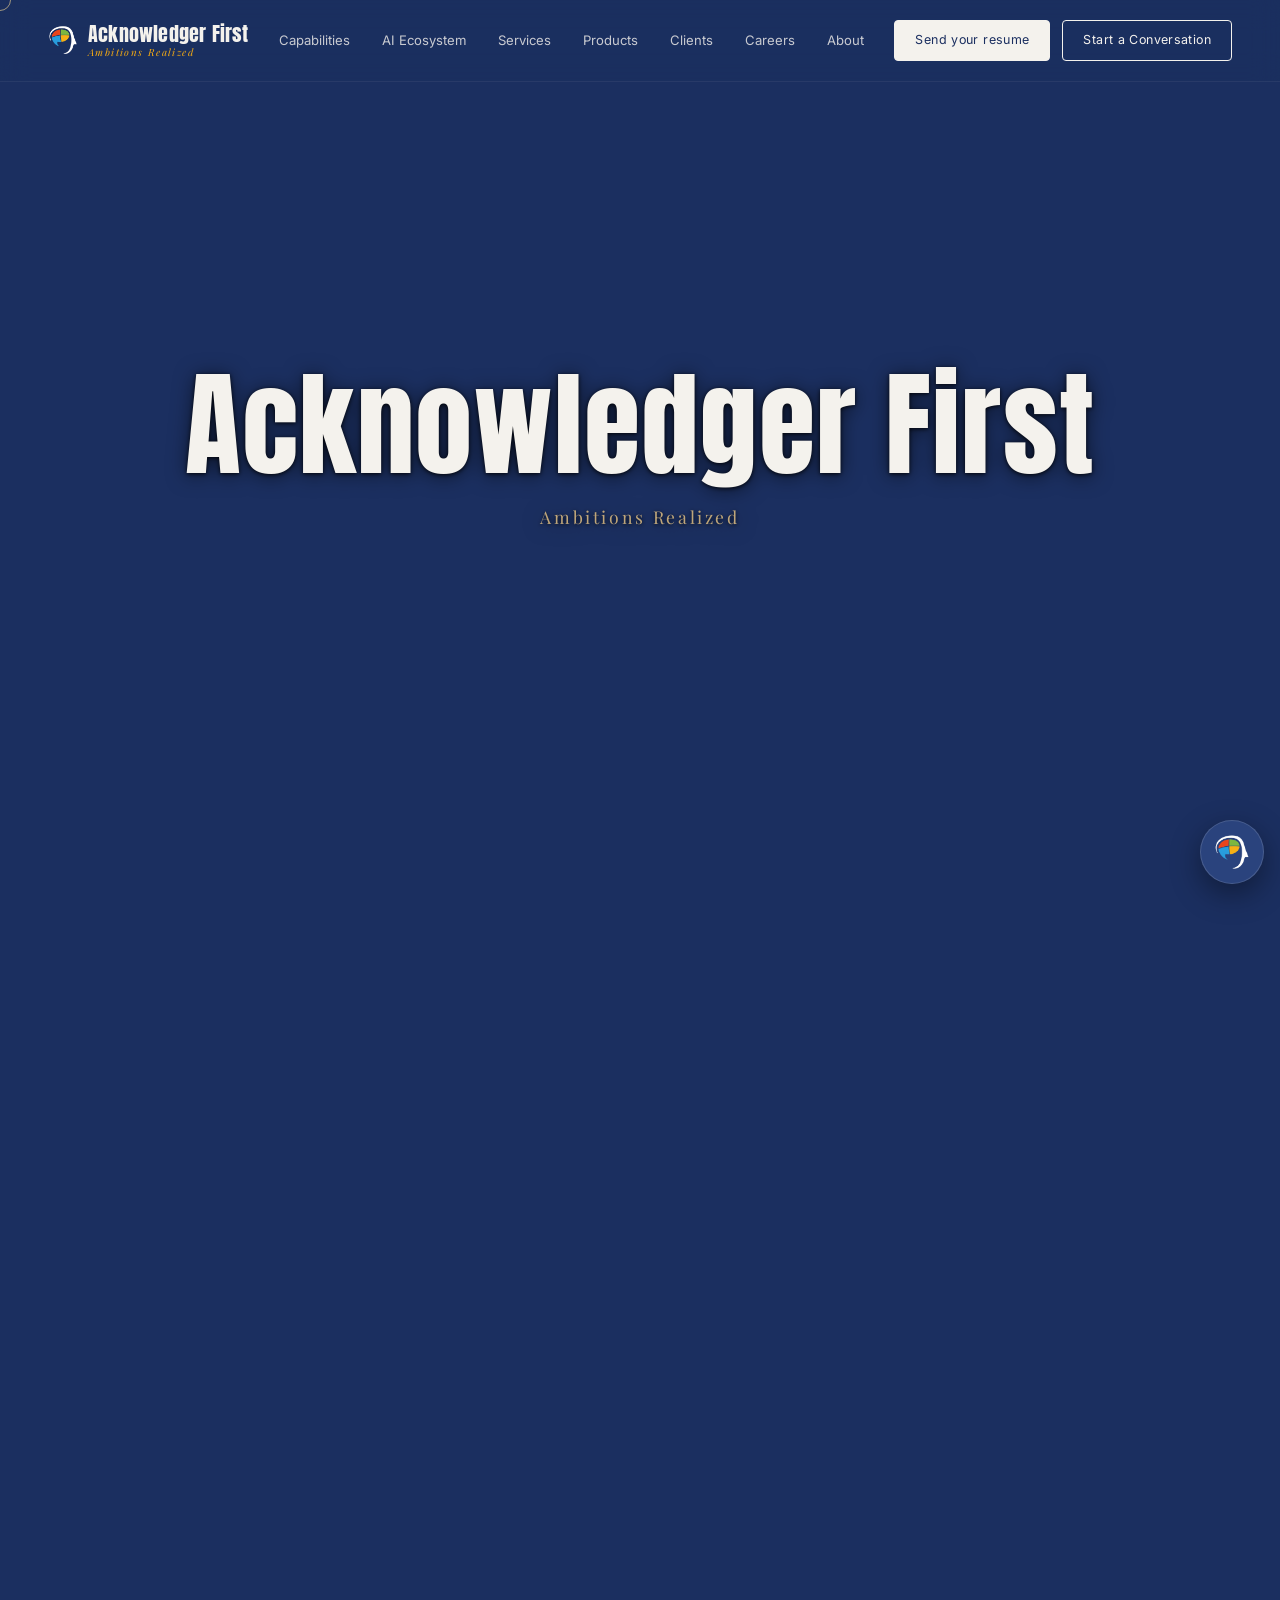
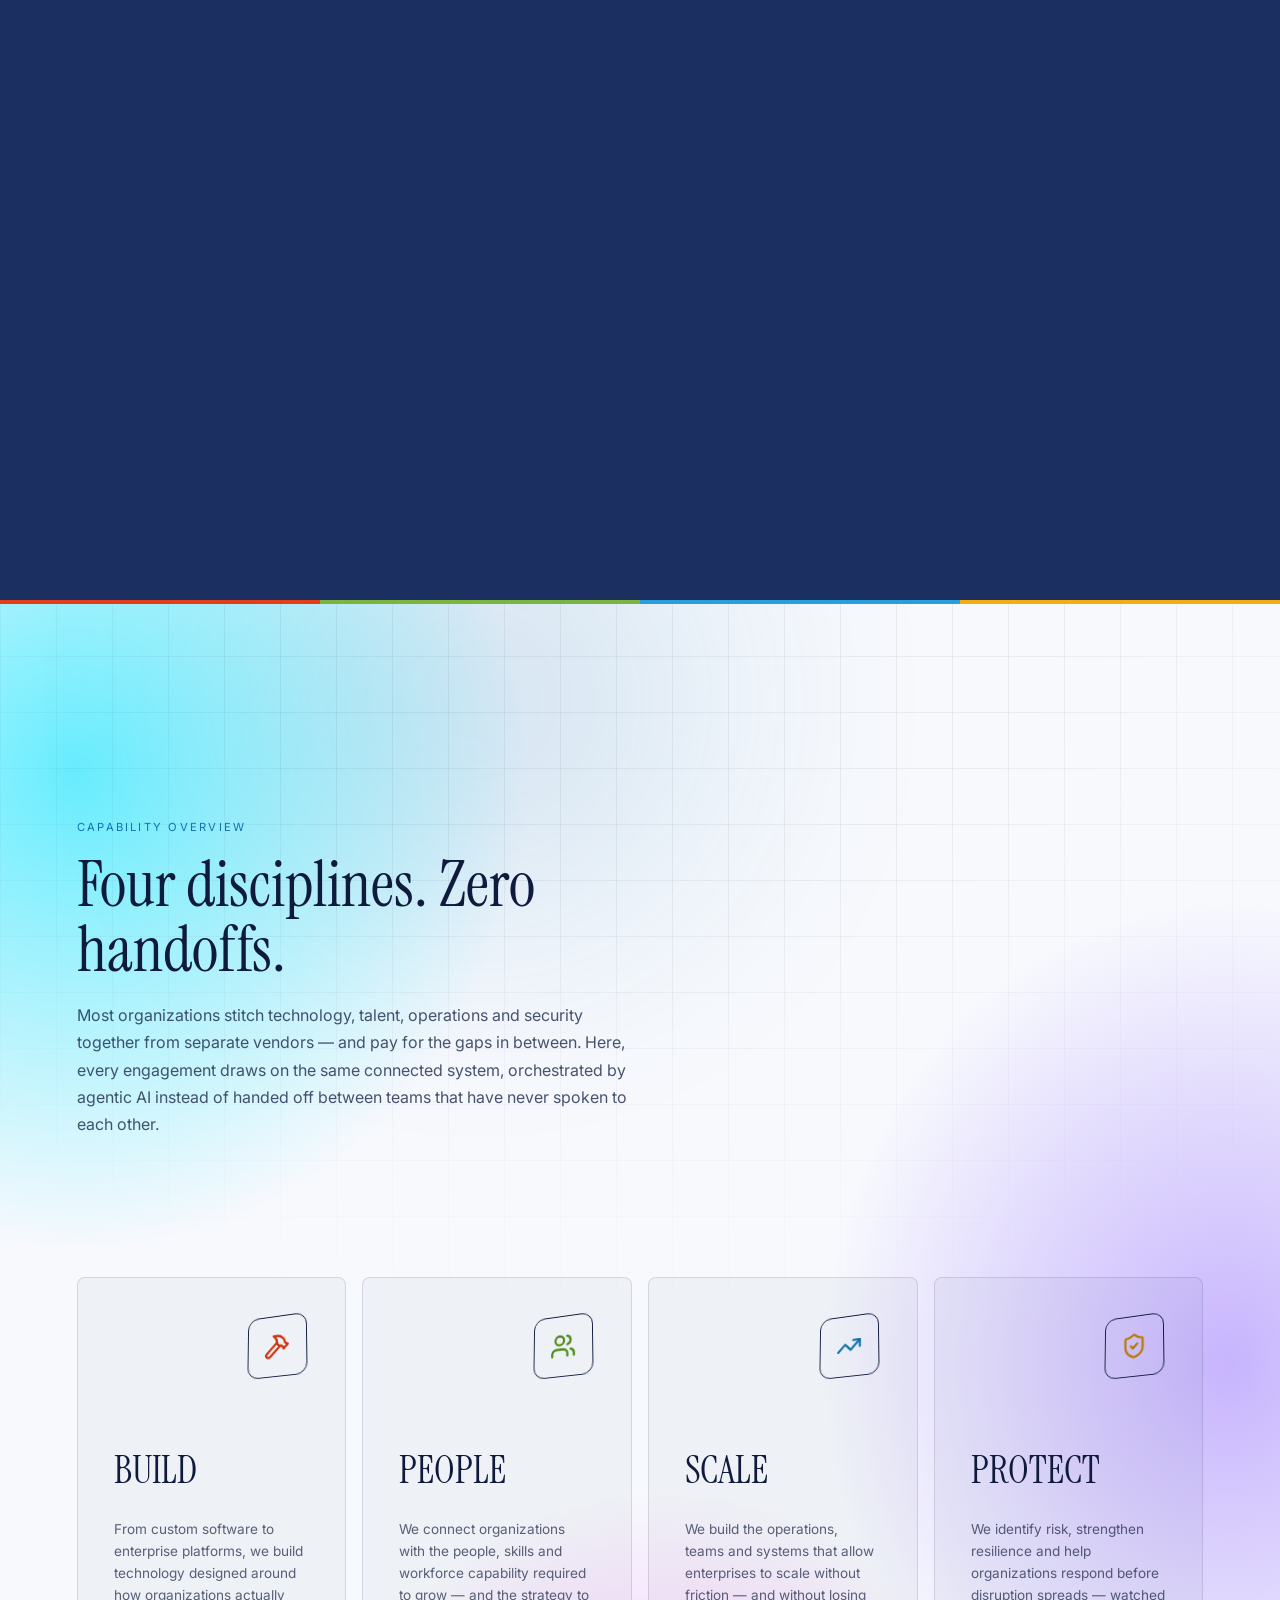
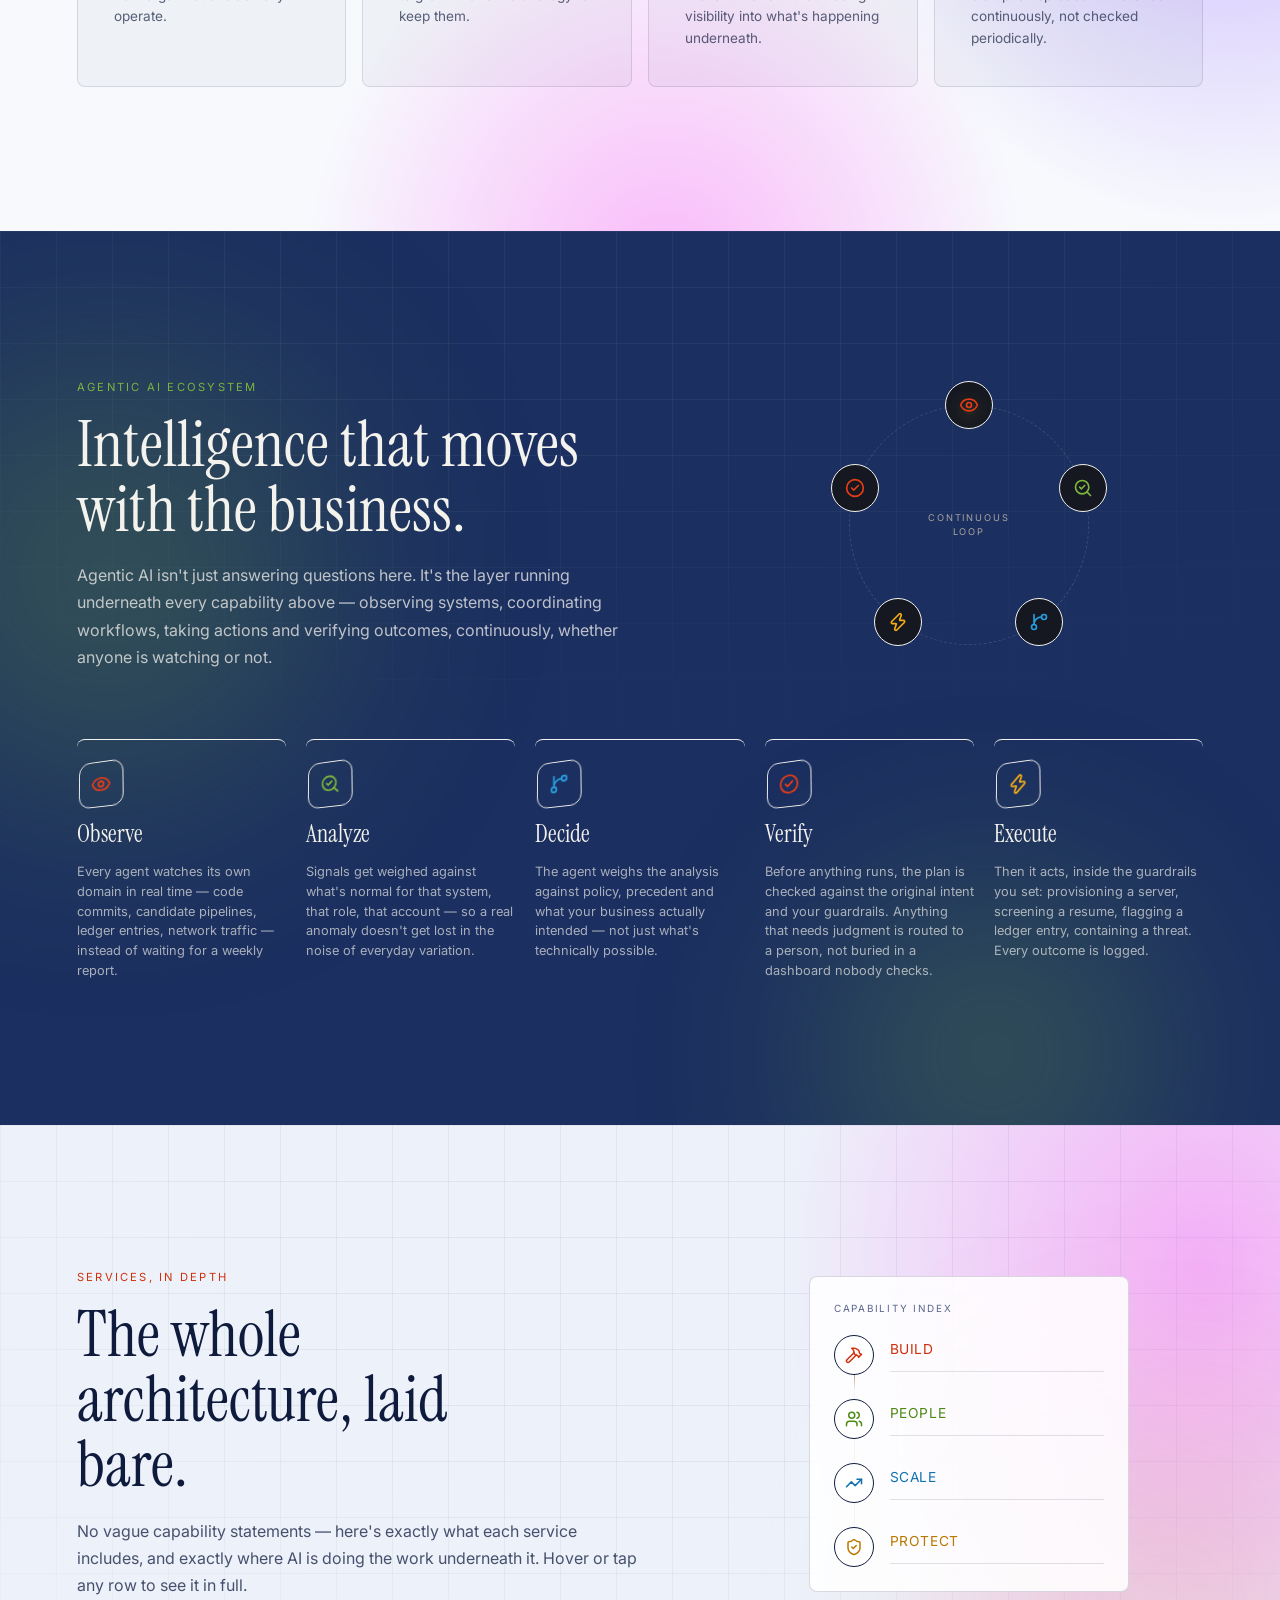
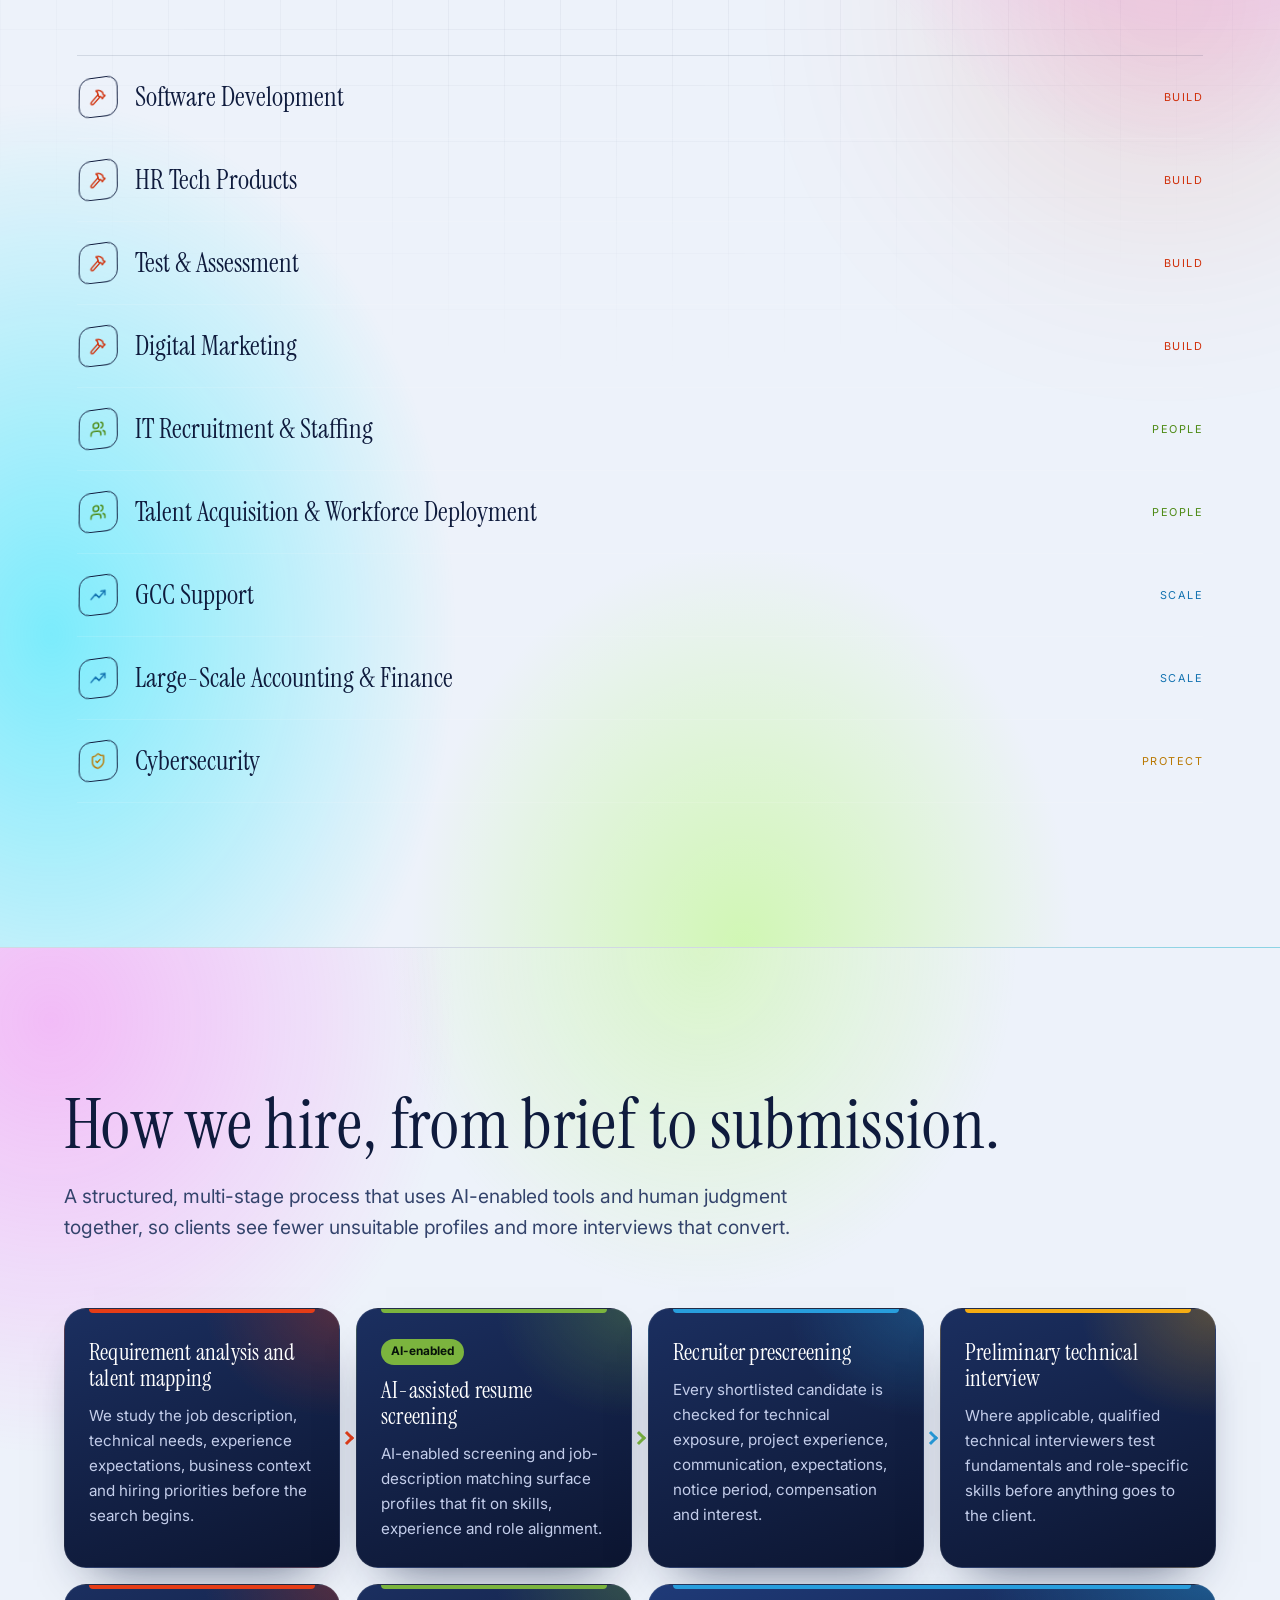
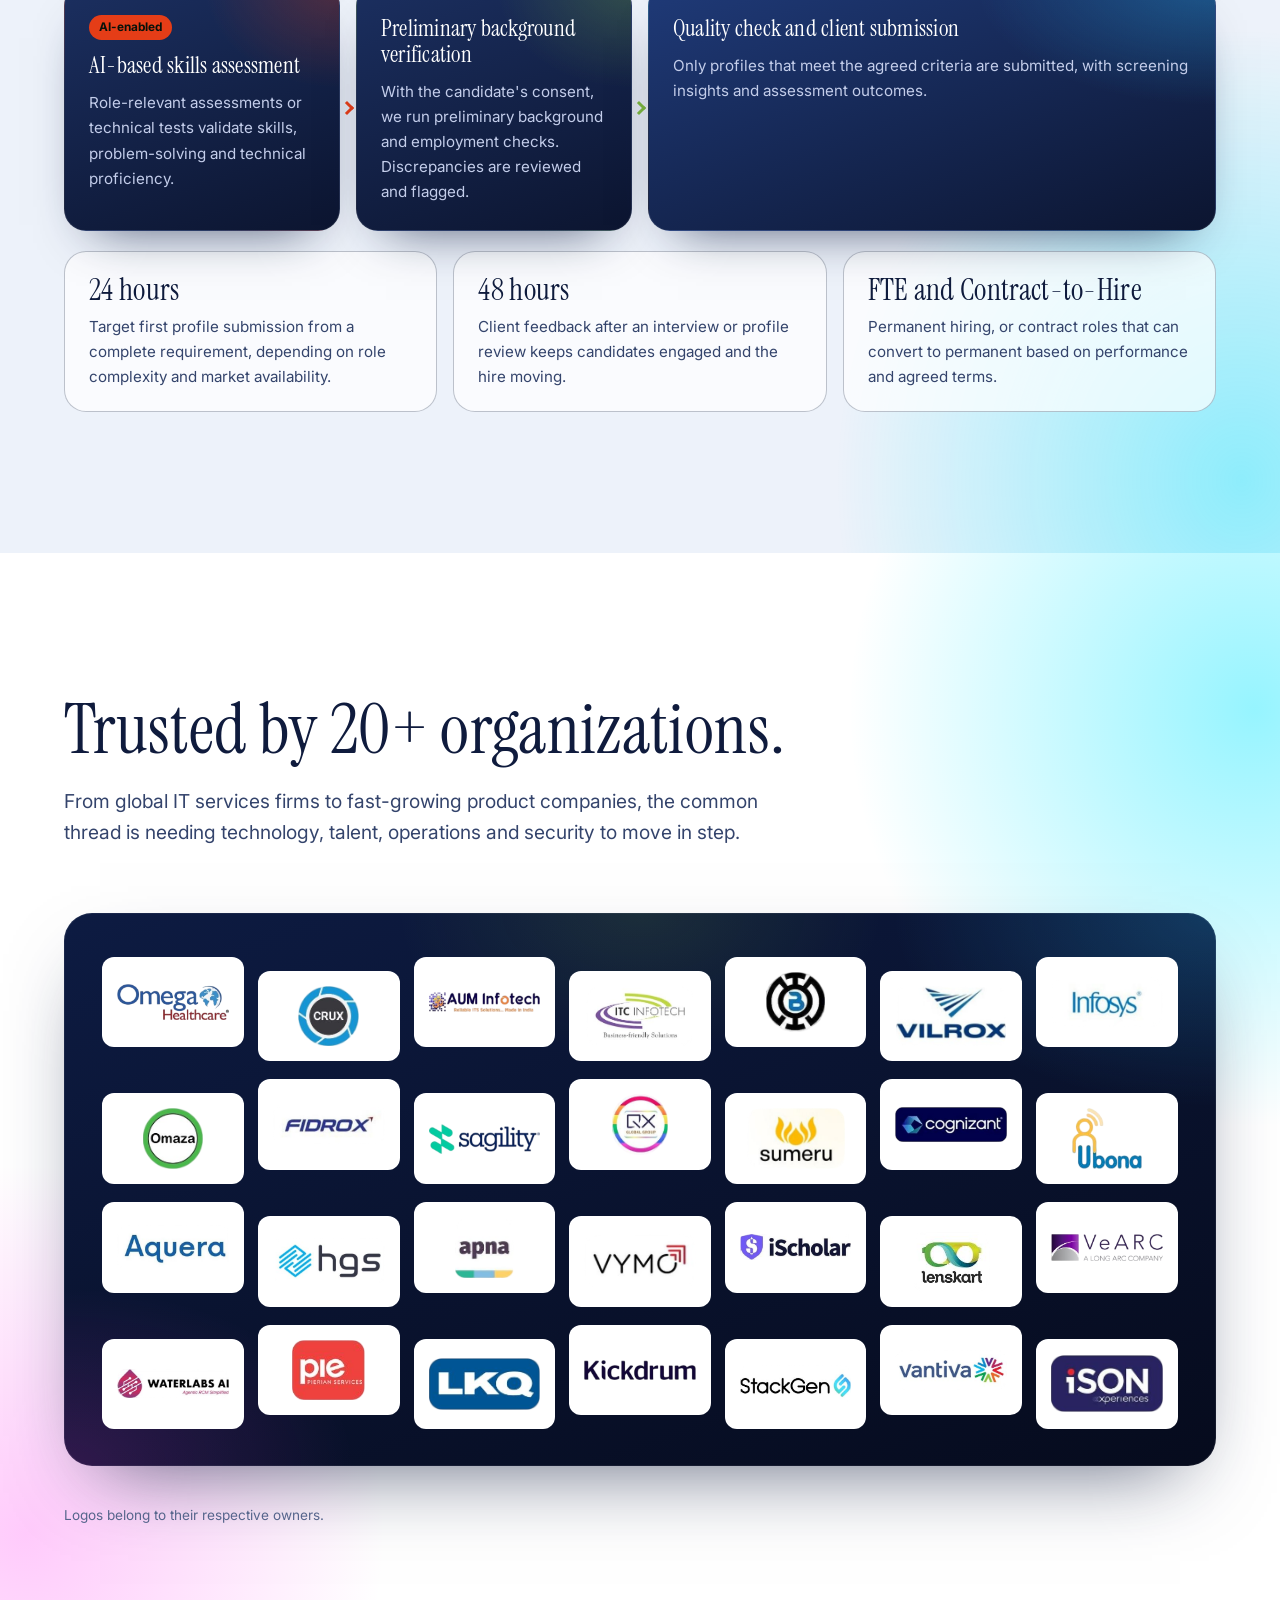
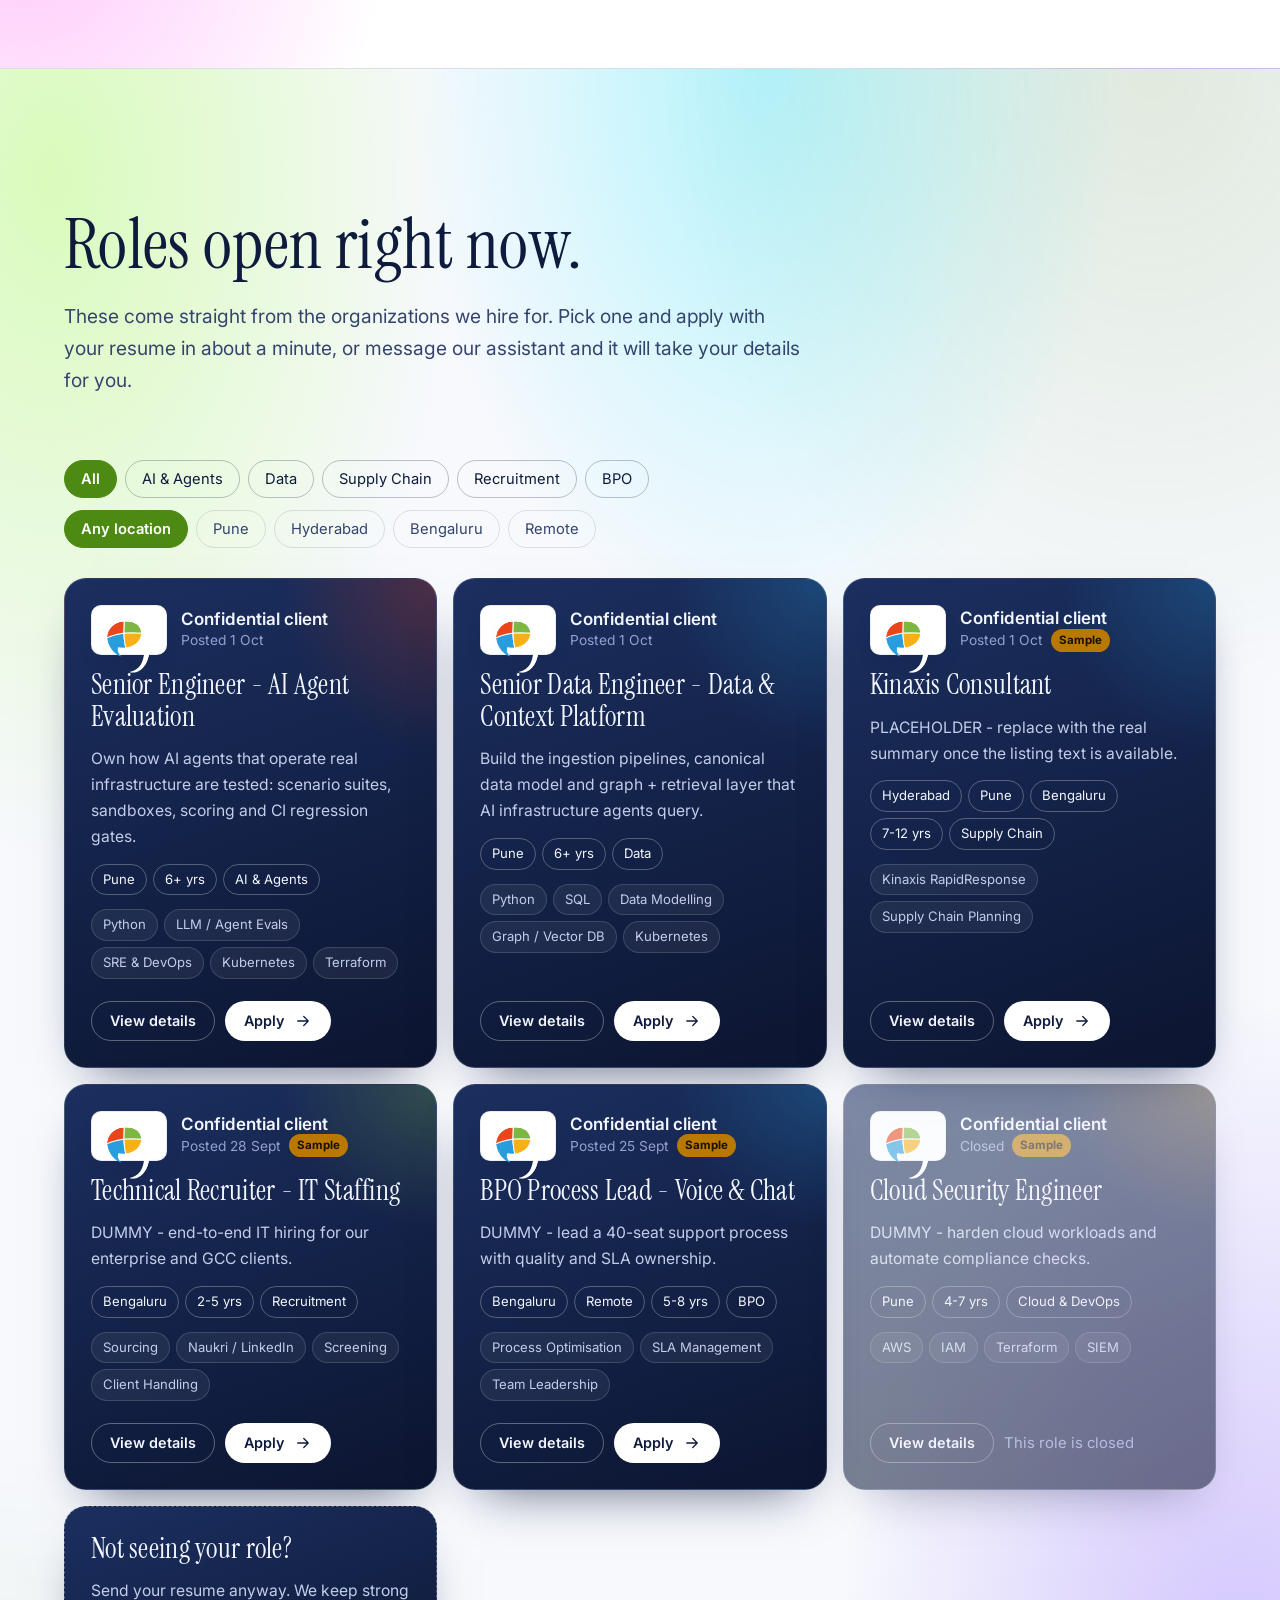
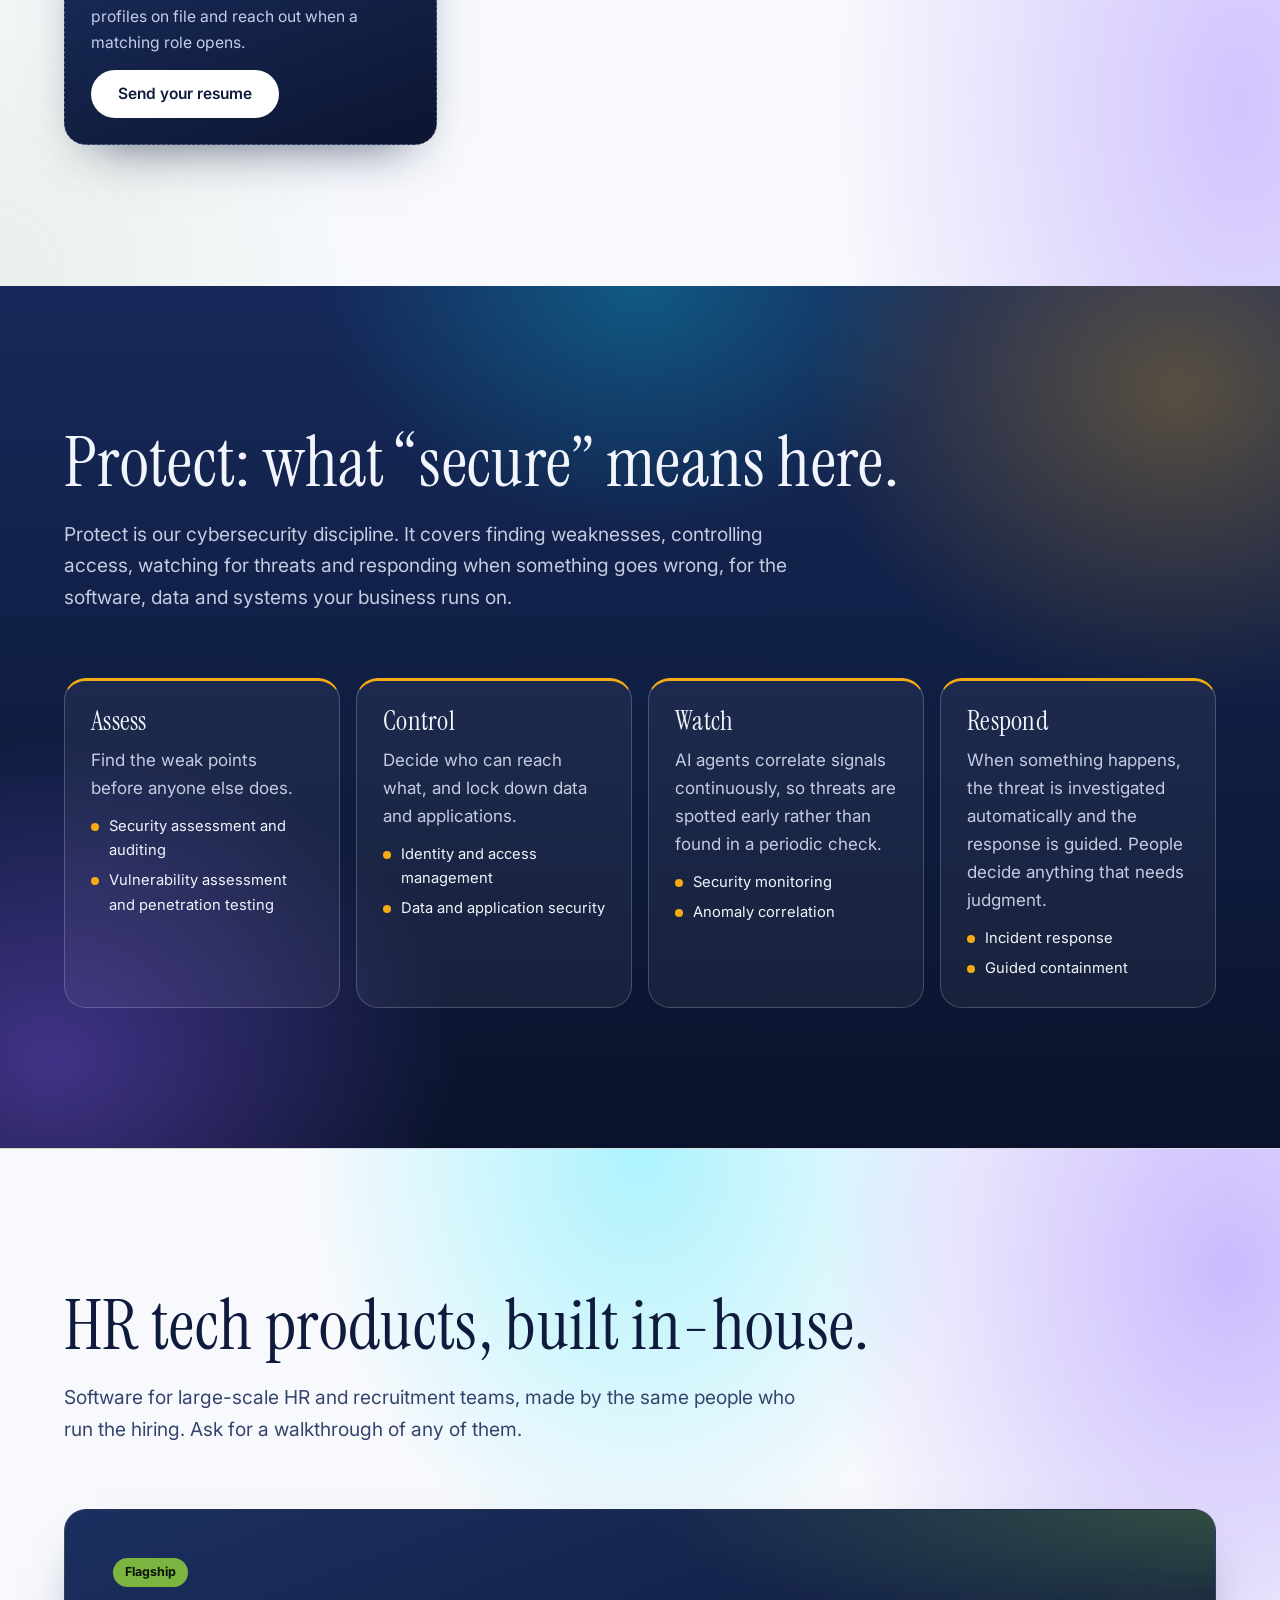
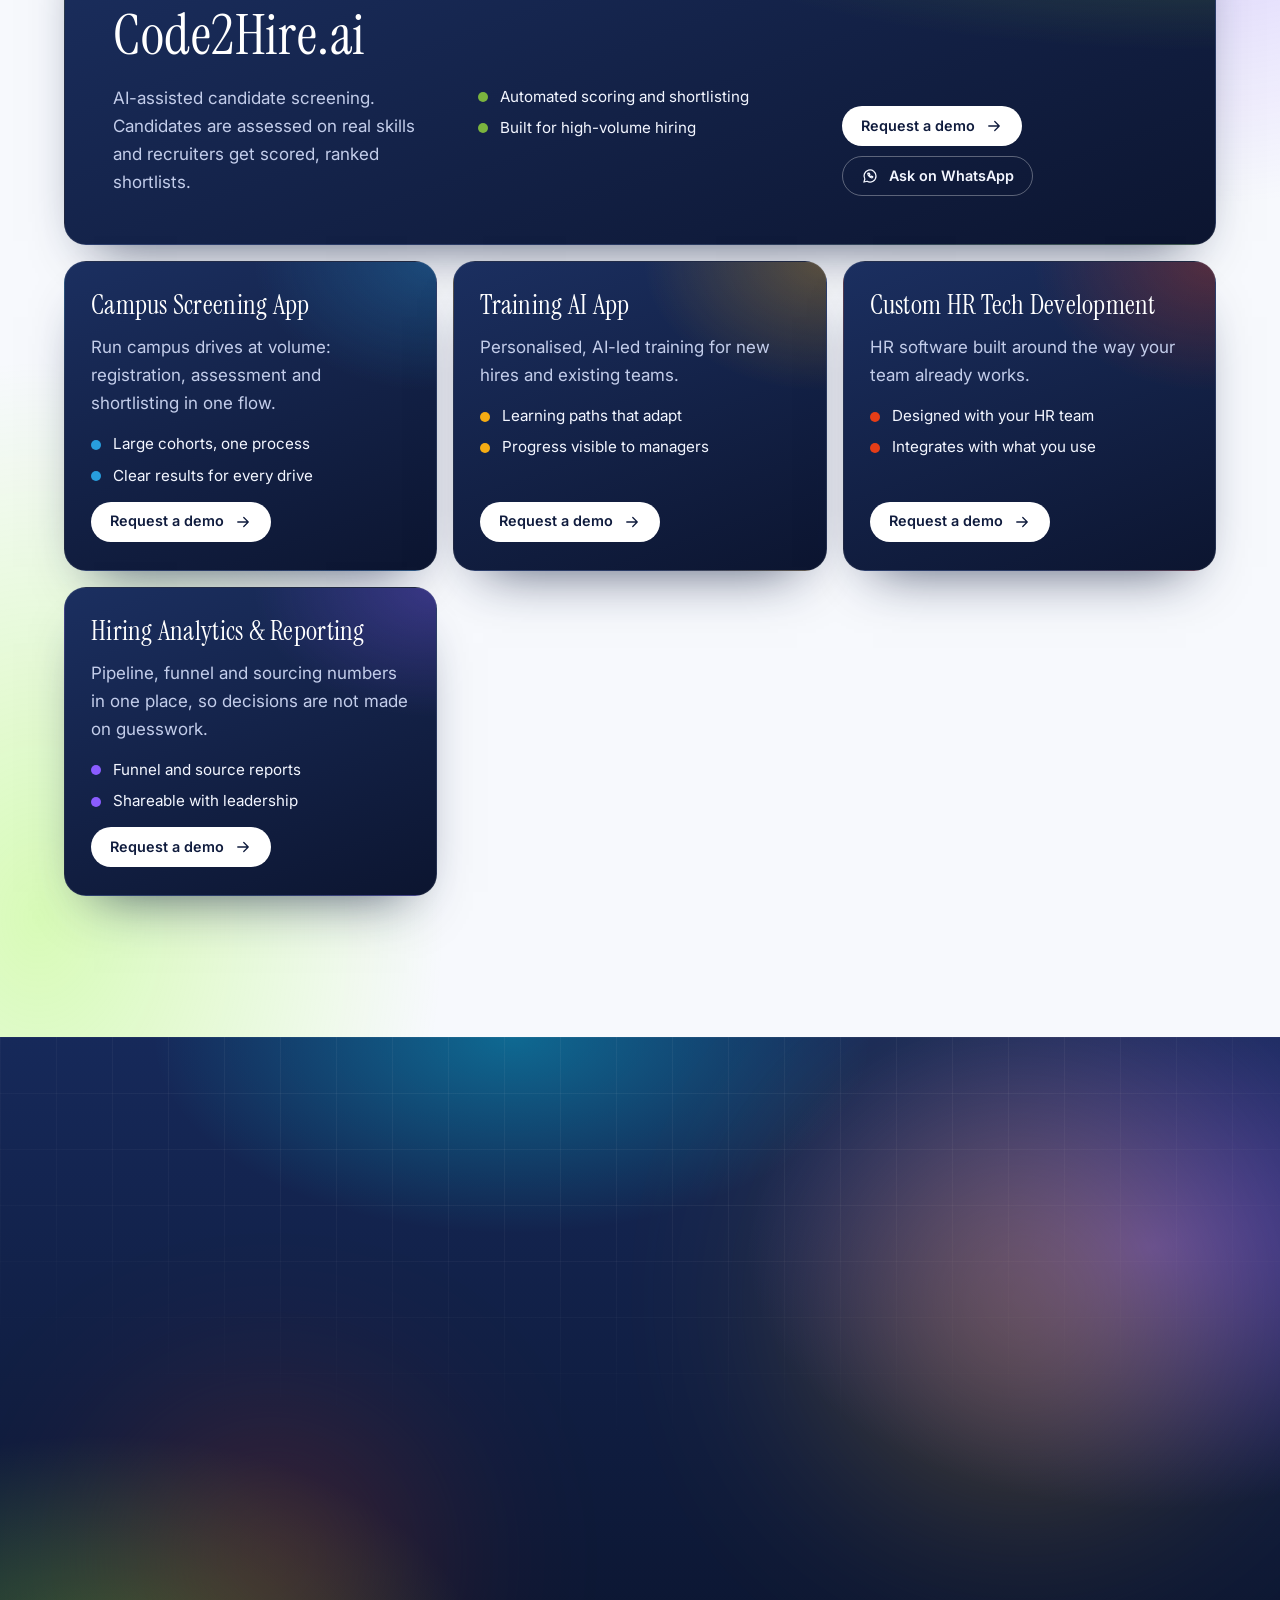
<file: index.html>
<!DOCTYPE html><html lang="en"><head><meta charSet="utf-8"/><meta name="viewport" content="width=device-width, initial-scale=1"/><link rel="preload" as="image" href="/brand/logo-full.png"/><link rel="preload" as="image" href="/brand/icon.png"/><link rel="stylesheet" href="/_next/static/chunks/2e3ytyjhpi22k.css" data-precedence="next"/><link rel="preload" as="script" fetchPriority="low" href="/_next/static/chunks/12aruqaur5huj.js"/><script src="/_next/static/chunks/3rx7jmld6eggj.js" async=""></script><script src="/_next/static/chunks/1mkbuudhndal5.js" async=""></script><script src="/_next/static/chunks/turbopack-2fm7fvga8k8ai.js" async=""></script><script src="/_next/static/chunks/3fntmmi971322.js" async="" crossorigin=""></script><script src="/_next/static/chunks/3tq503u7byb-t.js" async="" crossorigin=""></script><link rel="preload" href="https://fonts.googleapis.com/css2?family=Instrument+Serif:ital@0;1&amp;family=Inter:wght@400;500;600;700&amp;family=Anton&amp;family=Playfair+Display:ital@0;1&amp;display=swap" as="style"/><title>Acknowledger First — Build. People. Scale. Protect.</title><meta name="description" content="One intelligent ecosystem for modern business — software, talent, operations and security, orchestrated by agentic AI."/><link rel="preconnect" href="https://fonts.googleapis.com"/><link rel="preconnect" href="https://fonts.gstatic.com" crossorigin="anonymous"/><link href="https://fonts.googleapis.com/css2?family=Instrument+Serif:ital@0;1&amp;family=Inter:wght@400;500;600;700&amp;family=Anton&amp;family=Playfair+Display:ital@0;1&amp;display=swap" rel="stylesheet"/><script src="/_next/static/chunks/0cz1d0mv5g_q7.js" noModule=""></script><style id="af-theme">/* Light sections. v11's own sections read their colours from CSS variables, so re-pointing the variables
   inside a section flips its text, cards and brand colours to a light palette. The hero, the AI loop,
   and the closing call-to-action keep the deep-navy cinematic look. */
:root { --af-paper: #f7f9fd; --af-paper-2: #edf2fa; --af-ink: #0f1b3d; --af-ink-2: #34446c; --af-rule: rgba(15, 27, 61, .12); }

#capabilities, #services {
  --color-soft-white: var(--af-ink);
  --color-warm-gray: #56658c;
  --color-near-black: var(--af-paper);
  --color-graphite: #ffffff;
  --color-glass: #ffffffe0;
  --color-glass-border: rgba(15, 27, 61, .16);
  --color-gold: #8a6a2a;
  --color-logo-red: #d02f0a;
  --color-logo-green: #4d8a14;
  --color-logo-blue: #1272b0;
  --color-logo-yellow: #b97800;
  color: var(--af-ink);
}
/* paper + neon light leaking in from behind (cyan, violet, magenta, lime) */
:root {
  --neon-cyan: 0, 229, 255; --neon-violet: 138, 92, 255; --neon-magenta: 255, 61, 242; --neon-lime: 160, 255, 60;
}
#capabilities {
  background-color: var(--af-paper) !important;
  background-image:
    radial-gradient(49% 54% at 6% 14%, rgba(var(--neon-cyan), 0.58), transparent 72%),
    radial-gradient(44% 52% at 96% 62%, rgba(var(--neon-violet), 0.44), transparent 72%),
    radial-gradient(39% 44% at 52% 104%, rgba(var(--neon-magenta), 0.34), transparent 72%) !important;
}
#services {
  background-color: var(--af-paper-2) !important;
  background-image:
    radial-gradient(46% 49% at 94% 10%, rgba(var(--neon-magenta), 0.37), transparent 72%),
    radial-gradient(44% 52% at 4% 78%, rgba(var(--neon-cyan), 0.48), transparent 72%),
    radial-gradient(36% 39% at 58% 100%, rgba(var(--neon-lime), 0.37), transparent 72%) !important;
}
#why {
  background-color: #0d1936 !important;
  background-image:
    radial-gradient(44% 52% at 90% 30%, rgba(var(--neon-violet), 0.50), transparent 72%),
    radial-gradient(41% 46% at 8% 90%, rgba(var(--neon-lime), 0.30), transparent 72%),
    radial-gradient(39% 39% at 40% 0%, rgba(var(--neon-cyan), 0.34), transparent 72%),
    linear-gradient(180deg, #16295a 0%, #0a132b 100%) !important;
}

/* literal white borders / fills in v11's utilities */
:is(#capabilities, #services) [class*="border-white"] { border-color: var(--af-rule) !important; }
:is(#capabilities, #services) [class*="bg-white"] { background-color: rgba(15, 27, 61, .035) !important; }
:is(#capabilities, #services) .grid-texture {
  background-image: linear-gradient(rgba(15, 27, 61, .06) 1px, transparent 1px), linear-gradient(90deg, rgba(15, 27, 61, .06) 1px, transparent 1px);
}
/* cards get depth instead of glow */
#capabilities [class*="bg-graphite"] { box-shadow: 0 14px 40px -18px rgba(15, 27, 61, .28); }
:is(#capabilities, #services) [class*="blur-["] { opacity: .16 !important; }
:is(#capabilities, #services) [style*="rgba(22,23,26"] { background: rgba(255, 255, 255, .94) !important; color: var(--af-ink); border: 1px solid var(--af-rule); }
:is(#capabilities, #services) [style*="color-mix"] { color-scheme: light; }

/* a thin four-colour rule where the cinematic hero hands over to the light sections */
#capabilities::before {
  content: ""; position: absolute; left: 0; right: 0; top: 0; height: 4px; z-index: 5;
  background: linear-gradient(90deg, #e53d17 0 25%, #7bb43e 25% 50%, #289edd 50% 75%, #f5ac13 75% 100%);
}

/* sections added from v12 */
/* Clients: pale section; the dark stage lives behind the logo wall (see extras base.css) */
#clients {
  background-color: #ffffff;
  background-image:
    radial-gradient(44% 52% at 98% 14%, rgba(var(--neon-cyan), 0.41), transparent 72%),
    radial-gradient(39% 46% at 2% 88%, rgba(var(--neon-magenta), 0.27), transparent 72%);
  color: var(--af-ink);
}
/* Open roles: deep bluish */
#careers {
  background-color: var(--af-paper);
  background-image:
    radial-gradient(44% 52% at 4% 6%, rgba(var(--neon-lime), 0.34), transparent 72%),
    radial-gradient(44% 54% at 97% 90%, rgba(var(--neon-violet), 0.34), transparent 72%),
    radial-gradient(39% 44% at 60% 0%, rgba(var(--neon-cyan), 0.27), transparent 72%);
  border-top: 1px solid var(--af-rule); color: var(--af-ink);
}
#leadership {
  background-color: var(--af-paper); border-top: 1px solid var(--af-rule);
  background-image:
    radial-gradient(44% 52% at 92% 10%, rgba(var(--neon-magenta), 0.34), transparent 72%),
    radial-gradient(44% 52% at 6% 92%, rgba(var(--neon-cyan), 0.44), transparent 72%);
}
#leadership { color: var(--af-ink); }

/* hero: keep the left-hand story only; the orchestration panels on the right are hidden */
#cinematic-zone [class*="right-[clamp(1.2rem,4vw,3rem)]"] { display: none !important; }

/* no numbering anywhere */
#services span[class*="text-[0.66rem]"][class*="text-warm-gray"] { display: none !important; }
#capabilities [class*="mb-8"][class*="justify-between"] > span:first-child { display: none !important; }
#capabilities [class*="mb-8"][class*="justify-between"] > :last-child { margin-left: auto; }
#ai span[class*="mt-3"][class*="tracking-[0.16em]"] { display: none !important; }
#cinematic-zone button > span[class*="tracking-[0.05em]"] { display: none !important; }

/* Protect (dark) and Products (light) sections */
#protect {
  background-color: #0d1936;
  background-image:
    radial-gradient(40% 50% at 92% 12%, rgba(245,172,19,.30), transparent 72%),
    radial-gradient(44% 52% at 4% 90%, rgba(var(--neon-violet), .42), transparent 72%),
    radial-gradient(34% 40% at 50% 0%, rgba(var(--neon-cyan), .26), transparent 72%),
    linear-gradient(180deg, #16295a 0%, #0a132b 100%);
  color: #f3f6ff;
}
#products {
  background-color: var(--af-paper);
  background-image:
    radial-gradient(44% 50% at 96% 8%, rgba(var(--neon-violet), .40), transparent 72%),
    radial-gradient(44% 52% at 3% 92%, rgba(var(--neon-lime), .36), transparent 72%),
    radial-gradient(36% 40% at 50% 0%, rgba(var(--neon-cyan), .30), transparent 72%);
  border-top: 1px solid var(--af-rule); color: var(--af-ink);
}
/* tagline under the brand name in the navigation (pure CSS: no change to the hydrated markup) */
nav > div:first-child span.font-brand { display: inline-flex; flex-direction: column; line-height: 1.05; }
nav > div:first-child span.font-brand::after {
  content: "Ambitions Realized"; margin-top: 3px; font-family: 'Playfair Display', Georgia, serif; font-style: italic;
  font-size: .62rem; letter-spacing: .14em; color: #F5AC13; font-weight: 400;
}

#process {
  background-color: var(--af-paper-2);
  background-image:
    radial-gradient(44% 50% at 4% 6%, rgba(var(--neon-magenta), .30), transparent 72%),
    radial-gradient(44% 52% at 97% 94%, rgba(var(--neon-cyan), .40), transparent 72%),
    radial-gradient(34% 40% at 55% 0%, rgba(var(--neon-lime), .26), transparent 72%);
  border-top: 1px solid var(--af-rule); color: var(--af-ink);
}
</style><style id="af-shell">html:not(.af-ready):not(.af-failsafe) #clients,html:not(.af-ready):not(.af-failsafe) section:has(+ #clients),html:not(.af-ready):not(.af-failsafe) #leadership,html:not(.af-ready):not(.af-failsafe) #cta,html:not(.af-ready):not(.af-failsafe) #cta + footer{visibility:hidden}@media(max-width:700px){.af-nav-actions a{display:none}}</style><script>setTimeout(function(){document.documentElement.classList.add("af-failsafe")},12000)</script></head><body><div hidden=""><!--$--><!--/$--></div><div class="fixed inset-0 z-[10000] flex flex-col items-center justify-center gap-8 bg-near-black transition-opacity duration-[900ms]" style="opacity:1;visibility:visible;pointer-events:auto" aria-hidden="false"><img alt="" width="280" height="144" decoding="async" data-nimg="1" class="h-auto w-[220px]" style="color:transparent" src="/brand/logo-full.png"/><div class="text-[0.68rem] tracking-[0.26em] text-warm-gray">INITIALIZING ECOSYSTEM</div><div class="flex flex-col gap-1.5"><div class="flex items-center justify-between gap-8 text-[0.72rem] tracking-[0.1em] transition-opacity duration-[400ms]" style="opacity:0.35"><span class="text-soft-white">BUILD</span><span style="color:var(--color-warm-gray)">···</span></div><div class="flex items-center justify-between gap-8 text-[0.72rem] tracking-[0.1em] transition-opacity duration-[400ms]" style="opacity:0.35"><span class="text-soft-white">PEOPLE</span><span style="color:var(--color-warm-gray)">···</span></div><div class="flex items-center justify-between gap-8 text-[0.72rem] tracking-[0.1em] transition-opacity duration-[400ms]" style="opacity:0.35"><span class="text-soft-white">SCALE</span><span style="color:var(--color-warm-gray)">···</span></div><div class="flex items-center justify-between gap-8 text-[0.72rem] tracking-[0.1em] transition-opacity duration-[400ms]" style="opacity:0.35"><span class="text-soft-white">PROTECT</span><span style="color:var(--color-warm-gray)">···</span></div></div><div class="relative mt-2 h-px w-[220px] overflow-hidden bg-white/[0.12]"><span class="absolute top-0 left-0 block h-full bg-gold" style="width:0%"></span></div></div><nav class="fixed top-0 right-0 left-0 z-[500] flex items-center justify-between border-b border-white/[0.06] px-[clamp(1.2rem,4vw,3rem)] py-5 text-soft-white backdrop-blur-[14px] transition-[transform,background] duration-500" style="background:rgba(27,47,96,0.15);transform:translateY(0)"><div class="flex items-center gap-2.5"><img alt="" width="30" height="30" decoding="async" data-nimg="1" class="h-7.5 w-7.5" style="color:transparent" src="/brand/icon.png"/><span class="font-brand text-[1.25rem] tracking-[0.01em] text-soft-white">Acknowledger First</span></div><div class="hidden gap-8 text-[0.82rem] md:flex"><a href="#capabilities" class="relative opacity-80 transition-opacity hover:opacity-100">Capabilities</a><a href="#ai" class="relative opacity-80 transition-opacity hover:opacity-100">AI Ecosystem</a><a href="#services" class="relative opacity-80 transition-opacity hover:opacity-100">Services</a><a href="#products" class="relative opacity-80 transition-opacity hover:opacity-100">Products</a><a href="#clients" class="relative opacity-80 transition-opacity hover:opacity-100">Clients</a><a href="#careers" class="relative opacity-80 transition-opacity hover:opacity-100">Careers</a><a href="#leadership" class="relative opacity-80 transition-opacity hover:opacity-100">About</a></div><div class="af-nav-actions" style="display:flex;align-items:center;gap:12px"><button type="button" data-cursor="OPEN" class="af-resume rounded-sm border border-current px-4 py-2.5 text-[0.78rem] tracking-[0.03em] md:px-5" style="background:#f4f2ed;color:#1b2f60;border-color:#f4f2ed">Send your resume</button><a href="https://wa.me/916366183696" target="_blank" rel="noopener noreferrer" data-cursor="OPEN" class="rounded-sm border border-current px-4 py-2.5 text-[0.78rem] tracking-[0.03em] md:px-5">Start a Conversation</a></div></nav><div id="cinematic-zone" class="relative h-[600vh]"><div class="sticky top-0 h-screen w-full overflow-hidden bg-near-black"><video muted="" playsInline="" preload="auto" class="absolute inset-0 h-full w-full object-cover transition-opacity duration-500" style="opacity:1;filter:saturate(1.1) contrast(1.02) brightness(1.2);object-position:50% 50%"><source src="/video/enterprise.mp4" type="video/mp4"/></video><div class="absolute inset-0 transition-opacity duration-600" style="opacity:0;background:radial-gradient(120% 90% at 50% 30%, #2a2113, var(--color-near-black) 72%)"></div><div class="pointer-events-none absolute inset-0" style="background:linear-gradient(180deg, rgba(27,47,96,.55) 0%, rgba(27,47,96,0) 22%, rgba(27,47,96,0) 68%, rgba(27,47,96,.75) 100%)"></div><div class="pointer-events-none absolute inset-y-0 left-0 hidden w-[46%] md:block" style="background:linear-gradient(90deg, rgba(27,47,96,0.62) 0%, rgba(27,47,96,0.28) 55%, rgba(27,47,96,0) 100%)"></div><div class="pointer-events-none absolute inset-0 z-10 flex flex-col items-center justify-center gap-6 text-center transition-all duration-[1200ms] ease-out" style="opacity:1;filter:blur(0px);transform:scale(1)"><h1 class="cine-text-shadow px-4 leading-[0.95] tracking-[0.01em] text-soft-white" style="font-size:clamp(2.6rem, 9vw, 8.5rem);font-family:&#x27;Anton&#x27;, &#x27;Arial Narrow&#x27;, sans-serif;font-weight:400">Acknowledger First</h1><p class="cine-text-shadow text-[0.95rem] tracking-[0.15em] text-gold md:text-[1.1rem]" style="font-family:&#x27;Playfair Display&#x27;, Georgia, serif">Ambitions Realized</p></div><div class="cine-text-shadow pointer-events-none absolute top-1/2 left-[clamp(1.2rem,4vw,3.5rem)] z-10 hidden max-w-105 -translate-y-1/2 transition-opacity duration-700 md:block" style="opacity:0;visibility:hidden"><h2 class="mb-4 font-serif text-[clamp(3.2rem,7vw,6.2rem)] leading-[0.95] text-soft-white">ENTER</h2></div><div class="absolute top-1/2 right-[clamp(1.2rem,4vw,3rem)] z-10 hidden -translate-y-1/2 flex-col gap-4 transition-opacity duration-700 md:flex" style="opacity:0;visibility:hidden"><div class="w-65 rounded-md border border-glass-border bg-glass p-6 backdrop-blur-[10px]"><div class="mb-1 flex items-center gap-2 text-[0.64rem] tracking-[0.18em] text-warm-gray"><span class="agent-dot h-1 w-1 rounded-full bg-gold"></span></div><div class="mb-4 text-[0.9rem] tracking-[0.02em] text-soft-white">ENTER</div><div class="mt-4 border-t border-white/[0.09] pt-3.5 text-[0.62rem] tracking-[0.14em] text-warm-gray"></div></div><div class="w-65 rounded-md border border-glass-border bg-glass p-5 backdrop-blur-[10px] transition-all duration-700" style="opacity:0;max-height:0;padding:0;border:none;overflow:hidden;transform:translateY(10px)"></div></div><div class="absolute bottom-28 left-1/2 z-11 hidden -translate-x-1/2 overflow-hidden rounded-md border-2 backdrop-blur-[16px] transition-opacity duration-500 md:flex" style="opacity:0;visibility:hidden;border-color:var(--color-gold)55;background:linear-gradient(135deg, rgba(10,20,40,0.96), rgba(5,8,16,0.98) 55%, var(--color-gold)30);box-shadow:0 12px 40px -8px var(--color-gold)70, 0 0 0 1px rgba(255,255,255,0.04) inset"></div><div class="absolute inset-x-0 bottom-9 z-10 hidden justify-center transition-opacity duration-500 md:flex" style="opacity:0"><div class="flex items-center gap-6 rounded-md border border-glass-border bg-glass px-6 py-3.5 backdrop-blur-[10px]"><button data-cursor="JUMP" class="flex items-center gap-2.5 text-left transition-opacity duration-300" style="opacity:0.45"><span class="text-[0.68rem] tracking-[0.05em] text-warm-gray">01</span><span class="text-[0.78rem] tracking-[0.02em] text-soft-white">BUILD</span><span class="relative block h-px w-8 overflow-hidden bg-white/15"></span></button><button data-cursor="JUMP" class="flex items-center gap-2.5 text-left transition-opacity duration-300" style="opacity:0.45"><span class="text-[0.68rem] tracking-[0.05em] text-warm-gray">02</span><span class="text-[0.78rem] tracking-[0.02em] text-soft-white">PEOPLE</span><span class="relative block h-px w-8 overflow-hidden bg-white/15"></span></button><button data-cursor="JUMP" class="flex items-center gap-2.5 text-left transition-opacity duration-300" style="opacity:0.45"><span class="text-[0.68rem] tracking-[0.05em] text-warm-gray">03</span><span class="text-[0.78rem] tracking-[0.02em] text-soft-white">SCALE</span><span class="relative block h-px w-8 overflow-hidden bg-white/15"></span></button><button data-cursor="JUMP" class="flex items-center gap-2.5 text-left transition-opacity duration-300" style="opacity:0.45"><span class="text-[0.68rem] tracking-[0.05em] text-warm-gray">04</span><span class="text-[0.78rem] tracking-[0.02em] text-soft-white">PROTECT</span><span class="relative block h-px w-8 overflow-hidden bg-white/15"></span></button></div></div><div class="fixed inset-x-0 bottom-0 z-[300] px-5 pt-6 pb-8 transition-opacity duration-500 md:hidden" style="opacity:0;background:linear-gradient(180deg, rgba(27,47,96,0) 0%, rgba(27,47,96,0.92) 30%, rgba(27,47,96,0.97) 100%)"><div class="mb-1 text-[0.68rem] tracking-[0.2em] text-gold"></div><div class="mb-2 font-serif text-[2.4rem] leading-none">ENTER</div><div class="mb-3.5 font-serif text-[0.95rem] text-warm-gray italic"></div><div class="mb-3 flex items-center gap-1.5 text-[0.68rem] tracking-[0.08em] text-gold"><span class="agent-dot h-1.25 w-1.25 rounded-full bg-gold"></span>0<!-- --> AI AGENTS ACTIVE</div><div class="flex flex-col gap-2"></div></div></div></div><div class="fixed inset-0 z-[800] flex items-center justify-center bg-near-black/72 backdrop-blur-[6px] transition-opacity duration-400" style="opacity:0;visibility:hidden"><div class="relative flex min-h-[440px] w-[min(660px,88vw)] flex-col overflow-hidden rounded-xl border p-[clamp(1.8rem,4vw,2.8rem)] transition-transform duration-400" style="transform:translateY(14px);border-color:var(--color-gold)40;background:linear-gradient(160deg, #0d1a30 0%, #070a12 55%, #05060a 100%);box-shadow:0 30px 80px -20px var(--color-gold)40, 0 0 0 1px rgba(255,255,255,0.03) inset"><div class="pointer-events-none absolute -top-24 -right-16 h-72 w-72 rounded-full opacity-30 blur-[90px]" style="background:var(--color-gold)"></div><div class="pointer-events-none absolute -bottom-28 -left-16 h-64 w-64 rounded-full opacity-25 blur-[90px]" style="background:var(--color-neon-cyan)"></div><button data-cursor="CLOSE" class="absolute top-5 right-5 z-10 flex h-8 w-8 items-center justify-center rounded-full border border-white/15 bg-black/30 text-[1.05rem] text-warm-gray backdrop-blur-sm transition-colors hover:border-white/30 hover:text-soft-white" aria-label="Close">×</button></div></div><section id="capabilities" class="relative isolate overflow-hidden px-[clamp(1.2rem,6vw,6rem)] py-36" style="background-color:var(--color-logo-blue)4d"><div class="grid-texture pointer-events-none absolute inset-0"></div><div class="pointer-events-none absolute top-[-10%] left-[20%] h-[28rem] w-[28rem] rounded-full opacity-30 blur-[130px]" style="background:var(--color-logo-blue)"></div><div class="relative"><div class="grid grid-cols-1 items-center gap-12 lg:grid-cols-[1.3fr_1fr]"><div><div class="reveal-init  " style="transition-delay:0ms"><div class="mb-4 text-[0.7rem] tracking-[0.2em]" style="color:var(--color-logo-blue)">CAPABILITY OVERVIEW</div></div><div class="reveal-init  " style="transition-delay:80ms"><h2 class="mb-5 max-w-[16ch] font-serif text-[clamp(2.4rem,5vw,4.4rem)] leading-[1.02]">Four disciplines. Zero handoffs.</h2></div><div class="reveal-init  " style="transition-delay:160ms"><p class="max-w-[56ch] text-[1rem] leading-[1.7] text-soft-white/75">Most organizations stitch technology, talent, operations and security together from separate vendors — and pay for the gaps in between. Here, every engagement draws on the same connected system, orchestrated by agentic AI instead of handed off between teams that have never spoken to each other.</p></div></div><div class="reveal-init  flex justify-center" style="transition-delay:140ms"><div class="relative mx-auto" style="width:360px;height:360px;max-width:100%;perspective:1400px"><div class="absolute inset-0" style="transform-style:preserve-3d;transform:rotateX(58deg)"><div class="absolute top-1/2 left-1/2 flex h-16 w-16 items-center justify-center rounded-full border border-gold/40 bg-graphite" style="transform:translate(-50%, -50%) rotateX(-58deg);box-shadow:0 0 34px 6px rgba(191,166,122,0.3)"><img alt="" loading="lazy" width="30" height="30" decoding="async" data-nimg="1" class="glow-pulse h-7.5 w-7.5" style="color:transparent" src="/brand/icon.png"/></div><div class="absolute top-1/2 left-1/2 rounded-full border border-dashed border-white/[0.14]" style="width:128px;height:128px;margin-left:-64px;margin-top:-64px;transform-style:preserve-3d;animation:spin-2d 13s linear infinite"><div class="absolute top-1/2 left-full" style="transform:translate(-50%, -50%)"><div style="transform:rotateX(-58deg);transform-style:preserve-3d"><div class="flex h-11 w-11 items-center justify-center rounded-full border backdrop-blur-sm" style="animation:spin-2d 13s linear infinite reverse;border-color:var(--color-gold)55;background:rgba(22,23,26,0.92);box-shadow:0 0 16px var(--color-gold)45"><svg xmlns="http://www.w3.org/2000/svg" width="24" height="24" viewBox="0 0 24 24" fill="none" stroke="currentColor" stroke-width="2" stroke-linecap="round" stroke-linejoin="round" class="lucide lucide-hammer h-5 w-5" aria-hidden="true" style="color:var(--color-gold)"><path d="m15 12-9.373 9.373a1 1 0 0 1-3.001-3L12 9"></path><path d="m18 15 4-4"></path><path d="m21.5 11.5-1.914-1.914A2 2 0 0 1 19 8.172v-.344a2 2 0 0 0-.586-1.414l-1.657-1.657A6 6 0 0 0 12.516 3H9l1.243 1.243A6 6 0 0 1 12 8.485V10l2 2h1.172a2 2 0 0 1 1.414.586L18.5 14.5"></path></svg></div></div></div></div><div class="absolute top-1/2 left-1/2 rounded-full border border-dashed border-white/[0.14]" style="width:192px;height:192px;margin-left:-96px;margin-top:-96px;transform-style:preserve-3d;animation:spin-2d 19s linear infinite"><div class="absolute top-1/2 left-full" style="transform:translate(-50%, -50%)"><div style="transform:rotateX(-58deg);transform-style:preserve-3d"><div class="flex h-11 w-11 items-center justify-center rounded-full border backdrop-blur-sm" style="animation:spin-2d 19s linear infinite reverse;border-color:var(--color-neon-rose)55;background:rgba(22,23,26,0.92);box-shadow:0 0 16px var(--color-neon-rose)45"><svg xmlns="http://www.w3.org/2000/svg" width="24" height="24" viewBox="0 0 24 24" fill="none" stroke="currentColor" stroke-width="2" stroke-linecap="round" stroke-linejoin="round" class="lucide lucide-users h-5 w-5" aria-hidden="true" style="color:var(--color-neon-rose)"><path d="M16 21v-2a4 4 0 0 0-4-4H6a4 4 0 0 0-4 4v2"></path><path d="M16 3.128a4 4 0 0 1 0 7.744"></path><path d="M22 21v-2a4 4 0 0 0-3-3.87"></path><circle cx="9" cy="7" r="4"></circle></svg></div></div></div></div><div class="absolute top-1/2 left-1/2 rounded-full border border-dashed border-white/[0.14]" style="width:260px;height:260px;margin-left:-130px;margin-top:-130px;transform-style:preserve-3d;animation:spin-2d 26s linear infinite"><div class="absolute top-1/2 left-full" style="transform:translate(-50%, -50%)"><div style="transform:rotateX(-58deg);transform-style:preserve-3d"><div class="flex h-11 w-11 items-center justify-center rounded-full border backdrop-blur-sm" style="animation:spin-2d 26s linear infinite reverse;border-color:var(--color-neon-violet)55;background:rgba(22,23,26,0.92);box-shadow:0 0 16px var(--color-neon-violet)45"><svg xmlns="http://www.w3.org/2000/svg" width="24" height="24" viewBox="0 0 24 24" fill="none" stroke="currentColor" stroke-width="2" stroke-linecap="round" stroke-linejoin="round" class="lucide lucide-trending-up h-5 w-5" aria-hidden="true" style="color:var(--color-neon-violet)"><path d="M16 7h6v6"></path><path d="m22 7-8.5 8.5-5-5L2 17"></path></svg></div></div></div></div><div class="absolute top-1/2 left-1/2 rounded-full border border-dashed border-white/[0.14]" style="width:328px;height:328px;margin-left:-164px;margin-top:-164px;transform-style:preserve-3d;animation:spin-2d 34s linear infinite"><div class="absolute top-1/2 left-full" style="transform:translate(-50%, -50%)"><div style="transform:rotateX(-58deg);transform-style:preserve-3d"><div class="flex h-11 w-11 items-center justify-center rounded-full border backdrop-blur-sm" style="animation:spin-2d 34s linear infinite reverse;border-color:var(--color-neon-cyan)55;background:rgba(22,23,26,0.92);box-shadow:0 0 16px var(--color-neon-cyan)45"><svg xmlns="http://www.w3.org/2000/svg" width="24" height="24" viewBox="0 0 24 24" fill="none" stroke="currentColor" stroke-width="2" stroke-linecap="round" stroke-linejoin="round" class="lucide lucide-shield-check h-5 w-5" aria-hidden="true" style="color:var(--color-neon-cyan)"><path d="M20 13c0 5-3.5 7.5-7.66 8.95a1 1 0 0 1-.67-.01C7.5 20.5 4 18 4 13V6a1 1 0 0 1 1-1c2 0 4.5-1.2 6.24-2.72a1.17 1.17 0 0 1 1.52 0C14.51 3.81 17 5 19 5a1 1 0 0 1 1 1z"></path><path d="m9 12 2 2 4-4"></path></svg></div></div></div></div></div></div></div></div><div class="mt-16 grid grid-cols-1 items-stretch gap-4 md:grid-cols-4"><div class="reveal-init  h-full" style="transition-delay:200ms"><div class="group relative flex h-full min-h-85 flex-col overflow-hidden rounded-lg border border-white/[0.08] bg-white/[0.02] p-9 transition-all duration-500 hover:-translate-y-1.5 hover:border-white/[0.16] hover:shadow-[0_20px_50px_-12px_var(--card-accent)]" style="--card-accent:var(--color-logo-red)66"><div class="pointer-events-none absolute -top-10 -right-10 h-32 w-32 rounded-full opacity-0 blur-3xl transition-opacity duration-500 group-hover:opacity-25" style="background:var(--color-logo-red)"></div><div class="relative mb-8 flex items-start justify-between"><span class="text-[0.68rem] tracking-[0.15em]" style="color:var(--color-logo-red)">0<!-- -->01</span><div style="perspective:700px;height:64px;width:64px" class="shrink-0"><div class="icon3d-tile flex h-full w-full items-center justify-center rounded-xl border" style="background:linear-gradient(135deg, var(--color-logo-red)2e, rgba(255,255,255,0.02) 70%);border-color:var(--color-logo-red)4d;box-shadow:8px 10px 26px -10px var(--color-logo-red)66, inset 0 0 20px var(--color-logo-red)14"><svg xmlns="http://www.w3.org/2000/svg" width="24" height="24" viewBox="0 0 24 24" fill="none" stroke="currentColor" stroke-width="2" stroke-linecap="round" stroke-linejoin="round" class="lucide lucide-hammer" aria-hidden="true" style="color:var(--color-logo-red);height:28px;width:28px"><path d="m15 12-9.373 9.373a1 1 0 0 1-3.001-3L12 9"></path><path d="m18 15 4-4"></path><path d="m21.5 11.5-1.914-1.914A2 2 0 0 1 19 8.172v-.344a2 2 0 0 0-.586-1.414l-1.657-1.657A6 6 0 0 0 12.516 3H9l1.243 1.243A6 6 0 0 1 12 8.485V10l2 2h1.172a2 2 0 0 1 1.414.586L18.5 14.5"></path></svg></div></div></div><div class="relative mt-8"><h3 class="font-serif text-[2.4rem]">BUILD</h3><p class="mt-5 text-[0.85rem] leading-[1.6] text-soft-white/68">From custom software to enterprise platforms, we build technology designed around how organizations actually operate.</p></div></div></div><div class="reveal-init  h-full" style="transition-delay:300ms"><div class="group relative flex h-full min-h-85 flex-col overflow-hidden rounded-lg border border-white/[0.08] bg-white/[0.02] p-9 transition-all duration-500 hover:-translate-y-1.5 hover:border-white/[0.16] hover:shadow-[0_20px_50px_-12px_var(--card-accent)]" style="--card-accent:var(--color-logo-green)66"><div class="pointer-events-none absolute -top-10 -right-10 h-32 w-32 rounded-full opacity-0 blur-3xl transition-opacity duration-500 group-hover:opacity-25" style="background:var(--color-logo-green)"></div><div class="relative mb-8 flex items-start justify-between"><span class="text-[0.68rem] tracking-[0.15em]" style="color:var(--color-logo-green)">0<!-- -->02</span><div style="perspective:700px;height:64px;width:64px" class="shrink-0"><div class="icon3d-tile flex h-full w-full items-center justify-center rounded-xl border" style="background:linear-gradient(135deg, var(--color-logo-green)2e, rgba(255,255,255,0.02) 70%);border-color:var(--color-logo-green)4d;box-shadow:8px 10px 26px -10px var(--color-logo-green)66, inset 0 0 20px var(--color-logo-green)14"><svg xmlns="http://www.w3.org/2000/svg" width="24" height="24" viewBox="0 0 24 24" fill="none" stroke="currentColor" stroke-width="2" stroke-linecap="round" stroke-linejoin="round" class="lucide lucide-users" aria-hidden="true" style="color:var(--color-logo-green);height:28px;width:28px"><path d="M16 21v-2a4 4 0 0 0-4-4H6a4 4 0 0 0-4 4v2"></path><path d="M16 3.128a4 4 0 0 1 0 7.744"></path><path d="M22 21v-2a4 4 0 0 0-3-3.87"></path><circle cx="9" cy="7" r="4"></circle></svg></div></div></div><div class="relative mt-8"><h3 class="font-serif text-[2.4rem]">PEOPLE</h3><p class="mt-5 text-[0.85rem] leading-[1.6] text-soft-white/68">We connect organizations with the people, skills and workforce capability required to grow — and the strategy to keep them.</p></div></div></div><div class="reveal-init  h-full" style="transition-delay:400ms"><div class="group relative flex h-full min-h-85 flex-col overflow-hidden rounded-lg border border-white/[0.08] bg-white/[0.02] p-9 transition-all duration-500 hover:-translate-y-1.5 hover:border-white/[0.16] hover:shadow-[0_20px_50px_-12px_var(--card-accent)]" style="--card-accent:var(--color-logo-blue)66"><div class="pointer-events-none absolute -top-10 -right-10 h-32 w-32 rounded-full opacity-0 blur-3xl transition-opacity duration-500 group-hover:opacity-25" style="background:var(--color-logo-blue)"></div><div class="relative mb-8 flex items-start justify-between"><span class="text-[0.68rem] tracking-[0.15em]" style="color:var(--color-logo-blue)">0<!-- -->03</span><div style="perspective:700px;height:64px;width:64px" class="shrink-0"><div class="icon3d-tile flex h-full w-full items-center justify-center rounded-xl border" style="background:linear-gradient(135deg, var(--color-logo-blue)2e, rgba(255,255,255,0.02) 70%);border-color:var(--color-logo-blue)4d;box-shadow:8px 10px 26px -10px var(--color-logo-blue)66, inset 0 0 20px var(--color-logo-blue)14"><svg xmlns="http://www.w3.org/2000/svg" width="24" height="24" viewBox="0 0 24 24" fill="none" stroke="currentColor" stroke-width="2" stroke-linecap="round" stroke-linejoin="round" class="lucide lucide-trending-up" aria-hidden="true" style="color:var(--color-logo-blue);height:28px;width:28px"><path d="M16 7h6v6"></path><path d="m22 7-8.5 8.5-5-5L2 17"></path></svg></div></div></div><div class="relative mt-8"><h3 class="font-serif text-[2.4rem]">SCALE</h3><p class="mt-5 text-[0.85rem] leading-[1.6] text-soft-white/68">We build the operations, teams and systems that allow enterprises to scale without friction — and without losing visibility into what&#x27;s happening underneath.</p></div></div></div><div class="reveal-init  h-full" style="transition-delay:500ms"><div class="group relative flex h-full min-h-85 flex-col overflow-hidden rounded-lg border border-white/[0.08] bg-white/[0.02] p-9 transition-all duration-500 hover:-translate-y-1.5 hover:border-white/[0.16] hover:shadow-[0_20px_50px_-12px_var(--card-accent)]" style="--card-accent:var(--color-logo-yellow)66"><div class="pointer-events-none absolute -top-10 -right-10 h-32 w-32 rounded-full opacity-0 blur-3xl transition-opacity duration-500 group-hover:opacity-25" style="background:var(--color-logo-yellow)"></div><div class="relative mb-8 flex items-start justify-between"><span class="text-[0.68rem] tracking-[0.15em]" style="color:var(--color-logo-yellow)">0<!-- -->04</span><div style="perspective:700px;height:64px;width:64px" class="shrink-0"><div class="icon3d-tile flex h-full w-full items-center justify-center rounded-xl border" style="background:linear-gradient(135deg, var(--color-logo-yellow)2e, rgba(255,255,255,0.02) 70%);border-color:var(--color-logo-yellow)4d;box-shadow:8px 10px 26px -10px var(--color-logo-yellow)66, inset 0 0 20px var(--color-logo-yellow)14"><svg xmlns="http://www.w3.org/2000/svg" width="24" height="24" viewBox="0 0 24 24" fill="none" stroke="currentColor" stroke-width="2" stroke-linecap="round" stroke-linejoin="round" class="lucide lucide-shield-check" aria-hidden="true" style="color:var(--color-logo-yellow);height:28px;width:28px"><path d="M20 13c0 5-3.5 7.5-7.66 8.95a1 1 0 0 1-.67-.01C7.5 20.5 4 18 4 13V6a1 1 0 0 1 1-1c2 0 4.5-1.2 6.24-2.72a1.17 1.17 0 0 1 1.52 0C14.51 3.81 17 5 19 5a1 1 0 0 1 1 1z"></path><path d="m9 12 2 2 4-4"></path></svg></div></div></div><div class="relative mt-8"><h3 class="font-serif text-[2.4rem]">PROTECT</h3><p class="mt-5 text-[0.85rem] leading-[1.6] text-soft-white/68">We identify risk, strengthen resilience and help organizations respond before disruption spreads — watched continuously, not checked periodically.</p></div></div></div></div></div></section><section id="ai" class="relative isolate overflow-hidden px-[clamp(1.2rem,6vw,6rem)] py-36" style="background-color:var(--color-logo-green)4d"><div class="grid-texture pointer-events-none absolute inset-0"></div><div class="pointer-events-none absolute top-[15%] left-[-8%] h-[26rem] w-[26rem] rounded-full opacity-30 blur-[130px]" style="background:var(--color-logo-green)"></div><div class="pointer-events-none absolute bottom-[-10%] right-[10%] h-80 w-80 rounded-full opacity-30 blur-[110px]" style="background:var(--color-logo-green)"></div><div class="relative"><div class="grid grid-cols-1 items-center gap-12 lg:grid-cols-[1.3fr_1fr]"><div><div class="reveal-init  " style="transition-delay:0ms"><div class="mb-4 text-[0.7rem] tracking-[0.2em]" style="color:var(--color-logo-green)">AGENTIC AI ECOSYSTEM</div></div><div class="reveal-init  " style="transition-delay:80ms"><h2 class="mb-5 max-w-[20ch] font-serif text-[clamp(2.4rem,5vw,4.4rem)] leading-[1.02]">Intelligence that moves with the business.</h2></div><div class="reveal-init  " style="transition-delay:160ms"><p class="max-w-[56ch] text-[1rem] leading-[1.7] text-soft-white/75">Agentic AI isn&#x27;t just answering questions here. It&#x27;s the layer running underneath every capability above — observing systems, coordinating workflows, taking actions and verifying outcomes, continuously, whether anyone is watching or not.</p></div></div><div class="reveal-init  flex justify-center" style="transition-delay:140ms"><div class="relative mx-auto" style="width:300px;height:300px;max-width:100%"><div class="absolute inset-[30px] rounded-full border border-dashed border-white/[0.14]"></div><div class="spin-slow absolute inset-0"><span class="glow-pulse absolute top-[30px] left-1/2 h-2.5 w-2.5 -translate-x-1/2 rounded-full" style="background:var(--color-gold);box-shadow:0 0 14px 3px var(--color-gold)"></span></div><div class="absolute flex h-12 w-12 items-center justify-center rounded-full border backdrop-blur-sm" style="left:calc(50% + 7.34788079488412e-15px - 24px);top:calc(50% + -120px - 24px);border-color:var(--color-logo-red)55;background:rgba(22,23,26,0.9);box-shadow:0 0 16px var(--color-logo-red)38"><svg xmlns="http://www.w3.org/2000/svg" width="24" height="24" viewBox="0 0 24 24" fill="none" stroke="currentColor" stroke-width="2" stroke-linecap="round" stroke-linejoin="round" class="lucide lucide-eye h-5 w-5" aria-hidden="true" style="color:var(--color-logo-red)"><path d="M2.062 12.348a1 1 0 0 1 0-.696 10.75 10.75 0 0 1 19.876 0 1 1 0 0 1 0 .696 10.75 10.75 0 0 1-19.876 0"></path><circle cx="12" cy="12" r="3"></circle></svg></div><div class="absolute flex h-12 w-12 items-center justify-center rounded-full border backdrop-blur-sm" style="left:calc(50% + 114.12678195541842px - 24px);top:calc(50% + -37.08203932499369px - 24px);border-color:var(--color-logo-green)55;background:rgba(22,23,26,0.9);box-shadow:0 0 16px var(--color-logo-green)38"><svg xmlns="http://www.w3.org/2000/svg" width="24" height="24" viewBox="0 0 24 24" fill="none" stroke="currentColor" stroke-width="2" stroke-linecap="round" stroke-linejoin="round" class="lucide lucide-search-check h-5 w-5" aria-hidden="true" style="color:var(--color-logo-green)"><path d="m8 11 2 2 4-4"></path><circle cx="11" cy="11" r="8"></circle><path d="m21 21-4.3-4.3"></path></svg></div><div class="absolute flex h-12 w-12 items-center justify-center rounded-full border backdrop-blur-sm" style="left:calc(50% + 70.53423027509677px - 24px);top:calc(50% + 97.0820393249937px - 24px);border-color:var(--color-logo-blue)55;background:rgba(22,23,26,0.9);box-shadow:0 0 16px var(--color-logo-blue)38"><svg xmlns="http://www.w3.org/2000/svg" width="24" height="24" viewBox="0 0 24 24" fill="none" stroke="currentColor" stroke-width="2" stroke-linecap="round" stroke-linejoin="round" class="lucide lucide-git-branch h-5 w-5" aria-hidden="true" style="color:var(--color-logo-blue)"><path d="M15 6a9 9 0 0 0-9 9V3"></path><circle cx="18" cy="6" r="3"></circle><circle cx="6" cy="18" r="3"></circle></svg></div><div class="absolute flex h-12 w-12 items-center justify-center rounded-full border backdrop-blur-sm" style="left:calc(50% + -70.53423027509676px - 24px);top:calc(50% + 97.0820393249937px - 24px);border-color:var(--color-logo-yellow)55;background:rgba(22,23,26,0.9);box-shadow:0 0 16px var(--color-logo-yellow)38"><svg xmlns="http://www.w3.org/2000/svg" width="24" height="24" viewBox="0 0 24 24" fill="none" stroke="currentColor" stroke-width="2" stroke-linecap="round" stroke-linejoin="round" class="lucide lucide-zap h-5 w-5" aria-hidden="true" style="color:var(--color-logo-yellow)"><path d="M15.914 4a1.5 1.5 0 00-2.474-1.561l-9 9A1.5 1.5 0 005.5 14h4.002a.5.5 0 01.471.666L8.086 20a1.5 1.5 0 002.475 1.56l9-9A1.5 1.5 0 0018.5 10h-3.997a.5.5 0 01-.472-.667z"></path></svg></div><div class="absolute flex h-12 w-12 items-center justify-center rounded-full border backdrop-blur-sm" style="left:calc(50% + -114.12678195541842px - 24px);top:calc(50% + -37.08203932499373px - 24px);border-color:var(--color-logo-red)55;background:rgba(22,23,26,0.9);box-shadow:0 0 16px var(--color-logo-red)38"><svg xmlns="http://www.w3.org/2000/svg" width="24" height="24" viewBox="0 0 24 24" fill="none" stroke="currentColor" stroke-width="2" stroke-linecap="round" stroke-linejoin="round" class="lucide lucide-circle-check h-5 w-5" aria-hidden="true" style="color:var(--color-logo-red)"><circle cx="12" cy="12" r="10"></circle><path d="m16 9-5.5 5.5L8 12"></path></svg></div><div class="absolute inset-0 flex items-center justify-center text-center"><span class="text-[0.58rem] tracking-[0.2em] text-warm-gray">CONTINUOUS<br/>LOOP</span></div></div></div></div><div class="mt-16 grid grid-cols-2 gap-5 md:grid-cols-5"><div class="reveal-init  " style="transition-delay:200ms"><div class="group relative rounded-lg border-t pt-5 transition-transform duration-500 hover:-translate-y-1" style="border-color:var(--color-logo-red)55"><div style="perspective:700px;height:48px;width:48px" class="shrink-0"><div class="icon3d-tile flex h-full w-full items-center justify-center rounded-xl border" style="background:linear-gradient(135deg, var(--color-logo-red)2e, rgba(255,255,255,0.02) 70%);border-color:var(--color-logo-red)4d;box-shadow:8px 10px 26px -10px var(--color-logo-red)66, inset 0 0 20px var(--color-logo-red)14"><svg xmlns="http://www.w3.org/2000/svg" width="24" height="24" viewBox="0 0 24 24" fill="none" stroke="currentColor" stroke-width="2" stroke-linecap="round" stroke-linejoin="round" class="lucide lucide-eye" aria-hidden="true" style="color:var(--color-logo-red);height:22px;width:22px"><path d="M2.062 12.348a1 1 0 0 1 0-.696 10.75 10.75 0 0 1 19.876 0 1 1 0 0 1 0 .696 10.75 10.75 0 0 1-19.876 0"></path><circle cx="12" cy="12" r="3"></circle></svg></div></div><span class="mt-3 block text-[0.7rem] tracking-[0.16em]" style="color:var(--color-logo-red)">01</span><h4 class="mt-2 mb-2.5 font-serif text-[1.5rem]">Observe</h4><p class="text-[0.8rem] leading-[1.55] text-soft-white/65">Every agent watches its own domain in real time — code commits, candidate pipelines, ledger entries, network traffic — instead of waiting for a weekly report.</p></div></div><div class="reveal-init  " style="transition-delay:290ms"><div class="group relative rounded-lg border-t pt-5 transition-transform duration-500 hover:-translate-y-1" style="border-color:var(--color-logo-green)55"><div style="perspective:700px;height:48px;width:48px" class="shrink-0"><div class="icon3d-tile flex h-full w-full items-center justify-center rounded-xl border" style="background:linear-gradient(135deg, var(--color-logo-green)2e, rgba(255,255,255,0.02) 70%);border-color:var(--color-logo-green)4d;box-shadow:8px 10px 26px -10px var(--color-logo-green)66, inset 0 0 20px var(--color-logo-green)14"><svg xmlns="http://www.w3.org/2000/svg" width="24" height="24" viewBox="0 0 24 24" fill="none" stroke="currentColor" stroke-width="2" stroke-linecap="round" stroke-linejoin="round" class="lucide lucide-search-check" aria-hidden="true" style="color:var(--color-logo-green);height:22px;width:22px"><path d="m8 11 2 2 4-4"></path><circle cx="11" cy="11" r="8"></circle><path d="m21 21-4.3-4.3"></path></svg></div></div><span class="mt-3 block text-[0.7rem] tracking-[0.16em]" style="color:var(--color-logo-green)">02</span><h4 class="mt-2 mb-2.5 font-serif text-[1.5rem]">Analyze</h4><p class="text-[0.8rem] leading-[1.55] text-soft-white/65">Signals get weighed against what&#x27;s normal for that system, that role, that account — so a real anomaly doesn&#x27;t get lost in the noise of everyday variation.</p></div></div><div class="reveal-init  " style="transition-delay:380ms"><div class="group relative rounded-lg border-t pt-5 transition-transform duration-500 hover:-translate-y-1" style="border-color:var(--color-logo-blue)55"><div style="perspective:700px;height:48px;width:48px" class="shrink-0"><div class="icon3d-tile flex h-full w-full items-center justify-center rounded-xl border" style="background:linear-gradient(135deg, var(--color-logo-blue)2e, rgba(255,255,255,0.02) 70%);border-color:var(--color-logo-blue)4d;box-shadow:8px 10px 26px -10px var(--color-logo-blue)66, inset 0 0 20px var(--color-logo-blue)14"><svg xmlns="http://www.w3.org/2000/svg" width="24" height="24" viewBox="0 0 24 24" fill="none" stroke="currentColor" stroke-width="2" stroke-linecap="round" stroke-linejoin="round" class="lucide lucide-git-branch" aria-hidden="true" style="color:var(--color-logo-blue);height:22px;width:22px"><path d="M15 6a9 9 0 0 0-9 9V3"></path><circle cx="18" cy="6" r="3"></circle><circle cx="6" cy="18" r="3"></circle></svg></div></div><span class="mt-3 block text-[0.7rem] tracking-[0.16em]" style="color:var(--color-logo-blue)">03</span><h4 class="mt-2 mb-2.5 font-serif text-[1.5rem]">Decide</h4><p class="text-[0.8rem] leading-[1.55] text-soft-white/65">The agent weighs the analysis against policy, precedent and what your business actually intended — not just what&#x27;s technically possible.</p></div></div><div class="reveal-init  " style="transition-delay:470ms"><div class="group relative rounded-lg border-t pt-5 transition-transform duration-500 hover:-translate-y-1" style="border-color:var(--color-logo-yellow)55"><div style="perspective:700px;height:48px;width:48px" class="shrink-0"><div class="icon3d-tile flex h-full w-full items-center justify-center rounded-xl border" style="background:linear-gradient(135deg, var(--color-logo-yellow)2e, rgba(255,255,255,0.02) 70%);border-color:var(--color-logo-yellow)4d;box-shadow:8px 10px 26px -10px var(--color-logo-yellow)66, inset 0 0 20px var(--color-logo-yellow)14"><svg xmlns="http://www.w3.org/2000/svg" width="24" height="24" viewBox="0 0 24 24" fill="none" stroke="currentColor" stroke-width="2" stroke-linecap="round" stroke-linejoin="round" class="lucide lucide-zap" aria-hidden="true" style="color:var(--color-logo-yellow);height:22px;width:22px"><path d="M15.914 4a1.5 1.5 0 00-2.474-1.561l-9 9A1.5 1.5 0 005.5 14h4.002a.5.5 0 01.471.666L8.086 20a1.5 1.5 0 002.475 1.56l9-9A1.5 1.5 0 0018.5 10h-3.997a.5.5 0 01-.472-.667z"></path></svg></div></div><span class="mt-3 block text-[0.7rem] tracking-[0.16em]" style="color:var(--color-logo-yellow)">04</span><h4 class="mt-2 mb-2.5 font-serif text-[1.5rem]">Execute</h4><p class="text-[0.8rem] leading-[1.55] text-soft-white/65">Then it acts, inside guardrails you set: provisioning a server, screening a resume, flagging a ledger entry, containing a threat.</p></div></div><div class="reveal-init  " style="transition-delay:560ms"><div class="group relative rounded-lg border-t pt-5 transition-transform duration-500 hover:-translate-y-1" style="border-color:var(--color-logo-red)55"><div style="perspective:700px;height:48px;width:48px" class="shrink-0"><div class="icon3d-tile flex h-full w-full items-center justify-center rounded-xl border" style="background:linear-gradient(135deg, var(--color-logo-red)2e, rgba(255,255,255,0.02) 70%);border-color:var(--color-logo-red)4d;box-shadow:8px 10px 26px -10px var(--color-logo-red)66, inset 0 0 20px var(--color-logo-red)14"><svg xmlns="http://www.w3.org/2000/svg" width="24" height="24" viewBox="0 0 24 24" fill="none" stroke="currentColor" stroke-width="2" stroke-linecap="round" stroke-linejoin="round" class="lucide lucide-circle-check" aria-hidden="true" style="color:var(--color-logo-red);height:22px;width:22px"><circle cx="12" cy="12" r="10"></circle><path d="m16 9-5.5 5.5L8 12"></path></svg></div></div><span class="mt-3 block text-[0.7rem] tracking-[0.16em]" style="color:var(--color-logo-red)">05</span><h4 class="mt-2 mb-2.5 font-serif text-[1.5rem]">Verify</h4><p class="text-[0.8rem] leading-[1.55] text-soft-white/65">Every outcome is checked against the original intent and logged. Anything that needs judgment is routed to a person — not buried in a dashboard nobody checks.</p></div></div></div></div></section><section id="services" class="relative isolate overflow-hidden px-[clamp(1.2rem,6vw,6rem)] py-36" style="background-color:var(--color-logo-red)4d"><div class="grid-texture pointer-events-none absolute inset-0"></div><div class="pointer-events-none absolute top-[20%] right-[-6%] h-96 w-96 rounded-full opacity-[0.25] blur-[130px]" style="background:var(--color-logo-red)"></div><div class="relative"><div class="grid grid-cols-1 items-center gap-12 lg:grid-cols-[1.3fr_1fr]"><div><div class="reveal-init  " style="transition-delay:0ms"><div class="mb-4 text-[0.7rem] tracking-[0.2em]" style="color:var(--color-logo-red)">SERVICES, IN DEPTH</div></div><div class="reveal-init  " style="transition-delay:80ms"><h2 class="mb-5 max-w-[16ch] font-serif text-[clamp(2.4rem,5vw,4.4rem)] leading-[1.02]">The whole architecture, laid bare.</h2></div><div class="reveal-init  " style="transition-delay:160ms"><p class="max-w-[56ch] text-[1rem] leading-[1.7] text-soft-white/75">No vague capability statements — here&#x27;s exactly what each service includes, and exactly where AI is doing the work underneath it. Hover or tap any row to see it in full.</p></div></div><div class="reveal-init  flex justify-center" style="transition-delay:140ms"><div class="relative mx-auto w-full max-w-[320px] rounded-lg border border-glass-border bg-glass p-6 backdrop-blur-sm"><div class="mb-5 text-[0.62rem] tracking-[0.18em] text-warm-gray">CAPABILITY INDEX</div><div class="relative flex flex-col gap-6"><div class="absolute top-1 bottom-1 left-5 w-px bg-white/[0.08]"></div><div class="index-beam absolute left-5 h-14 w-px" style="background:linear-gradient(180deg, transparent, var(--color-gold), transparent)"></div><div class="relative z-10 flex items-center gap-4"><div class="flex h-10 w-10 shrink-0 items-center justify-center rounded-full border" style="border-color:var(--color-logo-red)55;background:var(--color-graphite);box-shadow:0 0 14px var(--color-logo-red)30"><svg xmlns="http://www.w3.org/2000/svg" width="24" height="24" viewBox="0 0 24 24" fill="none" stroke="currentColor" stroke-width="2" stroke-linecap="round" stroke-linejoin="round" class="lucide lucide-hammer h-4.5 w-4.5" aria-hidden="true" style="color:var(--color-logo-red)"><path d="m15 12-9.373 9.373a1 1 0 0 1-3.001-3L12 9"></path><path d="m18 15 4-4"></path><path d="m21.5 11.5-1.914-1.914A2 2 0 0 1 19 8.172v-.344a2 2 0 0 0-.586-1.414l-1.657-1.657A6 6 0 0 0 12.516 3H9l1.243 1.243A6 6 0 0 1 12 8.485V10l2 2h1.172a2 2 0 0 1 1.414.586L18.5 14.5"></path></svg></div><div class="flex flex-1 items-baseline justify-between border-b border-white/[0.08] pb-3"><span class="text-[0.86rem] tracking-[0.04em]" style="color:var(--color-logo-red)">BUILD</span><span class="text-[0.66rem] text-warm-gray">4<!-- --> service<!-- -->s</span></div></div><div class="relative z-10 flex items-center gap-4"><div class="flex h-10 w-10 shrink-0 items-center justify-center rounded-full border" style="border-color:var(--color-logo-green)55;background:var(--color-graphite);box-shadow:0 0 14px var(--color-logo-green)30"><svg xmlns="http://www.w3.org/2000/svg" width="24" height="24" viewBox="0 0 24 24" fill="none" stroke="currentColor" stroke-width="2" stroke-linecap="round" stroke-linejoin="round" class="lucide lucide-users h-4.5 w-4.5" aria-hidden="true" style="color:var(--color-logo-green)"><path d="M16 21v-2a4 4 0 0 0-4-4H6a4 4 0 0 0-4 4v2"></path><path d="M16 3.128a4 4 0 0 1 0 7.744"></path><path d="M22 21v-2a4 4 0 0 0-3-3.87"></path><circle cx="9" cy="7" r="4"></circle></svg></div><div class="flex flex-1 items-baseline justify-between border-b border-white/[0.08] pb-3"><span class="text-[0.86rem] tracking-[0.04em]" style="color:var(--color-logo-green)">PEOPLE</span><span class="text-[0.66rem] text-warm-gray">2<!-- --> service<!-- -->s</span></div></div><div class="relative z-10 flex items-center gap-4"><div class="flex h-10 w-10 shrink-0 items-center justify-center rounded-full border" style="border-color:var(--color-logo-blue)55;background:var(--color-graphite);box-shadow:0 0 14px var(--color-logo-blue)30"><svg xmlns="http://www.w3.org/2000/svg" width="24" height="24" viewBox="0 0 24 24" fill="none" stroke="currentColor" stroke-width="2" stroke-linecap="round" stroke-linejoin="round" class="lucide lucide-trending-up h-4.5 w-4.5" aria-hidden="true" style="color:var(--color-logo-blue)"><path d="M16 7h6v6"></path><path d="m22 7-8.5 8.5-5-5L2 17"></path></svg></div><div class="flex flex-1 items-baseline justify-between border-b border-white/[0.08] pb-3"><span class="text-[0.86rem] tracking-[0.04em]" style="color:var(--color-logo-blue)">SCALE</span><span class="text-[0.66rem] text-warm-gray">2<!-- --> service<!-- -->s</span></div></div><div class="relative z-10 flex items-center gap-4"><div class="flex h-10 w-10 shrink-0 items-center justify-center rounded-full border" style="border-color:var(--color-logo-yellow)55;background:var(--color-graphite);box-shadow:0 0 14px var(--color-logo-yellow)30"><svg xmlns="http://www.w3.org/2000/svg" width="24" height="24" viewBox="0 0 24 24" fill="none" stroke="currentColor" stroke-width="2" stroke-linecap="round" stroke-linejoin="round" class="lucide lucide-shield-check h-4.5 w-4.5" aria-hidden="true" style="color:var(--color-logo-yellow)"><path d="M20 13c0 5-3.5 7.5-7.66 8.95a1 1 0 0 1-.67-.01C7.5 20.5 4 18 4 13V6a1 1 0 0 1 1-1c2 0 4.5-1.2 6.24-2.72a1.17 1.17 0 0 1 1.52 0C14.51 3.81 17 5 19 5a1 1 0 0 1 1 1z"></path><path d="m9 12 2 2 4-4"></path></svg></div><div class="flex flex-1 items-baseline justify-between border-b border-white/[0.08] pb-3"><span class="text-[0.86rem] tracking-[0.04em]" style="color:var(--color-logo-yellow)">PROTECT</span><span class="text-[0.66rem] text-warm-gray">1<!-- --> service</span></div></div></div></div></div></div><div class="mt-14 border-t border-white/[0.12]"><div class="reveal-init  " style="transition-delay:0ms"><div class="svc-row border-b transition-colors duration-300 " style="border-color:rgba(255,255,255,0.12)"><button data-cursor="OPEN" class="group flex w-full items-center justify-between py-5 text-left"><div class="flex items-center gap-4"><div style="perspective:700px;height:42px;width:42px" class="shrink-0"><div class="icon3d-tile flex h-full w-full items-center justify-center rounded-xl border" style="background:linear-gradient(135deg, var(--color-logo-red)2e, rgba(255,255,255,0.02) 70%);border-color:var(--color-logo-red)4d;box-shadow:8px 10px 26px -10px var(--color-logo-red)66, inset 0 0 20px var(--color-logo-red)14"><svg xmlns="http://www.w3.org/2000/svg" width="24" height="24" viewBox="0 0 24 24" fill="none" stroke="currentColor" stroke-width="2" stroke-linecap="round" stroke-linejoin="round" class="lucide lucide-hammer" aria-hidden="true" style="color:var(--color-logo-red);height:18px;width:18px"><path d="m15 12-9.373 9.373a1 1 0 0 1-3.001-3L12 9"></path><path d="m18 15 4-4"></path><path d="m21.5 11.5-1.914-1.914A2 2 0 0 1 19 8.172v-.344a2 2 0 0 0-.586-1.414l-1.657-1.657A6 6 0 0 0 12.516 3H9l1.243 1.243A6 6 0 0 1 12 8.485V10l2 2h1.172a2 2 0 0 1 1.414.586L18.5 14.5"></path></svg></div></div><h4 class="font-serif text-[1.7rem] transition-colors duration-300">Software Development</h4></div><span class="text-[0.68rem] tracking-[0.14em]" style="color:var(--color-logo-red)">BUILD</span></button><div class="svc-body"><div class="grid grid-cols-1 gap-8 pb-8 sm:grid-cols-2"><div><h5 class="mb-2.5 text-[0.66rem] tracking-[0.14em]" style="color:var(--color-logo-red)">CAPABILITIES</h5><ul class="flex flex-col gap-1.5 text-[0.85rem] text-soft-white/75"><li>Custom Software Development</li><li>Web Application Development</li><li>Mobile App Development</li><li>Enterprise Application Development</li><li>Software Maintenance &amp; Modernization</li></ul></div><div><h5 class="mb-2.5 text-[0.66rem] tracking-[0.14em]" style="color:var(--color-logo-red)">AI LAYER</h5><ul class="flex flex-col gap-1.5 text-[0.85rem] text-soft-white/75"><li>Intelligent requirements analysis</li><li>Automated development workflows</li><li>AI-assisted testing strategies</li><li>Continuous system optimization</li></ul></div></div></div></div></div><div class="reveal-init  " style="transition-delay:60ms"><div class="svc-row border-b transition-colors duration-300 " style="border-color:rgba(255,255,255,0.12)"><button data-cursor="OPEN" class="group flex w-full items-center justify-between py-5 text-left"><div class="flex items-center gap-4"><div style="perspective:700px;height:42px;width:42px" class="shrink-0"><div class="icon3d-tile flex h-full w-full items-center justify-center rounded-xl border" style="background:linear-gradient(135deg, var(--color-logo-red)2e, rgba(255,255,255,0.02) 70%);border-color:var(--color-logo-red)4d;box-shadow:8px 10px 26px -10px var(--color-logo-red)66, inset 0 0 20px var(--color-logo-red)14"><svg xmlns="http://www.w3.org/2000/svg" width="24" height="24" viewBox="0 0 24 24" fill="none" stroke="currentColor" stroke-width="2" stroke-linecap="round" stroke-linejoin="round" class="lucide lucide-hammer" aria-hidden="true" style="color:var(--color-logo-red);height:18px;width:18px"><path d="m15 12-9.373 9.373a1 1 0 0 1-3.001-3L12 9"></path><path d="m18 15 4-4"></path><path d="m21.5 11.5-1.914-1.914A2 2 0 0 1 19 8.172v-.344a2 2 0 0 0-.586-1.414l-1.657-1.657A6 6 0 0 0 12.516 3H9l1.243 1.243A6 6 0 0 1 12 8.485V10l2 2h1.172a2 2 0 0 1 1.414.586L18.5 14.5"></path></svg></div></div><h4 class="font-serif text-[1.7rem] transition-colors duration-300">HR Tech Products</h4></div><span class="text-[0.68rem] tracking-[0.14em]" style="color:var(--color-logo-red)">BUILD</span></button><div class="svc-body"><div class="grid grid-cols-1 gap-8 pb-8 sm:grid-cols-2"><div><h5 class="mb-2.5 text-[0.66rem] tracking-[0.14em]" style="color:var(--color-logo-red)">CAPABILITIES</h5><ul class="flex flex-col gap-1.5 text-[0.85rem] text-soft-white/75"><li>Code2Hire.ai</li><li>Campus Screening App</li><li>Training AI App</li><li>Custom HR Tech Development</li><li>Hiring Analytics &amp; Reporting</li></ul></div><div><h5 class="mb-2.5 text-[0.66rem] tracking-[0.14em]" style="color:var(--color-logo-red)">AI LAYER</h5><ul class="flex flex-col gap-1.5 text-[0.85rem] text-soft-white/75"><li>AI-assisted candidate screening</li><li>Automated scoring and shortlisting</li><li>Personalised AI-led training</li></ul></div></div></div></div></div><div class="reveal-init  " style="transition-delay:120ms"><div class="svc-row border-b transition-colors duration-300 " style="border-color:rgba(255,255,255,0.12)"><button data-cursor="OPEN" class="group flex w-full items-center justify-between py-5 text-left"><div class="flex items-center gap-4"><div style="perspective:700px;height:42px;width:42px" class="shrink-0"><div class="icon3d-tile flex h-full w-full items-center justify-center rounded-xl border" style="background:linear-gradient(135deg, var(--color-logo-red)2e, rgba(255,255,255,0.02) 70%);border-color:var(--color-logo-red)4d;box-shadow:8px 10px 26px -10px var(--color-logo-red)66, inset 0 0 20px var(--color-logo-red)14"><svg xmlns="http://www.w3.org/2000/svg" width="24" height="24" viewBox="0 0 24 24" fill="none" stroke="currentColor" stroke-width="2" stroke-linecap="round" stroke-linejoin="round" class="lucide lucide-hammer" aria-hidden="true" style="color:var(--color-logo-red);height:18px;width:18px"><path d="m15 12-9.373 9.373a1 1 0 0 1-3.001-3L12 9"></path><path d="m18 15 4-4"></path><path d="m21.5 11.5-1.914-1.914A2 2 0 0 1 19 8.172v-.344a2 2 0 0 0-.586-1.414l-1.657-1.657A6 6 0 0 0 12.516 3H9l1.243 1.243A6 6 0 0 1 12 8.485V10l2 2h1.172a2 2 0 0 1 1.414.586L18.5 14.5"></path></svg></div></div><h4 class="font-serif text-[1.7rem] transition-colors duration-300">Test &amp; Assessment</h4></div><span class="text-[0.68rem] tracking-[0.14em]" style="color:var(--color-logo-red)">BUILD</span></button><div class="svc-body"><div class="grid grid-cols-1 gap-8 pb-8 sm:grid-cols-2"><div><h5 class="mb-2.5 text-[0.66rem] tracking-[0.14em]" style="color:var(--color-logo-red)">CAPABILITIES</h5><ul class="flex flex-col gap-1.5 text-[0.85rem] text-soft-white/75"><li>Technical Skill Assessments</li><li>Aptitude &amp; Cognitive Assessments</li><li>Communication &amp; Behavioral Assessments</li><li>Role-Based Assessments</li><li>Pre-Employment Testing</li></ul></div><div><h5 class="mb-2.5 text-[0.66rem] tracking-[0.14em]" style="color:var(--color-logo-red)">AI LAYER</h5><ul class="flex flex-col gap-1.5 text-[0.85rem] text-soft-white/75"><li>Adaptive question routing</li><li>Automated scoring</li><li>Bias-aware review flags</li></ul></div></div></div></div></div><div class="reveal-init  " style="transition-delay:180ms"><div class="svc-row border-b transition-colors duration-300 " style="border-color:rgba(255,255,255,0.12)"><button data-cursor="OPEN" class="group flex w-full items-center justify-between py-5 text-left"><div class="flex items-center gap-4"><div style="perspective:700px;height:42px;width:42px" class="shrink-0"><div class="icon3d-tile flex h-full w-full items-center justify-center rounded-xl border" style="background:linear-gradient(135deg, var(--color-logo-red)2e, rgba(255,255,255,0.02) 70%);border-color:var(--color-logo-red)4d;box-shadow:8px 10px 26px -10px var(--color-logo-red)66, inset 0 0 20px var(--color-logo-red)14"><svg xmlns="http://www.w3.org/2000/svg" width="24" height="24" viewBox="0 0 24 24" fill="none" stroke="currentColor" stroke-width="2" stroke-linecap="round" stroke-linejoin="round" class="lucide lucide-hammer" aria-hidden="true" style="color:var(--color-logo-red);height:18px;width:18px"><path d="m15 12-9.373 9.373a1 1 0 0 1-3.001-3L12 9"></path><path d="m18 15 4-4"></path><path d="m21.5 11.5-1.914-1.914A2 2 0 0 1 19 8.172v-.344a2 2 0 0 0-.586-1.414l-1.657-1.657A6 6 0 0 0 12.516 3H9l1.243 1.243A6 6 0 0 1 12 8.485V10l2 2h1.172a2 2 0 0 1 1.414.586L18.5 14.5"></path></svg></div></div><h4 class="font-serif text-[1.7rem] transition-colors duration-300">Digital Marketing</h4></div><span class="text-[0.68rem] tracking-[0.14em]" style="color:var(--color-logo-red)">BUILD</span></button><div class="svc-body"><div class="grid grid-cols-1 gap-8 pb-8 sm:grid-cols-2"><div><h5 class="mb-2.5 text-[0.66rem] tracking-[0.14em]" style="color:var(--color-logo-red)">CAPABILITIES</h5><ul class="flex flex-col gap-1.5 text-[0.85rem] text-soft-white/75"><li>Search Engine Optimization</li><li>Social Media Marketing</li><li>Performance Marketing</li><li>Content Marketing</li><li>Email &amp; Marketing Automation</li></ul></div><div><h5 class="mb-2.5 text-[0.66rem] tracking-[0.14em]" style="color:var(--color-logo-red)">AI LAYER</h5><ul class="flex flex-col gap-1.5 text-[0.85rem] text-soft-white/75"><li>Campaign optimization agents</li><li>Content generation assist</li><li>Automated reporting</li></ul></div></div></div></div></div><div class="reveal-init  " style="transition-delay:240ms"><div class="svc-row border-b transition-colors duration-300 " style="border-color:rgba(255,255,255,0.12)"><button data-cursor="OPEN" class="group flex w-full items-center justify-between py-5 text-left"><div class="flex items-center gap-4"><div style="perspective:700px;height:42px;width:42px" class="shrink-0"><div class="icon3d-tile flex h-full w-full items-center justify-center rounded-xl border" style="background:linear-gradient(135deg, var(--color-logo-green)2e, rgba(255,255,255,0.02) 70%);border-color:var(--color-logo-green)4d;box-shadow:8px 10px 26px -10px var(--color-logo-green)66, inset 0 0 20px var(--color-logo-green)14"><svg xmlns="http://www.w3.org/2000/svg" width="24" height="24" viewBox="0 0 24 24" fill="none" stroke="currentColor" stroke-width="2" stroke-linecap="round" stroke-linejoin="round" class="lucide lucide-users" aria-hidden="true" style="color:var(--color-logo-green);height:18px;width:18px"><path d="M16 21v-2a4 4 0 0 0-4-4H6a4 4 0 0 0-4 4v2"></path><path d="M16 3.128a4 4 0 0 1 0 7.744"></path><path d="M22 21v-2a4 4 0 0 0-3-3.87"></path><circle cx="9" cy="7" r="4"></circle></svg></div></div><h4 class="font-serif text-[1.7rem] transition-colors duration-300">IT Recruitment &amp; Staffing</h4></div><span class="text-[0.68rem] tracking-[0.14em]" style="color:var(--color-logo-green)">PEOPLE</span></button><div class="svc-body"><div class="grid grid-cols-1 gap-8 pb-8 sm:grid-cols-2"><div><h5 class="mb-2.5 text-[0.66rem] tracking-[0.14em]" style="color:var(--color-logo-green)">CAPABILITIES</h5><ul class="flex flex-col gap-1.5 text-[0.85rem] text-soft-white/75"><li>IT Talent Sourcing</li><li>Contract Staffing</li><li>Permanent Staffing</li><li>Technical Screening &amp; Evaluation</li><li>Recruitment Process Outsourcing</li></ul></div><div><h5 class="mb-2.5 text-[0.66rem] tracking-[0.14em]" style="color:var(--color-logo-green)">AI LAYER</h5><ul class="flex flex-col gap-1.5 text-[0.85rem] text-soft-white/75"><li>Candidate matching agents</li><li>Automated technical screening</li><li>Pipeline health signals</li></ul></div></div></div></div></div><div class="reveal-init  " style="transition-delay:300ms"><div class="svc-row border-b transition-colors duration-300 " style="border-color:rgba(255,255,255,0.12)"><button data-cursor="OPEN" class="group flex w-full items-center justify-between py-5 text-left"><div class="flex items-center gap-4"><div style="perspective:700px;height:42px;width:42px" class="shrink-0"><div class="icon3d-tile flex h-full w-full items-center justify-center rounded-xl border" style="background:linear-gradient(135deg, var(--color-logo-green)2e, rgba(255,255,255,0.02) 70%);border-color:var(--color-logo-green)4d;box-shadow:8px 10px 26px -10px var(--color-logo-green)66, inset 0 0 20px var(--color-logo-green)14"><svg xmlns="http://www.w3.org/2000/svg" width="24" height="24" viewBox="0 0 24 24" fill="none" stroke="currentColor" stroke-width="2" stroke-linecap="round" stroke-linejoin="round" class="lucide lucide-users" aria-hidden="true" style="color:var(--color-logo-green);height:18px;width:18px"><path d="M16 21v-2a4 4 0 0 0-4-4H6a4 4 0 0 0-4 4v2"></path><path d="M16 3.128a4 4 0 0 1 0 7.744"></path><path d="M22 21v-2a4 4 0 0 0-3-3.87"></path><circle cx="9" cy="7" r="4"></circle></svg></div></div><h4 class="font-serif text-[1.7rem] transition-colors duration-300">Talent Acquisition &amp; Workforce Deployment</h4></div><span class="text-[0.68rem] tracking-[0.14em]" style="color:var(--color-logo-green)">PEOPLE</span></button><div class="svc-body"><div class="grid grid-cols-1 gap-8 pb-8 sm:grid-cols-2"><div><h5 class="mb-2.5 text-[0.66rem] tracking-[0.14em]" style="color:var(--color-logo-green)">CAPABILITIES</h5><ul class="flex flex-col gap-1.5 text-[0.85rem] text-soft-white/75"><li>Strategic Talent Acquisition</li><li>Workforce Planning</li><li>Learning &amp; Development</li><li>Leadership &amp; Management Development</li><li>Employee Skill Assessment &amp; Development</li></ul></div><div><h5 class="mb-2.5 text-[0.66rem] tracking-[0.14em]" style="color:var(--color-logo-green)">AI LAYER</h5><ul class="flex flex-col gap-1.5 text-[0.85rem] text-soft-white/75"><li>Skill-gap analysis</li><li>Personalized learning paths</li><li>Workforce planning models</li></ul></div></div></div></div></div><div class="reveal-init  " style="transition-delay:300ms"><div class="svc-row border-b transition-colors duration-300 " style="border-color:rgba(255,255,255,0.12)"><button data-cursor="OPEN" class="group flex w-full items-center justify-between py-5 text-left"><div class="flex items-center gap-4"><div style="perspective:700px;height:42px;width:42px" class="shrink-0"><div class="icon3d-tile flex h-full w-full items-center justify-center rounded-xl border" style="background:linear-gradient(135deg, var(--color-logo-blue)2e, rgba(255,255,255,0.02) 70%);border-color:var(--color-logo-blue)4d;box-shadow:8px 10px 26px -10px var(--color-logo-blue)66, inset 0 0 20px var(--color-logo-blue)14"><svg xmlns="http://www.w3.org/2000/svg" width="24" height="24" viewBox="0 0 24 24" fill="none" stroke="currentColor" stroke-width="2" stroke-linecap="round" stroke-linejoin="round" class="lucide lucide-trending-up" aria-hidden="true" style="color:var(--color-logo-blue);height:18px;width:18px"><path d="M16 7h6v6"></path><path d="m22 7-8.5 8.5-5-5L2 17"></path></svg></div></div><h4 class="font-serif text-[1.7rem] transition-colors duration-300">GCC Support</h4></div><span class="text-[0.68rem] tracking-[0.14em]" style="color:var(--color-logo-blue)">SCALE</span></button><div class="svc-body"><div class="grid grid-cols-1 gap-8 pb-8 sm:grid-cols-2"><div><h5 class="mb-2.5 text-[0.66rem] tracking-[0.14em]" style="color:var(--color-logo-blue)">CAPABILITIES</h5><ul class="flex flex-col gap-1.5 text-[0.85rem] text-soft-white/75"><li>GCC Setup &amp; Advisory</li><li>GCC Talent &amp; Recruitment</li><li>Technology &amp; Infrastructure Support</li><li>Process &amp; Operations Support</li><li>GCC Workforce Scaling</li></ul></div><div><h5 class="mb-2.5 text-[0.66rem] tracking-[0.14em]" style="color:var(--color-logo-blue)">AI LAYER</h5><ul class="flex flex-col gap-1.5 text-[0.85rem] text-soft-white/75"><li>Automated onboarding workflows</li><li>Operations monitoring agents</li></ul></div></div></div></div></div><div class="reveal-init  " style="transition-delay:300ms"><div class="svc-row border-b transition-colors duration-300 " style="border-color:rgba(255,255,255,0.12)"><button data-cursor="OPEN" class="group flex w-full items-center justify-between py-5 text-left"><div class="flex items-center gap-4"><div style="perspective:700px;height:42px;width:42px" class="shrink-0"><div class="icon3d-tile flex h-full w-full items-center justify-center rounded-xl border" style="background:linear-gradient(135deg, var(--color-logo-blue)2e, rgba(255,255,255,0.02) 70%);border-color:var(--color-logo-blue)4d;box-shadow:8px 10px 26px -10px var(--color-logo-blue)66, inset 0 0 20px var(--color-logo-blue)14"><svg xmlns="http://www.w3.org/2000/svg" width="24" height="24" viewBox="0 0 24 24" fill="none" stroke="currentColor" stroke-width="2" stroke-linecap="round" stroke-linejoin="round" class="lucide lucide-trending-up" aria-hidden="true" style="color:var(--color-logo-blue);height:18px;width:18px"><path d="M16 7h6v6"></path><path d="m22 7-8.5 8.5-5-5L2 17"></path></svg></div></div><h4 class="font-serif text-[1.7rem] transition-colors duration-300">Large-Scale Accounting &amp; Finance</h4></div><span class="text-[0.68rem] tracking-[0.14em]" style="color:var(--color-logo-blue)">SCALE</span></button><div class="svc-body"><div class="grid grid-cols-1 gap-8 pb-8 sm:grid-cols-2"><div><h5 class="mb-2.5 text-[0.66rem] tracking-[0.14em]" style="color:var(--color-logo-blue)">CAPABILITIES</h5><ul class="flex flex-col gap-1.5 text-[0.85rem] text-soft-white/75"><li>Accounts Payable &amp; Receivable Management</li><li>General Ledger &amp; Bookkeeping</li><li>Financial Reporting &amp; MIS</li><li>Payroll &amp; Expense Management</li><li>Finance Process Outsourcing &amp; Shared Services</li></ul></div><div><h5 class="mb-2.5 text-[0.66rem] tracking-[0.14em]" style="color:var(--color-logo-blue)">AI LAYER</h5><ul class="flex flex-col gap-1.5 text-[0.85rem] text-soft-white/75"><li>Document processing agents</li><li>Reconciliation automation</li><li>Anomaly flagging in ledgers</li></ul></div></div></div></div></div><div class="reveal-init  " style="transition-delay:300ms"><div class="svc-row border-b transition-colors duration-300 " style="border-color:rgba(255,255,255,0.12)"><button data-cursor="OPEN" class="group flex w-full items-center justify-between py-5 text-left"><div class="flex items-center gap-4"><div style="perspective:700px;height:42px;width:42px" class="shrink-0"><div class="icon3d-tile flex h-full w-full items-center justify-center rounded-xl border" style="background:linear-gradient(135deg, var(--color-logo-yellow)2e, rgba(255,255,255,0.02) 70%);border-color:var(--color-logo-yellow)4d;box-shadow:8px 10px 26px -10px var(--color-logo-yellow)66, inset 0 0 20px var(--color-logo-yellow)14"><svg xmlns="http://www.w3.org/2000/svg" width="24" height="24" viewBox="0 0 24 24" fill="none" stroke="currentColor" stroke-width="2" stroke-linecap="round" stroke-linejoin="round" class="lucide lucide-shield-check" aria-hidden="true" style="color:var(--color-logo-yellow);height:18px;width:18px"><path d="M20 13c0 5-3.5 7.5-7.66 8.95a1 1 0 0 1-.67-.01C7.5 20.5 4 18 4 13V6a1 1 0 0 1 1-1c2 0 4.5-1.2 6.24-2.72a1.17 1.17 0 0 1 1.52 0C14.51 3.81 17 5 19 5a1 1 0 0 1 1 1z"></path><path d="m9 12 2 2 4-4"></path></svg></div></div><h4 class="font-serif text-[1.7rem] transition-colors duration-300">Cybersecurity</h4></div><span class="text-[0.68rem] tracking-[0.14em]" style="color:var(--color-logo-yellow)">PROTECT</span></button><div class="svc-body"><div class="grid grid-cols-1 gap-8 pb-8 sm:grid-cols-2"><div><h5 class="mb-2.5 text-[0.66rem] tracking-[0.14em]" style="color:var(--color-logo-yellow)">CAPABILITIES</h5><ul class="flex flex-col gap-1.5 text-[0.85rem] text-soft-white/75"><li>Security Assessment &amp; Auditing</li><li>Vulnerability Assessment &amp; Penetration Testing</li><li>Identity &amp; Access Management</li><li>Security Monitoring &amp; Incident Response</li><li>Data &amp; Application Security</li></ul></div><div><h5 class="mb-2.5 text-[0.66rem] tracking-[0.14em]" style="color:var(--color-logo-yellow)">AI LAYER</h5><ul class="flex flex-col gap-1.5 text-[0.85rem] text-soft-white/75"><li>Anomaly correlation agents</li><li>Automated threat investigation</li><li>Guided incident response</li></ul></div></div></div></div></div></div></div></section><section class="relative isolate overflow-hidden px-[clamp(1.2rem,6vw,6rem)] py-36"><div class="grid-texture pointer-events-none absolute inset-0"></div><div class="pointer-events-none absolute top-[10%] right-[8%] h-96 w-96 rounded-full opacity-[0.16] blur-[130px]" style="background:var(--color-neon-rose)"></div><div class="relative grid grid-cols-1 items-center gap-16 lg:grid-cols-2"><div><div class="reveal-init  " style="transition-delay:0ms"><div class="mb-4 text-[0.7rem] tracking-[0.2em] text-gold">TALENT ACQUISITION &amp; PLACEMENTS</div></div><div class="reveal-init  " style="transition-delay:80ms"><h2 class="mb-5 max-w-[18ch] font-serif text-[clamp(2.4rem,5vw,4.4rem)] leading-[1.02]">People, placed. Roles, open.</h2></div><div class="reveal-init  " style="transition-delay:160ms"><p class="max-w-[56ch] text-[1rem] leading-[1.7] text-soft-white/75">Every placement runs through the same screening and matching agents that power the rest of the ecosystem — sourcing, technical evaluation, and fit assessment, coordinated rather than handed between disconnected recruiters. What&#x27;s shown here updates continuously: roles that just opened, and placements that just closed.</p></div><div class="reveal-init  " style="transition-delay:240ms"><div class="mt-8 flex gap-8"><div><div class="font-serif text-[2.2rem] text-gold">3–5</div><div class="text-[0.7rem] tracking-[0.08em] text-warm-gray">WEEKS TO PLACEMENT</div></div><div><div class="font-serif text-[2.2rem]" style="color:var(--color-neon-cyan)">92%</div><div class="text-[0.7rem] tracking-[0.08em] text-warm-gray">ROLE-FIT ACCURACY</div></div></div></div></div><div class="reveal-init  flex justify-center" style="transition-delay:140ms"><div class="orbit-wrap relative mx-auto" style="width:420px;height:300px;max-width:100%;perspective:1500px"><div class="ring-step-stage absolute inset-0" style="transform-style:preserve-3d"><div class="orbit-face absolute top-1/2 left-1/2 rounded-lg border" style="width:230px;margin-left:-115px;margin-top:-75px;transform:rotateY(0deg) translateZ(340px);background:rgba(22,23,26,0.9);border-color:var(--color-gold)55;box-shadow:0 20px 50px -14px var(--color-gold)55"><div class="card-focus flex flex-col gap-2 p-5" style="animation-delay:-0s"><span class="w-fit rounded-full border px-2.5 py-0.5 text-[0.6rem] tracking-[0.12em]" style="border-color:var(--color-gold)55;color:var(--color-gold)">RECENT PLACEMENT</span><h4 class="font-serif text-[1.3rem] leading-tight text-soft-white">Senior Backend Engineer</h4><p class="text-[0.76rem] text-warm-gray">FinTech client · placed in 3 weeks</p></div></div><div class="orbit-face absolute top-1/2 left-1/2 rounded-lg border" style="width:230px;margin-left:-115px;margin-top:-75px;transform:rotateY(72deg) translateZ(340px);background:rgba(22,23,26,0.9);border-color:var(--color-neon-cyan)55;box-shadow:0 20px 50px -14px var(--color-neon-cyan)55"><div class="card-focus flex flex-col gap-2 p-5" style="animation-delay:-20s"><span class="w-fit rounded-full border px-2.5 py-0.5 text-[0.6rem] tracking-[0.12em]" style="border-color:var(--color-neon-cyan)55;color:var(--color-neon-cyan)">OPEN ROLE</span><h4 class="font-serif text-[1.3rem] leading-tight text-soft-white">Product Designer</h4><p class="text-[0.76rem] text-warm-gray">SaaS client · Remote · Open now</p></div></div><div class="orbit-face absolute top-1/2 left-1/2 rounded-lg border" style="width:230px;margin-left:-115px;margin-top:-75px;transform:rotateY(144deg) translateZ(340px);background:rgba(22,23,26,0.9);border-color:var(--color-gold)55;box-shadow:0 20px 50px -14px var(--color-gold)55"><div class="card-focus flex flex-col gap-2 p-5" style="animation-delay:-15s"><span class="w-fit rounded-full border px-2.5 py-0.5 text-[0.6rem] tracking-[0.12em]" style="border-color:var(--color-gold)55;color:var(--color-gold)">RECENT PLACEMENT</span><h4 class="font-serif text-[1.3rem] leading-tight text-soft-white">Data Platform Lead</h4><p class="text-[0.76rem] text-warm-gray">Healthcare client · placed in 5 weeks</p></div></div><div class="orbit-face absolute top-1/2 left-1/2 rounded-lg border" style="width:230px;margin-left:-115px;margin-top:-75px;transform:rotateY(216deg) translateZ(340px);background:rgba(22,23,26,0.9);border-color:var(--color-neon-cyan)55;box-shadow:0 20px 50px -14px var(--color-neon-cyan)55"><div class="card-focus flex flex-col gap-2 p-5" style="animation-delay:-10s"><span class="w-fit rounded-full border px-2.5 py-0.5 text-[0.6rem] tracking-[0.12em]" style="border-color:var(--color-neon-cyan)55;color:var(--color-neon-cyan)">OPEN ROLE</span><h4 class="font-serif text-[1.3rem] leading-tight text-soft-white">DevOps Engineer</h4><p class="text-[0.76rem] text-warm-gray">Enterprise client · Hybrid · Open now</p></div></div><div class="orbit-face absolute top-1/2 left-1/2 rounded-lg border" style="width:230px;margin-left:-115px;margin-top:-75px;transform:rotateY(288deg) translateZ(340px);background:rgba(22,23,26,0.9);border-color:var(--color-gold)55;box-shadow:0 20px 50px -14px var(--color-gold)55"><div class="card-focus flex flex-col gap-2 p-5" style="animation-delay:-5s"><span class="w-fit rounded-full border px-2.5 py-0.5 text-[0.6rem] tracking-[0.12em]" style="border-color:var(--color-gold)55;color:var(--color-gold)">RECENT PLACEMENT</span><h4 class="font-serif text-[1.3rem] leading-tight text-soft-white">QA Automation Lead</h4><p class="text-[0.76rem] text-warm-gray">Retail client · placed in 4 weeks</p></div></div></div></div></div></div></section><section id="clients" class="relative overflow-hidden px-[clamp(1.2rem,6vw,6rem)] py-32"><div class="grid-texture pointer-events-none absolute inset-0"></div><div class="pointer-events-none absolute top-[-15%] left-1/2 h-80 w-[40rem] -translate-x-1/2 rounded-full opacity-[0.12] blur-[130px]" style="background:var(--color-gold)"></div><div class="relative text-center"><div class="reveal-init  " style="transition-delay:0ms"><div class="mb-4 text-[0.7rem] tracking-[0.2em] text-gold">OUR CLIENTS</div></div><div class="reveal-init  " style="transition-delay:80ms"><h2 class="mx-auto mb-5 max-w-[26ch] font-serif text-[clamp(2rem,4vw,3.4rem)] leading-[1.1]">Organizations that need every capability moving as one system.</h2></div><div class="reveal-init  " style="transition-delay:160ms"><p class="mx-auto max-w-[52ch] text-[0.95rem] leading-[1.7] text-soft-white/70">From fast-scaling startups to established enterprises — the common thread is needing technology, talent, operations and security to stay in sync, not just individually competent.</p></div></div><div class="reveal-init  " style="transition-delay:220ms"><div class="relative mt-16 overflow-hidden" style="mask-image:linear-gradient(90deg, transparent, black 12%, black 88%, transparent)"><div class="marquee-track flex w-max gap-4"><div class="flex shrink-0 items-center rounded-lg border border-white/[0.1] bg-white/[0.02] px-8 py-5 font-serif text-[1.1rem] whitespace-nowrap text-soft-white/70 transition-colors hover:border-gold/40 hover:text-soft-white">Northbridge Financial</div><div class="flex shrink-0 items-center rounded-lg border border-white/[0.1] bg-white/[0.02] px-8 py-5 font-serif text-[1.1rem] whitespace-nowrap text-soft-white/70 transition-colors hover:border-gold/40 hover:text-soft-white">Vellum Health</div><div class="flex shrink-0 items-center rounded-lg border border-white/[0.1] bg-white/[0.02] px-8 py-5 font-serif text-[1.1rem] whitespace-nowrap text-soft-white/70 transition-colors hover:border-gold/40 hover:text-soft-white">Arcadia Retail</div><div class="flex shrink-0 items-center rounded-lg border border-white/[0.1] bg-white/[0.02] px-8 py-5 font-serif text-[1.1rem] whitespace-nowrap text-soft-white/70 transition-colors hover:border-gold/40 hover:text-soft-white">Solstice Logistics</div><div class="flex shrink-0 items-center rounded-lg border border-white/[0.1] bg-white/[0.02] px-8 py-5 font-serif text-[1.1rem] whitespace-nowrap text-soft-white/70 transition-colors hover:border-gold/40 hover:text-soft-white">Ferro Manufacturing</div><div class="flex shrink-0 items-center rounded-lg border border-white/[0.1] bg-white/[0.02] px-8 py-5 font-serif text-[1.1rem] whitespace-nowrap text-soft-white/70 transition-colors hover:border-gold/40 hover:text-soft-white">Cobalt Insurance</div><div class="flex shrink-0 items-center rounded-lg border border-white/[0.1] bg-white/[0.02] px-8 py-5 font-serif text-[1.1rem] whitespace-nowrap text-soft-white/70 transition-colors hover:border-gold/40 hover:text-soft-white">Harborline Shipping</div><div class="flex shrink-0 items-center rounded-lg border border-white/[0.1] bg-white/[0.02] px-8 py-5 font-serif text-[1.1rem] whitespace-nowrap text-soft-white/70 transition-colors hover:border-gold/40 hover:text-soft-white">Greystone Capital</div><div class="flex shrink-0 items-center rounded-lg border border-white/[0.1] bg-white/[0.02] px-8 py-5 font-serif text-[1.1rem] whitespace-nowrap text-soft-white/70 transition-colors hover:border-gold/40 hover:text-soft-white">Northbridge Financial</div><div class="flex shrink-0 items-center rounded-lg border border-white/[0.1] bg-white/[0.02] px-8 py-5 font-serif text-[1.1rem] whitespace-nowrap text-soft-white/70 transition-colors hover:border-gold/40 hover:text-soft-white">Vellum Health</div><div class="flex shrink-0 items-center rounded-lg border border-white/[0.1] bg-white/[0.02] px-8 py-5 font-serif text-[1.1rem] whitespace-nowrap text-soft-white/70 transition-colors hover:border-gold/40 hover:text-soft-white">Arcadia Retail</div><div class="flex shrink-0 items-center rounded-lg border border-white/[0.1] bg-white/[0.02] px-8 py-5 font-serif text-[1.1rem] whitespace-nowrap text-soft-white/70 transition-colors hover:border-gold/40 hover:text-soft-white">Solstice Logistics</div><div class="flex shrink-0 items-center rounded-lg border border-white/[0.1] bg-white/[0.02] px-8 py-5 font-serif text-[1.1rem] whitespace-nowrap text-soft-white/70 transition-colors hover:border-gold/40 hover:text-soft-white">Ferro Manufacturing</div><div class="flex shrink-0 items-center rounded-lg border border-white/[0.1] bg-white/[0.02] px-8 py-5 font-serif text-[1.1rem] whitespace-nowrap text-soft-white/70 transition-colors hover:border-gold/40 hover:text-soft-white">Cobalt Insurance</div><div class="flex shrink-0 items-center rounded-lg border border-white/[0.1] bg-white/[0.02] px-8 py-5 font-serif text-[1.1rem] whitespace-nowrap text-soft-white/70 transition-colors hover:border-gold/40 hover:text-soft-white">Harborline Shipping</div><div class="flex shrink-0 items-center rounded-lg border border-white/[0.1] bg-white/[0.02] px-8 py-5 font-serif text-[1.1rem] whitespace-nowrap text-soft-white/70 transition-colors hover:border-gold/40 hover:text-soft-white">Greystone Capital</div></div></div></div></section><section id="why" class="relative isolate overflow-hidden px-[clamp(1.2rem,6vw,6rem)] py-36" style="background-color:var(--color-logo-yellow)4d"><div class="grid-texture pointer-events-none absolute inset-0"></div><div class="pointer-events-none absolute top-[10%] right-[5%] h-96 w-96 rounded-full opacity-30 blur-[110px]" style="background:var(--color-logo-yellow)"></div><div class="pointer-events-none absolute bottom-[5%] left-[10%] h-72 w-72 rounded-full opacity-25 blur-[100px]" style="background:var(--color-logo-red)"></div><div class="relative grid grid-cols-1 items-center gap-16 lg:grid-cols-2"><div><div class="reveal-init  " style="transition-delay:0ms"><div class="mb-4 text-[0.7rem] tracking-[0.2em]" style="color:var(--color-logo-yellow)">WHY THE ECOSYSTEM MODEL</div></div><div class="reveal-init  " style="transition-delay:80ms"><h2 class="mb-5 max-w-[16ch] font-serif text-[clamp(2.4rem,5vw,4.4rem)] leading-[1.02]">Five vendors don&#x27;t talk to each other. One system does.</h2></div><div class="reveal-init  " style="transition-delay:160ms"><p class="max-w-[56ch] text-[1rem] leading-[1.7] text-soft-white/75">Source technology, talent, operations and security separately, and they drift out of sync by default — nobody told the recruiter about the new security policy, nobody told finance the headcount plan changed. Inside one ecosystem, that information just flows: a security policy shapes how software gets built, a workforce plan shapes how a GCC scales, a hiring pipeline feeds straight into the tools that support it.</p></div></div><div class="reveal-init  flex justify-center" style="transition-delay:120ms"><div class="orbit-wrap relative mx-auto" style="width:360px;height:360px;max-width:100%"><div class="absolute top-1/2 left-1/2 z-10 flex h-24 w-24 -translate-x-1/2 -translate-y-1/2 flex-col items-center justify-center gap-1 rounded-full border border-gold/40 bg-graphite" style="box-shadow:0 0 40px 6px rgba(191,166,122,0.28), inset 0 0 20px rgba(191,166,122,0.12)"><svg xmlns="http://www.w3.org/2000/svg" width="24" height="24" viewBox="0 0 24 24" fill="none" stroke="currentColor" stroke-width="2" stroke-linecap="round" stroke-linejoin="round" class="lucide lucide-sparkles glow-pulse h-6 w-6" aria-hidden="true" style="color:var(--color-gold)"><path d="M11.017 2.814a1 1 0 0 1 1.966 0l1.051 5.558a2 2 0 0 0 1.594 1.594l5.558 1.051a1 1 0 0 1 0 1.966l-5.558 1.051a2 2 0 0 0-1.594 1.594l-1.051 5.558a1 1 0 0 1-1.966 0l-1.051-5.558a2 2 0 0 0-1.594-1.594l-5.558-1.051a1 1 0 0 1 0-1.966l5.558-1.051a2 2 0 0 0 1.594-1.594z"></path><path d="M20 2v4"></path><path d="M22 4h-4"></path><circle cx="4" cy="20" r="2"></circle></svg><span class="text-[0.55rem] tracking-[0.12em] text-warm-gray">AI CORE</span></div><div class="eco-ring absolute top-1/2 left-1/2 rounded-full border border-dashed border-white/[0.14]" style="width:300px;height:300px;margin-left:-150px;margin-top:-150px;animation:spin-2d 28s linear infinite;animation-delay:0s"><div class="absolute top-1/2 left-full" style="transform:translate(-50%, -50%)"><div class="eco-node flex flex-col items-center justify-center gap-1.5 rounded-xl border bg-graphite/95" style="width:92px;height:92px;animation:spin-2d 28s linear infinite reverse;animation-delay:0s;border-color:var(--color-logo-red)55;box-shadow:0 0 24px 2px var(--color-logo-red)33"><svg xmlns="http://www.w3.org/2000/svg" width="24" height="24" viewBox="0 0 24 24" fill="none" stroke="currentColor" stroke-width="2" stroke-linecap="round" stroke-linejoin="round" class="lucide lucide-hammer h-6 w-6" aria-hidden="true" style="color:var(--color-logo-red)"><path d="m15 12-9.373 9.373a1 1 0 0 1-3.001-3L12 9"></path><path d="m18 15 4-4"></path><path d="m21.5 11.5-1.914-1.914A2 2 0 0 1 19 8.172v-.344a2 2 0 0 0-.586-1.414l-1.657-1.657A6 6 0 0 0 12.516 3H9l1.243 1.243A6 6 0 0 1 12 8.485V10l2 2h1.172a2 2 0 0 1 1.414.586L18.5 14.5"></path></svg><span class="text-[0.6rem] font-medium tracking-[0.08em] text-soft-white">BUILD</span></div></div></div><div class="eco-ring absolute top-1/2 left-1/2 rounded-full border border-dashed border-white/[0.14]" style="width:300px;height:300px;margin-left:-150px;margin-top:-150px;animation:spin-2d 28s linear infinite;animation-delay:-7s"><div class="absolute top-1/2 left-full" style="transform:translate(-50%, -50%)"><div class="eco-node flex flex-col items-center justify-center gap-1.5 rounded-xl border bg-graphite/95" style="width:92px;height:92px;animation:spin-2d 28s linear infinite reverse;animation-delay:-7s;border-color:var(--color-logo-green)55;box-shadow:0 0 24px 2px var(--color-logo-green)33"><svg xmlns="http://www.w3.org/2000/svg" width="24" height="24" viewBox="0 0 24 24" fill="none" stroke="currentColor" stroke-width="2" stroke-linecap="round" stroke-linejoin="round" class="lucide lucide-users h-6 w-6" aria-hidden="true" style="color:var(--color-logo-green)"><path d="M16 21v-2a4 4 0 0 0-4-4H6a4 4 0 0 0-4 4v2"></path><path d="M16 3.128a4 4 0 0 1 0 7.744"></path><path d="M22 21v-2a4 4 0 0 0-3-3.87"></path><circle cx="9" cy="7" r="4"></circle></svg><span class="text-[0.6rem] font-medium tracking-[0.08em] text-soft-white">PEOPLE</span></div></div></div><div class="eco-ring absolute top-1/2 left-1/2 rounded-full border border-dashed border-white/[0.14]" style="width:300px;height:300px;margin-left:-150px;margin-top:-150px;animation:spin-2d 28s linear infinite;animation-delay:-14s"><div class="absolute top-1/2 left-full" style="transform:translate(-50%, -50%)"><div class="eco-node flex flex-col items-center justify-center gap-1.5 rounded-xl border bg-graphite/95" style="width:92px;height:92px;animation:spin-2d 28s linear infinite reverse;animation-delay:-14s;border-color:var(--color-logo-blue)55;box-shadow:0 0 24px 2px var(--color-logo-blue)33"><svg xmlns="http://www.w3.org/2000/svg" width="24" height="24" viewBox="0 0 24 24" fill="none" stroke="currentColor" stroke-width="2" stroke-linecap="round" stroke-linejoin="round" class="lucide lucide-trending-up h-6 w-6" aria-hidden="true" style="color:var(--color-logo-blue)"><path d="M16 7h6v6"></path><path d="m22 7-8.5 8.5-5-5L2 17"></path></svg><span class="text-[0.6rem] font-medium tracking-[0.08em] text-soft-white">SCALE</span></div></div></div><div class="eco-ring absolute top-1/2 left-1/2 rounded-full border border-dashed border-white/[0.14]" style="width:300px;height:300px;margin-left:-150px;margin-top:-150px;animation:spin-2d 28s linear infinite;animation-delay:-21s"><div class="absolute top-1/2 left-full" style="transform:translate(-50%, -50%)"><div class="eco-node flex flex-col items-center justify-center gap-1.5 rounded-xl border bg-graphite/95" style="width:92px;height:92px;animation:spin-2d 28s linear infinite reverse;animation-delay:-21s;border-color:var(--color-logo-yellow)55;box-shadow:0 0 24px 2px var(--color-logo-yellow)33"><svg xmlns="http://www.w3.org/2000/svg" width="24" height="24" viewBox="0 0 24 24" fill="none" stroke="currentColor" stroke-width="2" stroke-linecap="round" stroke-linejoin="round" class="lucide lucide-shield-check h-6 w-6" aria-hidden="true" style="color:var(--color-logo-yellow)"><path d="M20 13c0 5-3.5 7.5-7.66 8.95a1 1 0 0 1-.67-.01C7.5 20.5 4 18 4 13V6a1 1 0 0 1 1-1c2 0 4.5-1.2 6.24-2.72a1.17 1.17 0 0 1 1.52 0C14.51 3.81 17 5 19 5a1 1 0 0 1 1 1z"></path><path d="m9 12 2 2 4-4"></path></svg><span class="text-[0.6rem] font-medium tracking-[0.08em] text-soft-white">PROTECT</span></div></div></div></div></div></div></section><section id="leadership" class="relative isolate overflow-hidden px-[clamp(1.2rem,6vw,6rem)] py-36"><div class="grid-texture pointer-events-none absolute inset-0"></div><div class="pointer-events-none absolute top-[10%] left-1/2 h-96 w-[36rem] -translate-x-1/2 rounded-full opacity-[0.14] blur-[130px]" style="background:var(--color-gold)"></div><div class="relative text-center"><div class="reveal-init  " style="transition-delay:0ms"><div class="mb-4 text-[0.7rem] tracking-[0.2em] text-gold">LEADERSHIP</div></div><div class="reveal-init  " style="transition-delay:80ms"><h2 class="mx-auto mb-16 max-w-[26ch] font-serif text-[clamp(2rem,4vw,3.4rem)] leading-[1.1]">The people steering the ecosystem.</h2></div></div><div class="relative mx-auto flex max-w-2xl flex-wrap justify-center gap-12"><div class="reveal-init  " style="transition-delay:160ms"><div class="group w-64" style="perspective:1000px"><div class="team-tilt relative aspect-[4/5] overflow-hidden rounded-2xl border" style="border-color:var(--color-logo-red)55;box-shadow:0 24px 60px -18px var(--color-logo-red)55"><img alt="Rohith Ravish" loading="lazy" decoding="async" data-nimg="fill" class="object-cover" style="position:absolute;height:100%;width:100%;left:0;top:0;right:0;bottom:0;color:transparent" src="/team/rohith-ravish.png"/><div class="pointer-events-none absolute inset-0" style="background:linear-gradient(180deg, transparent 60%, rgba(5,10,20,0.55) 100%)"></div></div><div class="mt-6 text-center"><div class="font-serif text-[1.5rem] text-soft-white">Rohith Ravish</div><div class="mt-1.5 text-[0.7rem] tracking-[0.16em]" style="color:var(--color-logo-red)">FOUNDER - CEO</div></div></div></div><div class="reveal-init  " style="transition-delay:260ms"><div class="group w-64" style="perspective:1000px"><div class="team-tilt relative aspect-[4/5] overflow-hidden rounded-2xl border" style="border-color:var(--color-logo-green)55;box-shadow:0 24px 60px -18px var(--color-logo-green)55"><img alt="Asha G" loading="lazy" decoding="async" data-nimg="fill" class="object-cover" style="position:absolute;height:100%;width:100%;left:0;top:0;right:0;bottom:0;color:transparent" src="/team/asha-g.png"/><div class="pointer-events-none absolute inset-0" style="background:linear-gradient(180deg, transparent 60%, rgba(5,10,20,0.55) 100%)"></div></div><div class="mt-6 text-center"><div class="font-serif text-[1.5rem] text-soft-white">Asha G</div><div class="mt-1.5 text-[0.7rem] tracking-[0.16em]" style="color:var(--color-logo-green)">DIRECTOR</div></div></div></div></div></section><section id="cta" class="relative overflow-hidden px-6 py-44 text-center"><div class="pointer-events-none absolute top-1/2 left-1/2 h-[36rem] w-[36rem] -translate-x-1/2 -translate-y-1/2 rounded-full opacity-[0.14] blur-[140px]" style="background:var(--color-gold)"></div><div class="pointer-events-none absolute top-[20%] left-[15%] h-64 w-64 rounded-full opacity-[0.12] blur-[110px]" style="background:var(--color-neon-violet)"></div><div class="pointer-events-none absolute right-[15%] bottom-[10%] h-64 w-64 rounded-full opacity-[0.12] blur-[110px]" style="background:var(--color-neon-cyan)"></div><div class="relative"><div class="reveal-init  " style="transition-delay:0ms"><div class="mb-4 text-[0.7rem] tracking-[0.2em] text-gold">ONE ECOSYSTEM</div></div><div class="reveal-init  " style="transition-delay:80ms"><h2 class="mx-auto mb-6 max-w-[18ch] font-serif text-[clamp(2.6rem,7vw,5.6rem)]">Build what&#x27;s next with intelligence behind it.</h2></div><div class="reveal-init  " style="transition-delay:160ms"><p class="mx-auto mb-10 max-w-[44ch] text-soft-white/70">Technology, talent, operations and security — connected around what your organization needs next.</p></div><div class="reveal-init  " style="transition-delay:240ms"><div class="flex flex-wrap justify-center gap-4"><a href="https://wa.me/916366183696" target="_blank" rel="noopener noreferrer" class="rounded-sm bg-gold px-8 py-4 text-[0.85rem] tracking-[0.03em] text-near-black transition-all duration-300 hover:-translate-y-0.5 hover:shadow-[0_8px_34px_-6px_rgba(191,166,122,0.65)]">Start a Conversation</a><button class="rounded-sm border border-white/30 px-8 py-4 text-[0.85rem] tracking-[0.03em] text-soft-white transition-colors duration-300 hover:border-white/60">Explore Capabilities</button></div></div><div class="reveal-init  " style="transition-delay:300ms"><div class="mt-8 flex flex-wrap items-center justify-center gap-x-6 gap-y-2 text-[0.82rem] text-soft-white/60"><a href="mailto:hr@acknowledgerfirst.com" class="transition-colors hover:text-soft-white">hr@acknowledgerfirst.com</a><span class="hidden text-soft-white/30 sm:inline">·</span><a href="tel:+919844371448" class="transition-colors hover:text-soft-white">+91 9844371448</a></div></div></div></section><footer class="flex flex-wrap justify-between gap-4 border-t border-white/[0.08] px-[clamp(1.2rem,6vw,6rem)] py-12 text-[0.75rem] text-warm-gray"><div><span class="font-brand">Acknowledger First</span> — Build. People. Scale. Protect.</div><div class="flex gap-4"><a href="mailto:hr@acknowledgerfirst.com" class="transition-colors hover:text-soft-white">hr@acknowledgerfirst.com</a><a href="tel:+919844371448" class="transition-colors hover:text-soft-white">+91 9844371448</a></div><div>© 2026. One intelligent ecosystem.</div></footer><div class="fixed right-4 bottom-40 z-[900] flex w-[min(360px,88vw)] flex-col overflow-hidden rounded-lg border border-glass-border bg-graphite shadow-[0_20px_60px_rgba(0,0,0,0.45)] transition-all duration-300 md:right-4 md:bottom-26" style="opacity:0;transform:translateY(12px) scale(0.98);visibility:hidden;pointer-events:none;height:0"><div class="flex items-center justify-between border-b border-white/[0.1] px-4 py-3.5"><div class="flex items-center gap-2.5"><img alt="" loading="lazy" width="26" height="26" decoding="async" data-nimg="1" class="h-6.5 w-6.5" style="color:transparent" src="/brand/icon.png"/><div><div class="text-[0.68rem] tracking-[0.16em] text-gold">AGENTIC ASSISTANT</div><div class="font-brand text-[1rem] text-soft-white">Acknowledger First</div></div></div><button data-cursor="CLOSE" class="text-[1.1rem] text-warm-gray" aria-label="Close chat">×</button></div><div class="flex flex-1 flex-col gap-3 overflow-y-auto px-4 py-4"><div class="max-w-[85%] rounded-md px-3.5 py-2.5 text-[0.84rem] leading-[1.5]" style="align-self:flex-start;background:rgba(255,255,255,0.06);color:var(--color-soft-white)">Hi — I&#x27;m the Acknowledger First assistant. Ask me about BUILD, PEOPLE, SCALE, PROTECT, or any specific service.</div></div><div class="flex flex-wrap gap-1.5 px-4 pb-2"><button class="rounded-full border border-white/[0.16] px-2.5 py-1 text-[0.68rem] text-soft-white/85">What does BUILD include?</button><button class="rounded-full border border-white/[0.16] px-2.5 py-1 text-[0.68rem] text-soft-white/85">Tell me about cybersecurity</button><button class="rounded-full border border-white/[0.16] px-2.5 py-1 text-[0.68rem] text-soft-white/85">How does PEOPLE work?</button></div><form class="flex items-center gap-2 border-t border-white/[0.1] p-3"><input placeholder="Ask about a capability…" class="flex-1 rounded-md border border-white/[0.14] bg-white/[0.04] px-3 py-2 text-[0.82rem] text-soft-white outline-none placeholder:text-warm-gray" value=""/><button type="submit" data-cursor="SEND" class="rounded-md bg-gold px-3.5 py-2 text-[0.75rem] font-medium text-near-black">Send</button></form></div><button data-cursor="ASK" aria-label="Open assistant" class="fixed right-4 bottom-[8.5rem] z-[900] flex h-14 w-14 items-center justify-center rounded-full border border-glass-border bg-graphite text-soft-white shadow-[0_10px_30px_rgba(0,0,0,0.4)] transition-[transform] duration-300 hover:scale-105 md:right-4 md:bottom-4 md:h-16 md:w-16"><img alt="Open assistant" loading="lazy" width="34" height="34" decoding="async" data-nimg="1" class="h-9 w-9" style="color:transparent" src="/brand/icon.png"/></button><!--$--><!--/$--><script src="/_next/static/chunks/12aruqaur5huj.js" id="_R_" async=""></script><script>(self.__next_f=self.__next_f||[]).push([0])</script><script>self.__next_f.push([1,"1:\"$Sreact.fragment\"\n2:I[39756,[\"/_next/static/chunks/3fntmmi971322.js\"],\"default\"]\n3:I[37457,[\"/_next/static/chunks/3fntmmi971322.js\"],\"default\"]\n4:I[6893,[\"/_next/static/chunks/3fntmmi971322.js\",\"/_next/static/chunks/3tq503u7byb-t.js\"],\"default\"]\n5:I[43429,[\"/_next/static/chunks/3fntmmi971322.js\",\"/_next/static/chunks/3tq503u7byb-t.js\"],\"default\"]\n6:I[73195,[\"/_next/static/chunks/3fntmmi971322.js\",\"/_next/static/chunks/3tq503u7byb-t.js\"],\"default\"]\n7:I[5500,[\"/_next/static/chunks/3fntmmi971322.js\",\"/_next/static/chunks/3tq503u7byb-t.js\"],\"Image\"]\n18:I[68027,[\"/_next/static/chunks/3fntmmi971322.js\"],\"default\",1]\n:HL[\"/_next/static/chunks/2e3ytyjhpi22k.css\",\"style\"]\n:HL[\"https://fonts.googleapis.com/css2?family=Instrument+Serif:ital@0;1\u0026family=Inter:wght@400;500;600;700\u0026family=Anton\u0026family=Playfair+Display:ital@0;1\u0026display=swap\",\"style\"]\n0:{\"P\":null,\"c\":[\"\",\"\"],\"q\":\"\",\"i\":false,\"f\":[[[\"\",{\"children\":[\"__PAGE__\",{},\"$undefined\",\"$undefined\",4608]},\"$undefined\",\"$undefined\",4624],[[\"$\",\"$1\",\"c\",{\"children\":[[[\"$\",\"link\",\"0\",{\"rel\":\"stylesheet\",\"href\":\"/_next/static/chunks/2e3ytyjhpi22k.css\",\"precedence\":\"next\",\"crossOrigin\":\"$undefined\",\"nonce\":\"$undefined\"}],[\"$\",\"script\",\"script-0\",{\"src\":\"/_next/static/chunks/3fntmmi971322.js\",\"async\":true,\"nonce\":\"$undefined\"}]],[\"$\",\"html\",null,{\"lang\":\"en\",\"children\":[[\"$\",\"head\",null,{\"children\":[[\"$\",\"link\",null,{\"rel\":\"preconnect\",\"href\":\"https://fonts.googleapis.com\"}],[\"$\",\"link\",null,{\"rel\":\"preconnect\",\"href\":\"https://fonts.gstatic.com\",\"crossOrigin\":\"anonymous\"}],[\"$\",\"link\",null,{\"href\":\"https://fonts.googleapis.com/css2?family=Instrument+Serif:ital@0;1\u0026family=Inter:wght@400;500;600;700\u0026family=Anton\u0026family=Playfair+Display:ital@0;1\u0026display=swap\",\"rel\":\"stylesheet\"}]]}],[\"$\",\"body\",null,{\"children\":[\"$\",\"$L2\",null,{\"parallelRouterKey\":\"children\",\"error\":\"$undefined\",\"errorStyles\":\"$undefined\",\"errorScripts\":\"$undefined\",\"template\":[\"$\",\"$L3\",null,{}],\"templateStyles\":\"$undefined\",\"templateScripts\":\"$undefined\",\"notFound\":[[[\"$\",\"title\",null,{\"children\":\"404: This page could not be found.\"}],[\"$\",\"div\",null,{\"style\":{\"fontFamily\":\"system-ui,\\\"Segoe UI\\\",Roboto,Helvetica,Arial,sans-serif,\\\"Apple Color Emoji\\\",\\\"Segoe UI Emoji\\\"\",\"height\":\"100vh\",\"textAlign\":\"center\",\"display\":\"flex\",\"flexDirection\":\"column\",\"alignItems\":\"center\",\"justifyContent\":\"center\"},\"children\":[\"$\",\"div\",null,{\"children\":[[\"$\",\"style\",null,{\"dangerouslySetInnerHTML\":{\"__html\":\"body{color:#000;background:#fff;margin:0}.next-error-h1{border-right:1px solid rgba(0,0,0,.3)}@media (prefers-color-scheme:dark){body{color:#fff;background:#000}.next-error-h1{border-right:1px solid rgba(255,255,255,.3)}}\"}}],[\"$\",\"h1\",null,{\"className\":\"next-error-h1\",\"style\":{\"display\":\"inline-block\",\"margin\":\"0 20px 0 0\",\"padding\":\"0 23px 0 0\",\"fontSize\":24,\"fontWeight\":500,\"verticalAlign\":\"top\",\"lineHeight\":\"49px\"},\"children\":404}],[\"$\",\"div\",null,{\"style\":{\"display\":\"inline-block\"},\"children\":[\"$\",\"h2\",null,{\"style\":{\"fontSize\":14,\"fontWeight\":400,\"lineHeight\":\"49px\",\"margin\":0},\"children\":\"This page could not be found.\"}]}]]}]}]],[]],\"forbidden\":\"$undefined\",\"unauthorized\":\"$undefined\"}]}]]}]]}],{\"children\":[[\"$\",\"$1\",\"c\",{\"children\":[[[\"$\",\"$L4\",null,{}],[\"$\",\"$L5\",null,{}],[\"$\",\"section\",null,{\"id\":\"capabilities\",\"className\":\"relative isolate overflow-hidden px-[clamp(1.2rem,6vw,6rem)] py-36\",\"style\":{\"backgroundColor\":\"var(--color-logo-blue)4d\"},\"children\":[[\"$\",\"div\",null,{\"className\":\"grid-texture pointer-events-none absolute inset-0\"}],[\"$\",\"div\",null,{\"className\":\"pointer-events-none absolute top-[-10%] left-[20%] h-[28rem] w-[28rem] rounded-full opacity-30 blur-[130px]\",\"style\":{\"background\":\"var(--color-logo-blue)\"}}],[\"$\",\"div\",null,{\"className\":\"relative\",\"children\":[[\"$\",\"div\",null,{\"className\":\"grid grid-cols-1 items-center gap-12 lg:grid-cols-[1.3fr_1fr]\",\"children\":[[\"$\",\"div\",null,{\"children\":[[\"$\",\"$L6\",null,{\"children\":[\"$\",\"div\",null,{\"className\":\"mb-4 text-[0.7rem] tracking-[0.2em]\",\"style\":{\"color\":\"var(--color-logo-blue)\"},\"children\":\"CAPABILITY OVERVIEW\"}]}],[\"$\",\"$L6\",null,{\"delay\":80,\"children\":[\"$\",\"h2\",null,{\"className\":\"mb-5 max-w-[16ch] font-serif text-[clamp(2.4rem,5vw,4.4rem)] leading-[1.02]\",\"children\":\"Four disciplines. Zero handoffs.\"}]}],[\"$\",\"$L6\",null,{\"delay\":160,\"children\":[\"$\",\"p\",null,{\"className\":\"max-w-[56ch] text-[1rem] leading-[1.7] text-soft-white/75\",\"children\":\"Most organizations stitch technology, talent, operations and security together from separate vendors — and pay for the gaps in between. Here, every engagement draws on the same connected system, orchestrated by agentic AI instead of handed off between teams that have never spoken to each other.\"}]}]]}],[\"$\",\"$L6\",null,{\"delay\":140,\"className\":\"flex justify-center\",\"children\":[\"$\",\"div\",null,{\"className\":\"relative mx-auto\",\"style\":{\"width\":360,\"height\":360,\"maxWidth\":\"100%\",\"perspective\":1400},\"children\":[\"$\",\"div\",null,{\"className\":\"absolute inset-0\",\"style\":{\"transformStyle\":\"preserve-3d\",\"transform\":\"rotateX(58deg)\"},\"children\":[[\"$\",\"div\",null,{\"className\":\"absolute top-1/2 left-1/2 flex h-16 w-16 items-center justify-center rounded-full border border-gold/40 bg-graphite\",\"style\":{\"transform\":\"translate(-50%, -50%) rotateX(-58deg)\",\"boxShadow\":\"0 0 34px 6px rgba(191,166,122,0.3)\"},\"children\":[\"$\",\"$L7\",null,{\"src\":\"/brand/icon.png\",\"alt\":\"\",\"width\":30,\"height\":30,\"className\":\"glow-pulse h-7.5 w-7.5\"}]}],[\"$L8\",\"$L9\",\"$La\",\"$Lb\"]]}]}]}]]}],\"$Lc\"]}]]}],\"$Ld\",\"$Le\",\"$Lf\",\"$L10\",\"$L11\",\"$L12\",\"$L13\",\"$L14\"],[\"$L15\"],\"$L16\"]}],{},null,false,null]},null,false,null],\"$L17\",false]],\"m\":\"$undefined\",\"G\":[\"$18\",[\"$L19\"]],\"S\":true,\"h\":null,\"r\":\"$undefined\",\"s\":\"$undefined\",\"a\":\"$undefined\",\"l\":\"$undefined\",\"p\":\"$undefined\",\"d\":\"$undefined\",\"b\":\"LyMa21Wszke5gymRqBOE5\"}\n1a:I[5014,[\"/_next/static/chunks/3fntmmi971322.js\",\"/_next/static/chunks/3tq503u7byb-t.js\"],\"default\"]\n23:I[51247,[\"/_next/static/chunks/3fntmmi971322.js\",\"/_next/static/chunks/3tq503u7byb-t.js\"],\"default\"]\n24:I[52174,[\"/_next/static/chunks/3fntmmi971322.js\",\"/_next/static/chunks/3tq503u7byb-t.js\"],\"default\"]\n30:I[97109,[\"/_next/static/chunks/3fntmmi971322.js\",\"/_next/static/chunks/3tq503u7byb-t.js\"],\"default\"]\n31:I[97367,[\"/_next/static/chunks/3fntmmi971322.js\"],\"OutletBoundary\"]\n32:\"$Sreact.suspense\"\n34:I[97367,[\"/_next/static/chunks/3fntmmi971322.js\"],\"ViewportBoundary\"]\n36:I[97367,[\"/_next/static/chunks/3fntmmi971322.js\"],\"MetadataBoundary\"]\n8:[\"$\",\"div\",\"0\",{\"className\":\"absolute top-1/2 left-1/2 rounded-full border border-dashed border-white/[0.14]\",\"style\":{\"width\":128,\"height\":128,\"marginLeft\":-64,\"marginTop\":-64,\"transformStyle\":\"preserve-3d\",\"animation\":\"spin-2d 13s linear infinite\"},\"children\":[\"$\",\"div\",null,{\"className\":\"absolute top-1/2 left-full\",\"style\":{\"transform\":\"translate(-50%, -50%)\"},\"children\":[\"$\",\"div\",null,{\"style\":{\"transform\":\"rotateX(-58deg)\",\"transformStyle\":\"preserve-3d\"},\"children\":[\"$\",\"div\",null,{\"className\":\"flex h-11 w-11 items-center justify-center rounded-full border backdrop-blur-sm\",\"style\":{\"animation\":\"spin-2d 13s linear infinite reverse\",\"borderColor\":\"var(--color-gold)55\",\"background\":\"rgba(22,23,26,0.92)\",\"boxShadow\":\"0 0 16px var(--color-gold)45\"},\"children\":[\"$\",\"$L1a\",null,{\"ref\":\"$undefined\",\"iconNode\":[[\"path\",{\"d\":\"m15 12-9.373 9.373a1 1 0 0 1-3.001-3L12 9\",\"key\":\"1hayfq\"}],[\"path\",{\"d\":\"m18 15 4-4\",\"key\":\"16gjal\"}],[\"path\",{\"d\":\"m21.5 11.5-1.914-1.914A2 2 0 0 1 19 8.172v-.344a2 2 0 0 0-.586-1.414l-1.657-1.657A6 6 0 0 0 12.516 3H9l1.243 1.243A6 6 0 0 1 12 8.485V10l2 2h1.172a2 2 0 0 1 1.414.586L18.5 14.5\",\"key\":\"15ts47\"}]],\"className\":\"lucide-hammer h-5 w-5\",\"style\":{\"color\":\"var(--color-gold)\"}}]}]}]}]}]\n9:[\"$\",\"div\",\"1\",{\"className\":\"absolute top-1/2 left-1/2 rounded-full border border-dashed border-white/[0.14]\",\"style\":{\"width\":192,\"height\":192,\"marginLeft\":-96,\"marginTop\":-96,\"transformStyle\":\"preserve-3d\",\"animation\":\"spin-2d 19s linear infinite\"},\"children\":[\"$\",\"div\",null,{\"className\":\"absolute top-1/2 left-full\",\"style\":{\"transform\":\"translate(-50%, -50%)\"},\"children\":[\"$\",\"div\",null,{\"style\":{\"transform\":\"rotateX(-58deg)\",\"transformStyle\":\"preserve-3d\"},\"children\":[\"$\",\"div\",null,{\"className\":\"flex h-11 w-11 items-center justify-center rounded-full border backdrop-blur-sm\",\"style\":{\"animation\":\"spin-2d 19s linear infinite reverse\",\"borderColor\":\"var(--color-neon-rose)55\",\"background\":\"rgba(22,23,26,0.92)\",\"boxShadow\":\"0 0 16px var(--color-neon-rose)45\"},\"children\":[\"$\",\"$L1a\",null,{\"ref\":\"$undefined\",\"iconNode\":[[\"path\",{\"d\":\"M16 21v-2a4 4 0 0 0-4-4H6a4 4 0 0 0-4 4v2\",\"key\":\"1yyitq\"}],[\"path\",{\"d\":\"M16 3.128a4 4 0 0 1 0 7.744\",\"key\":\"16gr8j\"}],[\"path\",{\"d\":\"M22 21v-2a4 4 0 0 0-3-3.87\",\"key\":\"kshegd\"}],[\"circle\",{\"cx\":\"9\",\"cy\":\"7\",\"r\":\"4\",\"key\":\"nufk8\"}]],\"className\":\"lucide-users h-5 w-5\",\"style\":{\"color\":\"var(--color-neon-rose)\"}}]}]}]}]}]\na:[\"$\",\"div\",\"2\",{\"className\":\"absolute top-1/2 left-1/2 rounded-full border border-dashed border-white/[0.14]\",\"style\":{\"width\":260,\"height\":260,\"marginLeft\":-130,\"marginTop\":-130,\"transformStyle\":\"preserve-3d\",\"animation\":\"spin-2d 26s linear infinite\"},\"children\":[\"$\",\"div\",null,{\"className\":\"absolute top-1/2 left-full\",\"style\":{\"transform\":\"translate(-50%, -50%)\"},\"children\":[\"$\",\"div\",null,{\"style\":{\"transform\":\"rotateX(-58deg)\",\"transformStyle\":\"preserve-3d\"},\"children\":[\"$\",\"div\",null,{\"className\":\"flex h-11 w-11 items-center justify-center rounded-full border backdrop-blur-sm\",\"style\":{\"animation\":\"spin-2d 26s linear infinite reverse\",\"borderColor\":\"var(--color-neon-violet)55\",\"background\":\"rgba(22,23,26,0.92)\",\"boxShadow\":\"0 0 16px var(--color-neon-violet)45\"},\"children\":[\"$\",\"$L1a\",null,{\"ref\":\"$undefined\",\"iconNode\":[[\"path\",{\"d\":\"M16 7h6v6\",\"key\":\"box55l\"}],[\"path\",{\"d\":\"m22 7-8.5 8.5-5-5L2 17\",\"key\":\"1t1m79\"}]],\"className\":\"lucide-trending-up h-5 w-5\",\"style\":{\"color\":\"var(--color-neon-violet)\"}}]}]}]}]}]\nb:[\"$\",\"div\",\"3\",{\"className\":\"absolute top-1/2 left-1/2 rounded-full border border-dashed border-white/[0.14]\",\"style\":{\"width\":328,\"height\":328,\"marginLeft\":-164,\"marginTop\":-164,\"transformStyle\":\"preserve-3d\",\"animation\":\"spin-2d 34s linear infinite\"},\"children\":[\"$\",\"div\",null,{\"className\":\"absolute top-1/2 left-full\",\"style\":{\"transform\":\"translate(-50%, -50%)\"},\"children\":[\"$\",\"div\",null,{\"style\":{\"transform\":\"rotateX(-58deg)\",\"transformStyle\":\"preserve-3d\"},\"children\":[\"$\",\"div\",null,{\"className\":\"flex h-11 w-11 items-center justify-center rounded-full border backdrop-blur-sm\",\"style\":{\"animation\":\"spin-2d 34s linear infinite reverse\",\"borderColor\":\"var(--color-neon-cyan)55\",\"background\":\"rgba(22,23,26,0.92)\",\"boxShadow\":\"0 0 16px var(--color-neon-cyan)45\"},\"children\":[\"$\",\"$L1a\",null,{\"ref\":\"$undefined\",\"iconNode\":[[\"path\",{\"d\":\"M20 13c0 5-3.5 7.5-7.66 8.95a1 1 0 0 1-.67-.01C7.5 20.5 4 18 4 13V6a1 1 0 0 1 1-1c2 0 4.5-1.2 6.24-2.72a1.17 1.17 0 0 1 1.52 0C14.51 3.81 17 5 19 5a1 1 0 0 1 1 1z\",\"key\":\"oel41y\"}],[\"path\",{\"d\":\"m9 12 2 2 4-4\",\"key\":\"dzmm74\"}]],\"className\":\"lucide-shield-check h-5 w-5\",\"style\":{\"color\":\"var(--color-neon-cyan)\"}}]}]}]}]}]\nc:[\"$\",\"div\",null,{\"className\":\"mt-16 grid grid-cols-1 items-stretch gap-4 md:grid-cols-4\",\"children\":[[\"$\",\"$L6\",\"build\",{\"delay\":200,\"className\":\"h-full\",\"children\":[\"$\",\"div\",null,{\"className\":\"group relative flex h-full min-h-85 flex-col overflow-hidden rounded-lg border border-white/[0.08] bg-white/[0.02] p-9 transition-all duration-500 hover:-translate-y-1.5 hover:border-white/[0.16] hover:shadow-[0_20px_50px_-12px_var(--card-accent)]\",\"style\":{\"--card-accent\":\"var(--color-logo-red)66\"},\"children\":[[\"$\",\"div\",null,{\"className\":\"pointer-events-none absolute -top-10 -right-10 h-32 w-32 rounded-full opacity-0 blur-3xl transition-opacity duration-500 group-hover:opacity-25\",\"style\":{\"background\":\"var(--color-logo-red)\"}}],[\"$\",\"div\",null,{\"className\":\"relative mb-8 flex items-start justify-between\",\"children\":[[\"$\",\"span\",null,{\"className\":\"text-[0.68rem] tracking-[0.15em]\",\"style\":{\"color\":\"var(--color-logo-red)\"},\"children\":[\"0\",\"01\"]}],[\"$\",\"div\",null,{\"style\":{\"perspective\":\"700px\",\"height\":64,\"width\":64},\"className\":\"shrink-0\",\"children\":[\"$\",\"div\",null,{\"className\":\"icon3d-tile flex h-full w-full items-center justify-center rounded-xl border\",\"style\":{\"background\":\"linear-gradient(135deg, var(--color-logo-red)2e, rgba(255,255,255,0.02) 70%)\",\"borderColor\":\"var(--color-logo-red)4d\",\"boxShadow\":\"8px 10px 26px -10px var(--color-logo-red)66, inset 0 0 20px var(--color-logo-red)14\"},\"children\":[\"$\",\"$L1a\",null,{\"ref\":\"$undefined\",\"iconNode\":\"$8:props:children:props:children:props:children:props:children:props:iconNode\",\"className\":\"lucide-hammer\",\"style\":{\"color\":\"var(--color-logo-red)\",\"height\":28,\"width\":28}}]}]}]]}],[\"$\",\"div\",null,{\"className\":\"relative mt-8\",\"children\":[[\"$\",\"h3\",null,{\"className\":\"font-serif text-[2.4rem]\",\"children\":\"BUILD\"}],[\"$\",\"p\",null,{\"className\":\"mt-5 text-[0.85rem] leading-[1.6] text-soft-white/68\",\"children\":\"From custom software to enterprise platforms, we build technology designed around how organizations actually operate.\"}]]}]]}]}],[\"$\",\"$L6\",\"people\",{\"delay\":300,\"className\":\"h-full\",\"children\":[\"$\",\"div\",null,{\"className\":\"group relative flex h-full min-h-85 flex-col overflow-hidden rounded-lg border border-white/[0.08] bg-white/[0.02] p-9 transition-all duration-500 hover:-translate-y-1.5 hover:border-white/[0.16] hover:shadow-[0_20px_50px_-12px_var(--card-accent)]\",\"style\":{\"--card-accent\":\"var(--color-logo-green)66\"},\"children\":[[\"$\",\"div\",null,{\"className\":\"pointer-events-none absolute -top-10 -right-10 h-32 w-32 rounded-full opacity-0 blur-3xl transition-opacity duration-500 group-hover:opacity-25\",\"style\":{\"background\":\"var(--color-logo-green)\"}}],[\"$\",\"div\",null,{\"className\":\"relative mb-8 flex items-start justify-between\",\"children\":[[\"$\",\"span\",null,{\"className\":\"text-[0.68rem] tracking-[0.15em]\",\"style\":{\"color\":\"var(--color-logo-green)\"},\"children\":[\"0\",\"02\"]}],[\"$\",\"div\",null,{\"style\":{\"perspective\":\"700px\",\"height\":64,\"width\":64},\"className\":\"shrink-0\",\"children\":[\"$\",\"div\",null,{\"className\":\"icon3d-tile flex h-full w-full items-center justify-center rounded-xl border\",\"style\":{\"background\":\"linear-gradient(135deg, var(--color-logo-green)2e, rgba(255,255,255,0.02) 70%)\",\"borderColor\":\"var(--color-logo-green)4d\",\"boxShadow\":\"8px 10px 26px -10px var(--color-logo-green)66, inset 0 0 20px var(--color-logo-green)14\"},\"children\":[\"$\",\"$L1a\",null,{\"ref\":\"$undefined\",\"iconNode\":\"$9:props:children:props:children:props:children:props:children:props:iconNode\",\"className\":\"lucide-users\",\"style\":{\"color\":\"var(--color-logo-green)\",\"height\":28,\"width\":28}}]}]}]]}],[\"$\",\"div\",null,{\"className\":\"relative mt-8\",\"children\":[[\"$\",\"h3\",null,{\"className\":\"font-serif text-[2.4rem]\",\"children\":\"PEOPLE\"}],[\"$\",\"p\",null,{\"className\":\"mt-5 text-[0.85rem] leading-[1.6] text-soft-white/68\",\"children\":\"We connect organizations with the people, skills and workforce capability required to grow — and the strategy to keep them.\"}]]}]]}]}],[\"$\",\"$L6\",\"scale\",{\"delay\":400,\"className\":\"h-full\",\"children\":[\"$\",\"div\",null,{\"className\":\"group relative flex h-full min-h-85 flex-col overflow-hidden rounded-lg border border-white/[0.08] bg-white/[0.02] p-9 transition-all duration-500 hover:-translate-y-1.5 hover:border-white/[0.16] hover:shadow-[0_20px_50px_-12px_var(--card-accent)]\",\"style\":{\"--card-accent\":\"var(--color-logo-blue)66\"},\"children\":[\"$L1b\",\"$L1c\",\"$L1d\"]}]}],\"$L1e\"]}]\nd:[\"$\",\"section\",null,{\"id\":\"ai\",\"className\":\"relative isolate overflow-hidden px-[clamp(1.2rem,6vw,6rem)] py-36\",\"style\":{\"backgroundColor\":\"var(--color-logo-green)4d\"},\"children\":[[\"$\",\"div\",null,{\"className\":\"grid-texture pointer-events-none absolute inset-0\"}],[\"$\",\"div\",null,{\"className\":\"pointer-events-none absolute top-[15%] left-[-8%] h-[26rem] w-[26rem] rounded-full opacity-30 blur-[130px]\",\"style\":{\"background\":\"var(--color-logo-green)\"}}],[\"$\",\"div\",null,{\"className\":\"pointer-events-none absolute bottom-[-10%] right-[10%] h-80 w-80 rounded-full opacity-30 blur-[110px]\",\"style\":{\"background\":\"var(--color-logo-green)\"}}],[\"$\",\"div\",null,{\"className\":\"relative\",\"children\":[[\"$\",\"div\",null,{\"className\":\"grid grid-cols-1 items-center gap-12 lg:grid-cols-[1.3fr_1fr]\",\"children\":[[\"$\",\"div\",null,{\"children\":[[\"$\",\"$L6\",null,{\"children\":[\"$\",\"div\",null,{\"className\":\"mb-4 text-[0.7rem] tracking-[0.2em]\",\"style\":{\"color\":\"var(--color-logo-green)\"},\"children\":\"AGENTIC AI ECOSYSTEM\"}]}],[\"$\",\"$L6\",null,{\"delay\":80,\"children\":[\"$\",\"h2\",null,{\"className\":\"mb-5 max-w-[20ch] font-serif text-[clamp(2.4rem,5vw,4.4rem)] leading-[1.02]\",\"children\":\"Intelligence that moves with the business.\"}]}],[\"$\",\"$L6\",null,{\"delay\":160,\"children\":[\"$\",\"p\",null,{\"className\":\"max-w-[56ch] text-[1rem] leading-[1.7] text-soft-white/75\",\"children\":\"Agentic AI isn't just answering questions here. It's the layer running underneath every capability above — observing systems, coordinating workflows, taking actions and verifying outcomes, continuously, whether anyone is watching or not.\"}]}]]}],[\"$\",\"$L6\",null,{\"delay\":140,\"className\":\"flex justify-center\",\"children\":[\"$\",\"div\",null,{\"className\":\"relative mx-auto\",\"style\":{\"width\":300,\"height\":300,\"maxWidth\":\"100%\"},\"children\":[[\"$\",\"div\",null,{\"className\":\"absolute inset-[30px] rounded-full border border-dashed border-white/[0.14]\"}],[\"$\",\"div\",null,{\"className\":\"spin-slow absolute inset-0\",\"children\":[\"$\",\"span\",null,{\"className\":\"glow-pulse absolute top-[30px] left-1/2 h-2.5 w-2.5 -translate-x-1/2 rounded-full\",\"style\":{\"background\":\"var(--color-gold)\",\"boxShadow\":\"0 0 14px 3px var(--color-gold)\"}}]}],[[\"$\",\"div\",\"0\",{\"className\":\"absolute flex h-12 w-12 items-center justify-center rounded-full border backdrop-blur-sm\",\"style\":{\"left\":\"calc(50% + 7.34788079488412e-15px - 24px)\",\"top\":\"calc(50% + -120px - 24px)\",\"borderColor\":\"var(--color-logo-red)55\",\"background\":\"rgba(22,23,26,0.9)\",\"boxShadow\":\"0 0 16px var(--color-logo-red)38\"},\"children\":[\"$\",\"$L1a\",null,{\"ref\":\"$undefined\",\"iconNode\":[[\"path\",{\"d\":\"M2.062 12.348a1 1 0 0 1 0-.696 10.75 10.75 0 0 1 19.876 0 1 1 0 0 1 0 .696 10.75 10.75 0 0 1-19.876 0\",\"key\":\"1nclc0\"}],[\"circle\",{\"cx\":\"12\",\"cy\":\"12\",\"r\":\"3\",\"key\":\"1v7zrd\"}]],\"className\":\"lucide-eye h-5 w-5\",\"style\":{\"color\":\"var(--color-logo-red)\"}}]}],[\"$\",\"div\",\"1\",{\"className\":\"absolute flex h-12 w-12 items-center justify-center rounded-full border backdrop-blur-sm\",\"style\":{\"left\":\"calc(50% + 114.12678195541842px - 24px)\",\"top\":\"calc(50% + -37.08203932499369px - 24px)\",\"borderColor\":\"var(--color-logo-green)55\",\"background\":\"rgba(22,23,26,0.9)\",\"boxShadow\":\"0 0 16px var(--color-logo-green)38\"},\"children\":[\"$\",\"$L1a\",null,{\"ref\":\"$undefined\",\"iconNode\":[[\"path\",{\"d\":\"m8 11 2 2 4-4\",\"key\":\"1sed1v\"}],[\"circle\",{\"cx\":\"11\",\"cy\":\"11\",\"r\":\"8\",\"key\":\"4ej97u\"}],[\"path\",{\"d\":\"m21 21-4.3-4.3\",\"key\":\"1qie3q\"}]],\"className\":\"lucide-search-check h-5 w-5\",\"style\":{\"color\":\"var(--color-logo-green)\"}}]}],[\"$\",\"div\",\"2\",{\"className\":\"absolute flex h-12 w-12 items-center justify-center rounded-full border backdrop-blur-sm\",\"style\":{\"left\":\"calc(50% + 70.53423027509677px - 24px)\",\"top\":\"calc(50% + 97.0820393249937px - 24px)\",\"borderColor\":\"var(--color-logo-blue)55\",\"background\":\"rgba(22,23,26,0.9)\",\"boxShadow\":\"0 0 16px var(--color-logo-blue)38\"},\"children\":[\"$\",\"$L1a\",null,{\"ref\":\"$undefined\",\"iconNode\":[[\"path\",{\"d\":\"M15 6a9 9 0 0 0-9 9V3\",\"key\":\"1cii5b\"}],[\"circle\",{\"cx\":\"18\",\"cy\":\"6\",\"r\":\"3\",\"key\":\"1h7g24\"}],[\"circle\",{\"cx\":\"6\",\"cy\":\"18\",\"r\":\"3\",\"key\":\"fqmcym\"}]],\"className\":\"lucide-git-branch h-5 w-5\",\"style\":{\"color\":\"var(--color-logo-blue)\"}}]}],[\"$\",\"div\",\"3\",{\"className\":\"absolute flex h-12 w-12 items-center justify-center rounded-full border backdrop-blur-sm\",\"style\":{\"left\":\"calc(50% + -70.53423027509676px - 24px)\",\"top\":\"calc(50% + 97.0820393249937px - 24px)\",\"borderColor\":\"var(--color-logo-yellow)55\",\"background\":\"rgba(22,23,26,0.9)\",\"boxShadow\":\"0 0 16px var(--color-logo-yellow)38\"},\"children\":\"$L1f\"}],\"$L20\"],\"$L21\"]}]}]]}],\"$L22\"]}]]}]\ne:[\"$\",\"$L23\",null,{}]\nf:[\"$\",\"section\",null,{\"className\":\"relative isolate overflow-hidden px-[clamp(1.2rem,6vw,6rem)] py-36\",\"children\":[[\"$\",\"div\",null,{\"className\":\"grid-texture pointer-events-none absolute inset-0\"}],[\"$\",\"div\",null,{\"className\":\"pointer-events-none absolute top-[10%] right-[8%] h-96 w-96 rounded-full opacity-[0.16] blur-[130px]\",\"style\":{\"background\":\"var(--color-neon-rose)\"}}],[\"$\",\"div\",null,{\"className\":\"relative grid grid-cols-1 items-center gap-16 lg:grid-cols-2\",\"children\":[[\"$\",\"div\",null,{\"children\":[[\"$\",\"$L6\",null,{\"children\":[\"$\",\"div\",null,{\"className\":\"mb-4 text-[0.7rem] tracking-[0.2em] text-gold\",\"children\":\"TALENT ACQUISITION \u0026 PLACEMENTS\"}]}],[\"$\",\"$L6\",null,{\"delay\":80,\"children\":[\"$\",\"h2\",null,{\"className\":\"mb-5 max-w-[18ch] font-serif text-[clamp(2.4rem,5vw,4.4rem)] leading-[1.02]\",\"children\":\"People, placed. Roles, open.\"}]}],[\"$\",\"$L6\",null,{\"delay\":160,\"children\":[\"$\",\"p\",null,{\"className\":\"max-w-[56ch] text-[1rem] leading-[1.7] text-soft-white/75\",\"children\":\"Every placement runs through the same screening and matching agents that power the rest of the ecosystem — sourcing, technical evaluation, and fit assessment, coordinated rather than handed between disconnected recruiters. What's shown here updates continuously: roles that just opened, and placements that just closed.\"}]}],[\"$\",\"$L6\",null,{\"delay\":240,\"children\":[\"$\",\"div\",null,{\"className\":\"mt-8 flex gap-8\",\"children\":[[\"$\",\"div\",null,{\"children\":[[\"$\",\"div\",null,{\"className\":\"font-serif text-[2.2rem] text-gold\",\"children\":\"3–5\"}],[\"$\",\"div\",null,{\"className\":\"text-[0.7rem] tracking-[0.08em] text-warm-gray\",\"children\":\"WEEKS TO PLACEMENT\"}]]}],[\"$\",\"div\",null,{\"children\":[[\"$\",\"div\",null,{\"className\":\"font-serif text-[2.2rem]\",\"style\":{\"color\":\"var(--color-neon-cyan)\"},\"children\":\"92%\"}],[\"$\",\"div\",null,{\"className\":\"text-[0.7rem] tracking-[0.08em] text-warm-gray\",\"children\":\"ROLE-FIT ACCURACY\"}]]}]]}]}]]}],[\"$\",\"$L6\",null,{\"delay\":140,\"className\":\"flex justify-center\",\"children\":[\"$\",\"$L24\",null,{}]}]]}]]}]\n10:[\"$\",\"section\",null,{\"id\":\"clients\",\"className\":\"relative overflow-hidden px-[clamp(1.2rem,6vw,6rem)] py-32\",\"children\":[[\"$\",\"div\",null,{\"className\":\"grid-texture pointer-events-none absolute inset-0\"}],[\"$\",\"div\",null,{\"className\":\"pointer-events-none absolute top-[-15%] left-1/2 h-80 w-[40rem] -translate-x-1/2 rounded-full opacity-[0.12] blur-[130px]\",\"style\":{\"background\":\"var(--color-gold)\"}}],[\"$\",\"div\",null,{\"className\":\"relative text-center\",\"children\":[[\"$\",\"$L6\",null,{\"children\":[\"$\",\"div\",null,{\"className\":\"mb-4 text-[0.7rem] tracking-[0.2em] text-gold\",\"children\":\"OUR CLIENTS\"}]}],[\"$\",\"$L6\",null,{\"delay\":80,\"children\":[\"$\",\"h2\",null,{\"className\":\"mx-auto mb-5 max-w-[26ch] font-serif text-[clamp(2rem,4vw,3.4rem)] leading-[1.1]\",\"children\":\"Organizations that need every capability moving as one system.\"}]}],[\"$\",\"$L6\",null,{\"delay\":160,\"children\":[\"$\",\"p\",null,{\"className\":\"mx-auto max-w-[52ch] text-[0.95rem] leading-[1.7] text-soft-white/70\",\"children\":\"From fast-scaling startups to established enterprises — the common thread is needing technology, talent, operations and security to stay in sync, not just individually competent.\"}]}]]}],[\"$\",\"$L6\",null,{\"delay\":220,\"children\":[\"$\",\"div\",null,{\"className\":\"relative mt-16 overflow-hidden\",\"style\":{\"maskImage\":\"linear-gradient(90deg, transparent, black 12%, black 88%, transparent)\"},\"children\":[\"$\",\"div\",null,{\"className\":\"marquee-track flex w-max gap-4\",\"children\":[[\"$\",\"div\",\"Northbridge Financial-0\",{\"className\":\"flex shrink-0 items-center rounded-lg border border-white/[0.1] bg-white/[0.02] px-8 py-5 font-serif text-[1.1rem] whitespace-nowrap text-soft-white/70 transition-colors hover:border-gold/40 hover:text-soft-white\",\"children\":\"Northbridge Financial\"}],[\"$\",\"div\",\"Vellum Health-1\",{\"className\":\"flex shrink-0 items-center rounded-lg border border-white/[0.1] bg-white/[0.02] px-8 py-5 font-serif text-[1.1rem] whitespace-nowrap text-soft-white/70 transition-colors hover:border-gold/40 hover:text-soft-white\",\"children\":\"Vellum Health\"}],[\"$\",\"div\",\"Arcadia Retail-2\",{\"className\":\"flex shrink-0 items-center rounded-lg border border-white/[0.1] bg-white/[0.02] px-8 py-5 font-serif text-[1.1rem] whitespace-nowrap text-soft-white/70 transition-colors hover:border-gold/40 hover:text-soft-white\",\"children\":\"Arcadia Retail\"}],[\"$\",\"div\",\"Solstice Logistics-3\",{\"className\":\"flex shrink-0 items-center rounded-lg border border-white/[0.1] bg-white/[0.02] px-8 py-5 font-serif text-[1.1rem] whitespace-nowrap text-soft-white/70 transition-colors hover:border-gold/40 hover:text-soft-white\",\"children\":\"Solstice Logistics\"}],[\"$\",\"div\",\"Ferro Manufacturing-4\",{\"className\":\"flex shrink-0 items-center rounded-lg border border-white/[0.1] bg-white/[0.02] px-8 py-5 font-serif text-[1.1rem] whitespace-nowrap text-soft-white/70 transition-colors hover:border-gold/40 hover:text-soft-white\",\"children\":\"Ferro Manufacturing\"}],[\"$\",\"div\",\"Cobalt Insurance-5\",{\"className\":\"flex shrink-0 items-center rounded-lg border border-white/[0.1] bg-white/[0.02] px-8 py-5 font-serif text-[1.1rem] whitespace-nowrap text-soft-white/70 transition-colors hover:border-gold/40 hover:text-soft-white\",\"children\":\"Cobalt Insurance\"}],[\"$\",\"div\",\"Harborline Shipping-6\",{\"className\":\"flex shrink-0 items-center rounded-lg border border-white/[0.1] bg-white/[0.02] px-8 py-5 font-serif text-[1.1rem] whitespace-nowrap text-soft-white/70 transition-colors hover:border-gold/40 hover:text-soft-white\",\"children\":\"Harborline Shipping\"}],[\"$\",\"div\",\"Greystone Capital-7\",{\"className\":\"flex shrink-0 items-center rounded-lg border border-white/[0.1] bg-white/[0.02] px-8 py-5 font-serif text-[1.1rem] whitespace-nowrap text-soft-white/70 transition-colors hover:border-gold/40 hover:text-soft-white\",\"children\":\"Greystone Capital\"}],\"$L25\",\"$L26\",\"$L27\",\"$L28\",\"$L29\",\"$L2a\",\"$L2b\",\"$L2c\"]}]}]}]]}]\n11:[\"$\",\"section\",null,{\"id\":\"why\",\"className\":\"relative isolate overflow-hidden px-[clamp(1.2rem,6vw,6rem)] py-36\",\"style\":{\"backgroundColor\":\"var(--color-logo-yellow)4d\"},\"children\":[[\"$\",\"div\",null,{\"className\":\"grid-texture pointer-events-none absolute inset-0\"}],[\"$\",\"div\",null,{\"className\":\"pointer-events-none absolute top-[10%] right-[5%] h-96 w-96 rounded-full opacity-30 blur-[110px]\",\"style\":{\"background\":\"var(--color-logo-yellow)\"}}],[\"$\",\"div\",null,{\"className\":\"pointer-events-none absolute bottom-[5%] left-[10%] h-72 w-72 rounded-full opacity-25 blur-[100px]\",\"style\":{\"background\":\"var(--color-logo-red)\"}}],[\"$\",\"div\",null,{\"className\":\"relative grid grid-cols-1 items-center gap-16 lg:grid-cols-2\",\"children\":[[\"$\",\"div\",null,{\"children\":[[\"$\",\"$L6\",null,{\"children\":[\"$\",\"div\",null,{\"className\":\"mb-4 text-[0.7rem] tracking-[0.2em]\",\"style\":{\"color\":\"var(--color-logo-yellow)\"},\"children\":\"WHY THE ECOSYSTEM MODEL\"}]}],[\"$\",\"$L6\",null,{\"delay\":80,\"children\":[\"$\",\"h2\",null,{\"className\":\"mb-5 max-w-[16ch] font-serif text-[clamp(2.4rem,5vw,4.4rem)] leading-[1.02]\",\"children\":\"Five vendors don't talk to each other. One system does.\"}]}],[\"$\",\"$L6\",null,{\"delay\":160,\"children\":[\"$\",\"p\",null,{\"className\":\"max-w-[56ch] text-[1rem] leading-[1.7] text-soft-white/75\",\"children\":\"Source technology, talent, operations and security separately, and they drift out of sync by default — nobody told the recruiter about the new security policy, nobody told finance the headcount plan changed. Inside one ecosystem, that information just flows: a security policy shapes how software gets built, a workforce plan shapes how a GCC scales, a hiring pipeline feeds straight into the tools that support it.\"}]}]]}],[\"$\",\"$L6\",null,{\"delay\":120,\"className\":\"flex justify-center\",\"children\":[\"$\",\"div\",null,{\"className\":\"orbit-wrap relative mx-auto\",\"style\":{\"width\":360,\"height\":360,\"maxWidth\":\"100%\"},\"children\":[[\"$\",\"div\",null,{\"className\":\"absolute top-1/2 left-1/2 z-10 flex h-24 w-24 -translate-x-1/2 -translate-y-1/2 flex-col items-center justify-center gap-1 rounded-full border border-gold/40 bg-graphite\",\"style\":{\"boxShadow\":\"0 0 40px 6px rgba(191,166,122,0.28), inset 0 0 20px rgba(191,166,122,0.12)\"},\"children\":[[\"$\",\"$L1a\",null,{\"ref\":\"$undefined\",\"iconNode\":[[\"path\",{\"d\":\"M11.017 2.814a1 1 0 0 1 1.966 0l1.051 5.558a2 2 0 0 0 1.594 1.594l5.558 1.051a1 1 0 0 1 0 1.966l-5.558 1.051a2 2 0 0 0-1.594 1.594l-1.051 5.558a1 1 0 0 1-1.966 0l-1.051-5.558a2 2 0 0 0-1.594-1.594l-5.558-1.051a1 1 0 0 1 0-1.966l5.558-1.051a2 2 0 0 0 1.594-1.594z\",\"key\":\"1s2grr\"}],[\"path\",{\"d\":\"M20 2v4\",\"key\":\"1rf3ol\"}],[\"path\",{\"d\":\"M22 4h-4\",\"key\":\"gwowj6\"}],[\"circle\",{\"cx\":\"4\",\"cy\":\"20\",\"r\":\"2\",\"key\":\"6kqj1y\"}]],\"className\":\"lucide-sparkles glow-pulse h-6 w-6\",\"style\":{\"color\":\"var(--color-gold)\"}}],[\"$\",\"span\",null,{\"className\":\"text-[0.55rem] tracking-[0.12em] text-warm-gray\",\"children\":\"AI CORE\"}]]}],[[\"$\",\"div\",\"BUILD\",{\"className\":\"eco-ring absolute top-1/2 left-1/2 rounded-full border border-dashed border-white/[0.14]\",\"style\":{\"width\":300,\"height\":300,\"marginLeft\":-150,\"marginTop\":-150,\"animation\":\"spin-2d 28s linear infinite\",\"animationDelay\":\"0s\"},\"children\":[\"$\",\"div\",null,{\"className\":\"absolute top-1/2 left-full\",\"style\":{\"transform\":\"translate(-50%, -50%)\"},\"children\":[\"$\",\"div\",null,{\"className\":\"eco-node flex flex-col items-center justify-center gap-1.5 rounded-xl border bg-graphite/95\",\"style\":{\"width\":92,\"height\":92,\"animation\":\"spin-2d 28s linear infinite reverse\",\"animationDelay\":\"0s\",\"borderColor\":\"var(--color-logo-red)55\",\"boxShadow\":\"0 0 24px 2px var(--color-logo-red)33\"},\"children\":[[\"$\",\"$L1a\",null,{\"ref\":\"$undefined\",\"iconNode\":\"$8:props:children:props:children:props:children:props:children:props:iconNode\",\"className\":\"lucide-hammer h-6 w-6\",\"style\":{\"color\":\"var(--color-logo-red)\"}}],[\"$\",\"span\",null,{\"className\":\"text-[0.6rem] font-medium tracking-[0.08em] text-soft-white\",\"children\":\"BUILD\"}]]}]}]}],[\"$\",\"div\",\"PEOPLE\",{\"className\":\"eco-ring absolute top-1/2 left-1/2 rounded-full border border-dashed border-white/[0.14]\",\"style\":{\"width\":300,\"height\":300,\"marginLeft\":-150,\"marginTop\":-150,\"animation\":\"spin-2d 28s linear infinite\",\"animationDelay\":\"-7s\"},\"children\":\"$L2d\"}],\"$L2e\",\"$L2f\"]]}]}]]}]]}]\n12:[\"$\",\"section\",null,{\"id\":\"leadership\",\"className\":\"relative isolate overflow-hidden px-[clamp(1.2rem,6vw,6rem)] py-36\",\"children\":[[\"$\",\"div\",null,{\"className\":\"grid-texture pointer-events-none absolute inset-0\"}],[\"$\",\"div\",null,{\"className\":\"pointer-events-none absolute top-[10%] left-1/2 h-96 w-[36rem] -translate-x-1/2 rounded-full opacity-[0.14] blur-[130px]\",\"style\":{\"background\":\"var(--color-gold)\"}}],[\"$\",\"div\",null,{\"className\":\"relative text-center\",\"children\":[[\"$\",\"$L6\",null,{\"children\":[\"$\",\"div\",null,{\"className\":\"mb-4 text-[0.7rem] tracking-[0.2em] text-gold\",\"children\":\"LEADERSHIP\"}]}],[\"$\",\"$L6\",null,{\"delay\":80,\"children\":[\"$\",\"h2\",null,{\"className\":\"mx-auto mb-16 max-w-[26ch] font-serif text-[clamp(2rem,4vw,3.4rem)] leading-[1.1]\",\"children\":\"The people steering the ecosystem.\"}]}]]}],[\"$\",\"div\",null,{\"className\":\"relative mx-auto flex max-w-2xl flex-wrap justify-center gap-12\",\"children\":[[\"$\",\"$L6\",\"Rohith Ravish\",{\"delay\":160,\"children\":[\"$\",\"div\",null,{\"className\":\"group w-64\",\"style\":{\"perspective\":\"1000px\"},\"children\":[[\"$\",\"div\",null,{\"className\":\"team-tilt relative aspect-[4/5] overflow-hidden rounded-2xl border\",\"style\":{\"borderColor\":\"var(--color-logo-red)55\",\"boxShadow\":\"0 24px 60px -18px var(--color-logo-red)55\"},\"children\":[[\"$\",\"$L7\",null,{\"src\":\"/team/rohith-ravish.png\",\"alt\":\"Rohith Ravish\",\"fill\":true,\"sizes\":\"256px\",\"className\":\"object-cover\"}],[\"$\",\"div\",null,{\"className\":\"pointer-events-none absolute inset-0\",\"style\":{\"background\":\"linear-gradient(180deg, transparent 60%, rgba(5,10,20,0.55) 100%)\"}}]]}],[\"$\",\"div\",null,{\"className\":\"mt-6 text-center\",\"children\":[[\"$\",\"div\",null,{\"className\":\"font-serif text-[1.5rem] text-soft-white\",\"children\":\"Rohith Ravish\"}],[\"$\",\"div\",null,{\"className\":\"mt-1.5 text-[0.7rem] tracking-[0.16em]\",\"style\":{\"color\":\"var(--color-logo-red)\"},\"children\":\"FOUNDER - CEO\"}]]}]]}]}],[\"$\",\"$L6\",\"Asha G\",{\"delay\":260,\"children\":[\"$\",\"div\",null,{\"className\":\"group w-64\",\"style\":{\"perspective\":\"1000px\"},\"children\":[[\"$\",\"div\",null,{\"className\":\"team-tilt relative aspect-[4/5] overflow-hidden rounded-2xl border\",\"style\":{\"borderColor\":\"var(--color-logo-green)55\",\"boxShadow\":\"0 24px 60px -18px var(--color-logo-green)55\"},\"children\":[[\"$\",\"$L7\",null,{\"src\":\"/team/asha-g.png\",\"alt\":\"Asha G\",\"fill\":true,\"sizes\":\"256px\",\"className\":\"object-cover\"}],[\"$\",\"div\",null,{\"className\":\"pointer-events-none absolute inset-0\",\"style\":{\"background\":\"linear-gradient(180deg, transparent 60%, rgba(5,10,20,0.55) 100%)\"}}]]}],[\"$\",\"div\",null,{\"className\":\"mt-6 text-center\",\"children\":[[\"$\",\"div\",null,{\"className\":\"font-serif text-[1.5rem] text-soft-white\",\"children\":\"Asha G\"}],[\"$\",\"div\",null,{\"className\":\"mt-1.5 text-[0.7rem] tracking-[0.16em]\",\"style\":{\"color\":\"var(--color-logo-green)\"},\"children\":\"DIRECTOR\"}]]}]]}]}]]}]]}]\n13:[[\"$\",\"section\",null,{\"id\":\"cta\",\"className\":\"relative overflow-hidden px-6 py-44 text-center\",\"children\":[[\"$\",\"div\",null,{\"className\":\"pointer-events-none absolute top-1/2 left-1/2 h-[36rem] w-[36rem] -translate-x-1/2 -translate-y-1/2 rounded-full opacity-[0.14] blur-[140px]\",\"style\":{\"background\":\"var(--color-gold)\"}}],[\"$\",\"div\",null,{\"className\":\"pointer-events-none absolute top-[20%] left-[15%] h-64 w-64 rounded-full opacity-[0.12] blur-[110px]\",\"style\":{\"background\":\"var(--color-neon-violet)\"}}],[\"$\",\"div\",null,{\"className\":\"pointer-events-none absolute right-[15%] bottom-[10%] h-64 w-64 rounded-full opacity-[0.12] blur-[110px]\",\"style\":{\"background\":\"var(--color-neon-cyan)\"}}],[\"$\",\"div\",null,{\"className\":\"relative\",\"children\":[[\"$\",\"$L6\",null,{\"children\":[\"$\",\"div\",null,{\"className\":\"mb-4 text-[0.7rem] tracking-[0.2em] text-gold\",\"children\":\"ONE ECOSYSTEM\"}]}],[\"$\",\"$L6\",null,{\"delay\":80,\"children\":[\"$\",\"h2\",null,{\"className\":\"mx-auto mb-6 max-w-[18ch] font-serif text-[clamp(2.6rem,7vw,5.6rem)]\",\"children\":\"Build what's next with intelligence behind it.\"}]}],[\"$\",\"$L6\",null,{\"delay\":160,\"children\":[\"$\",\"p\",null,{\"className\":\"mx-auto mb-10 max-w-[44ch] text-soft-white/70\",\"children\":\"Technology, talent, operations and security — connected around what your organization needs next.\"}]}],[\"$\",\"$L6\",null,{\"delay\":240,\"children\":[\"$\",\"div\",null,{\"className\":\"flex flex-wrap justify-center gap-4\",\"children\":[[\"$\",\"a\",null,{\"href\":\"https://wa.me/916366183696\",\"target\":\"_blank\",\"rel\":\"noopener noreferrer\",\"className\":\"rounded-sm bg-gold px-8 py-4 text-[0.85rem] tracking-[0.03em] text-near-black transition-all duration-300 hover:-translate-y-0.5 hover:shadow-[0_8px_34px_-6px_rgba(191,166,122,0.65)]\",\"children\":\"Start a Conversation\"}],[\"$\",\"button\",null,{\"className\":\"rounded-sm border border-white/30 px-8 py-4 text-[0.85rem] tracking-[0.03em] text-soft-white transition-colors duration-300 hover:border-white/60\",\"children\":\"Explore Capabilities\"}]]}]}],[\"$\",\"$L6\",null,{\"delay\":300,\"children\":[\"$\",\"div\",null,{\"className\":\"mt-8 flex flex-wrap items-center justify-center gap-x-6 gap-y-2 text-[0.82rem] text-soft-white/60\",\"children\":[[\"$\",\"a\",null,{\"href\":\"mailto:hr@acknowledgerfirst.com\",\"className\":\"transition-colors hover:text-soft-white\",\"children\":\"hr@acknowledgerfirst.com\"}],[\"$\",\"span\",null,{\"className\":\"hidden text-soft-white/30 sm:inline\",\"children\":\"·\"}],[\"$\",\"a\",null,{\"href\":\"tel:+919844371448\",\"className\":\"transition-colors hover:text-soft-white\",\"children\":\"+91 9844371448\"}]]}]}]]}]]}],[\"$\",\"footer\",null,{\"className\":\"flex flex-wrap justify-between gap-4 border-t border-white/[0.08] px-[clamp(1.2rem,6vw,6rem)] py-12 text-[0.75rem] text-warm-gray\",\"children\":[[\"$\",\"div\",null,{\"children\":[[\"$\",\"span\",null,{\"className\":\"font-brand\",\"children\":\"Acknowledger First\"}],\" — Build. People. Scale. Protect.\"]}],[\"$\",\"div\",null,{\"className\":\"flex gap-4\",\"children\":[[\"$\",\"a\",null,{\"href\":\"mailto:hr@acknowledgerfirst.com\",\"className\":\"transition-colors hover:text-soft-white\",\"children\":\"hr@acknowledgerfirst.com\"}],[\"$\",\"a\",null,{\"href\":\"tel:+919844371448\",\"className\":\"transition-colors hover:text-soft-white\",\"children\":\"+91 9844371448\"}]]}],[\"$\",\"div\",null,{\"children\":\"© 2026. One intelligent ecosystem.\"}]]}]]\n14:[\"$\",\"$L30\",null,{}]\n15:[\"$\",\"script\",\"script-0\",{\"src\":\"/_next/static/chunks/3tq503u7byb-t.js\",\"async\":true,\"nonce\":\"$undefined\"}]\n16:[\"$\",\"$L31\",null,{\"children\":[\"$\",\"$32\",null,{\"name\":\"Next.MetadataOutlet\",\"children\":\"$@33\"}]}]\n17:[\"$\",\"$1\",\"h\",{\"children\":[null,[\"$\",\"$L34\",null,{\"children\":\"$L35\"}],[\"$\",\"div\",null,{\"hidden\":true,\"children\":[\"$\",\"$L36\",null,{\"children\":[\"$\",\"$32\",null,{\"name\":\"Next.Metadata\",\"children\":\"$L37\"}]}]}],null]}]\n19:[\"$\",\"link\",\"0\",{\"rel\":\"stylesheet\",\"href\":\"/_next/static/chunks/2e3ytyjhpi22k.css\",\"precedence\":\"next\",\"crossOrigin\":\"$undefined\",\"nonce\":\"$undefined\"}]\n1b:[\"$\",\"div\",null,{\"className\":\"pointer-events-none absolute -top-10 -right-10 h-32 w-32 rounded-full opacity-0 blur-3xl transition-opacity duration-500 group-hover:opacity-25\",\"style\":{\"background\":\"var(--color-logo-blue)\"}}]\n1c:[\"$\",\"div\",null,{\"className\":\"relative mb-8 flex items-start justify-between\",\"children\":[[\"$\",\"span\",null,{\"className\":\"text-[0.68rem] tracking-[0.15em]\",\"style\":{\"color\":\"var(--color-logo-blue)\"},\"children\":[\"0\",\"03\"]}],[\"$\",\"div\",null,{\"style\":{\"perspective\":\"700px\",\"height\":64,\"width\":64},\"className\":\"shrink-0\",\"children\":[\"$\",\"div\",null,{\"className\":\"icon3d-tile flex h-full w-full items-center justify-center rounded-xl border\",\"style\":{\"background\":\"linear-gradient(135deg, var(--color-logo-blue)2e, rgba(255,255,255,0.02) 70%)\",\"borderColor\":\"var(--color-logo-blue)4d\",\"boxShadow\":\"8px 10px 26px -10px var(--color-logo-blue)66, inset 0 0 20px var(--color-logo-blue)14\"},\"children\":[\"$\",\"$L1a\",null,{\"ref\":\"$undefined\",\"iconNode\":\"$a:props:children:props:children:props:children:props:children:props:iconNode\",\"className\":\"lucide-trending-up\",\"style\":{\"color\":\"var(--color-logo-blue)\",\"height\":28,\"width\":28}}]}]}]]}]\n1d:[\"$\",\"div\",null,{\"className\":\"relative mt-8\",\"children\":[[\"$\",\"h3\",null,{\"className\":\"font-serif text-[2.4rem]\",\"children\":\"SCALE\"}],[\"$\",\"p\",null,{\"className\":\"mt-5 text-[0.85rem] leading-[1.6] text-soft-white/68\",\"children\":\"We build the operations, teams and systems that allow enterprises to scale without friction — and without losing visibility into what's happening underneath.\"}]]}]\n1e:[\"$\",\"$L6\",\"protect\",{\"delay\":500,\"className\":\"h-full\",\"children\":[\"$\",\"div\",null,{\"className\":\"group relative flex h-full min-h-85 flex-col overflow-hidden rounded-lg border border-white/[0.08] bg-white/[0.02] p-9 transition-all duration-500 hover:-translate-y-1.5 hover:border-white/[0.16] hover:shadow-[0_20px_50px_-12px_var(--card-accent)]\",\"style\":{\"--card-accent\":\"var(--color-logo-yellow)66\"},\"children\":[[\"$\",\"div\",null,{\"className\":\"pointer-events-none absolute -top-10 -right-10 h-32 w-32 rounded-full opacity-0 blur-3xl transition-opacity duration-500 group-hover:opacity-25\",\"style\":{\"background\":\"var(--color-logo-yellow)\"}}],[\"$\",\"div\",null,{\"className\":\"relative mb-8 flex items-start justify-between\",\"children\":[[\"$\",\"span\",null,{\"className\":\"text-[0.68rem] tracking-[0.15em]\",\"style\":{\"color\":\"var(--color-logo-yellow)\"},\"children\":[\"0\",\"04\"]}],[\"$\",\"div\",null,{\"style\":{\"perspective\":\"700px\",\"height\":64,\"width\":64},\"className\":\"shrink-0\",\"children\":[\"$\",\"div\",null,{\"className\":\"icon3d-tile flex h-full w-full items-center justify-center rounded-xl border\",\"style\":{\"background\":\"linear-gradient(135deg, var(--color-logo-yellow)2e, rgba(255,255,255,0.02) 70%)\",\"borderColor\":\"var(--color-logo-yellow)4d\",\"boxShadow\":\"8px 10px 26px -10px var(--color-logo-yellow)66, inset 0 0 20px var(--color-logo-yellow)14\"},\"children\":[\"$\",\"$L1a\",null,{\"ref\":\"$undefined\",\"iconNode\":\"$b:props:children:props:children:props:children:props:children:props:iconNode\",\"className\":\"lucide-shield-check\",\"style\":{\"color\":\"var(--color-logo-yellow)\",\"height\":28,\"width\":28}}]}]}]]}],[\"$\",\"div\",null,{\"className\":\"relative mt-8\",\"children\":[[\"$\",\"h3\",null,{\"className\":\"font-serif text-[2.4rem]\",\"children\":\"PROTECT\"}],[\"$\",\"p\",null,{\"className\":\"mt-5 text-[0.85rem] leading-[1.6] text-soft-white/68\",\"children\":\"We identify risk, strengthen resilience and help organizations respond before disruption spreads — watched continuously, not checked periodically.\"}]]}]]}]}]\n1f:[\"$\",\"$L1a\",null,{\"ref\":\"$undefined\",\"iconNode\":[[\"path\",{\"d\":\"M15.914 4a1.5 1.5 0 00-2.474-1.561l-9 9A1.5 1.5 0 005.5 14h4.002a.5.5 0 01.471.666L8.086 20a1.5 1.5 0 002.475 1.56l9-9A1.5 1.5 0 0018.5 10h-3.997a.5.5 0 01-.472-.667z\",\"key\":\"1v7up4\"}]],\"className\":\"lucide-zap h-5 w-5\",\"style\":{\"color\":\"var(--color-logo-yellow)\"}}]\n20:[\"$\",\"div\",\"4\",{\"className\":\"absolute flex h-12 w-12 items-center justify-center rounded-full border backdrop-blur-sm\",\"style\":{\"left\":\"calc(50% + -114.12678195541842px - 24px)\",\"top\":\"calc(50% + -37.08203932499373px - 24px)\",\"borderColor\":\"var(--color-logo-red)55\",\"background\":\"rgba(22,23,26,0.9)\",\"boxShadow\":\"0 0 16px var(--color-logo-red)38\"},\"children\":[\"$\",\"$L1a\",null,{\"ref\":\"$undefined\",\"iconNode\":[[\"circle\",{\"cx\":\"12\",\"cy\":\"12\",\"r\":\"10\",\"key\":\"1mglay\"}],[\"path\",{\"d\":\"m16 9-5.5 5.5L8 12\",\"key\":\"xofnsj\"}]],\"className\":\"lucide-circle-check h-5 w-5\",\"style\":{\"color\":\"var(--color-logo-red)\"}}]}]\n21:[\"$\",\"div\",null,{\"className\":\"absolute inset-0 flex items-center justify-center text-center\",\"children\":[\"$\",\"span\",null,{\"className\":\"text-[0.58rem] tracking-[0.2em] text-warm-gray\",\"children\":[\"CONTINUOUS\",[\"$\",\"br\",null,{}],\"LOOP\"]}]}]\n22:[\"$\",\"div\",null,{\"className\":\"mt-16 grid grid-cols-2 gap-5 md:grid-cols-5\",\"children\":[[\"$\",\"$L6\",\"01\",{\"delay\":200,\"children\":[\"$\",\"div\",null,{\"className\":\"group relative rounded-lg border-t pt-5 transition-transform duration-500 hover:-translate-y-1\",\"style\":{\"borderColor\":\"var(--color-logo-red)55\"},\"children\":[[\"$\",\"div\",null,{\"style\":{\"perspective\":\"700px\",\"height\":48,\"width\":48},\"className\":\"shrink-0\",\"children\":[\"$\",\"div\",null,{\"className\":\"icon3d-tile flex h-full w-full items-center justify-center rounded-xl border\",\"style\":{\"background\":\"linear-gradient(135deg, var(--color-logo-red)2e, rgba(255,255,255,0.02) 70%)\",\"borderColor\":\"var(--color-logo-red)4d\",\"boxShadow\":\"8px 10px 26px -10px var(--color-logo-red)66, inset 0 0 20px var(--color-logo-red)14\"},\"children\":[\"$\",\"$L1a\",null,{\"ref\":\"$undefined\",\"iconNode\":\"$d:props:children:3:props:children:0:props:children:1:props:children:props:children:2:0:props:children:props:iconNode\",\"className\":\"lucide-eye\",\"style\":{\"color\":\"var(--color-logo-red)\",\"height\":22,\"width\":22}}]}]}],[\"$\",\"span\",null,{\"className\":\"mt-3 block text-[0.7rem] tracking-[0.16em]\",\"style\":{\"color\":\"var(--color-logo-red)\"},\"children\":\"01\"}],[\"$\",\"h4\",null,{\"className\":\"mt-2 mb-2.5 font-serif text-[1.5rem]\",\"children\":\"Observe\"}],[\"$\",\"p\",null,{\"className\":\"text-[0.8rem] leading-[1.55] text-soft-white/65\",\"children\":\"Every agent watches its own domain in real time — code commits, candidate pipelines, ledger entries, network traffic — instead of waiting for a weekly report.\"}]]}]}],[\"$\",\"$L6\",\"02\",{\"delay\":290,\"children\":[\"$\",\"div\",null,{\"className\":\"group relative rounded-lg border-t pt-5 transition-transform duration-500 hover:-translate-y-1\",\"style\":{\"borderColor\":\"var(--color-logo-green)55\"},\"children\":[[\"$\",\"div\",null,{\"style\":{\"perspective\":\"700px\",\"height\":48,\"width\":48},\"className\":\"shrink-0\",\"children\":[\"$\",\"div\",null,{\"className\":\"icon3d-tile flex h-full w-full items-center justify-center rounded-xl border\",\"style\":{\"background\":\"linear-gradient(135deg, var(--color-logo-green)2e, rgba(255,255,255,0.02) 70%)\",\"borderColor\":\"var(--color-logo-green)4d\",\"boxShadow\":\"8px 10px 26px -10px var(--color-logo-green)66, inset 0 0 20px var(--color-logo-green)14\"},\"children\":[\"$\",\"$L1a\",null,{\"ref\":\"$undefined\",\"iconNode\":\"$d:props:children:3:props:children:0:props:children:1:props:children:props:children:2:1:props:children:props:iconNode\",\"className\":\"lucide-search-check\",\"style\":{\"color\":\"var(--color-logo-green)\",\"height\":22,\"width\":22}}]}]}],[\"$\",\"span\",null,{\"className\":\"mt-3 block text-[0.7rem] tracking-[0.16em]\",\"style\":{\"color\":\"var(--color-logo-green)\"},\"children\":\"02\"}],[\"$\",\"h4\",null,{\"className\":\"mt-2 mb-2.5 font-serif text-[1.5rem]\",\"children\":\"Analyze\"}],[\"$\",\"p\",null,{\"className\":\"text-[0.8rem] leading-[1.55] text-soft-white/65\",\"children\":\"Signals get weighed against what's normal for that system, that role, that account — so a real anomaly doesn't get lost in the noise of everyday variation.\"}]]}]}],[\"$\",\"$L6\",\"03\",{\"delay\":380,\"children\":[\"$\",\"div\",null,{\"className\":\"group relative rounded-lg border-t pt-5 transition-transform duration-500 hover:-translate-y-1\",\"style\":{\"borderColor\":\"var(--color-logo-blue)55\"},\"children\":[[\"$\",\"div\",null,{\"style\":{\"perspective\":\"700px\",\"height\":48,\"width\":48},\"className\":\"shrink-0\",\"children\":[\"$\",\"div\",null,{\"className\":\"icon3d-tile flex h-full w-full items-center justify-center rounded-xl border\",\"style\":{\"background\":\"linear-gradient(135deg, var(--color-logo-blue)2e, rgba(255,255,255,0.02) 70%)\",\"borderColor\":\"var(--color-logo-blue)4d\",\"boxShadow\":\"8px 10px 26px -10px var(--color-logo-blue)66, inset 0 0 20px var(--color-logo-blue)14\"},\"children\":[\"$\",\"$L1a\",null,{\"ref\":\"$undefined\",\"iconNode\":\"$d:props:children:3:props:children:0:props:children:1:props:children:props:children:2:2:props:children:props:iconNode\",\"className\":\"lucide-git-branch\",\"style\":{\"color\":\"var(--color-logo-blue)\",\"height\":22,\"width\":22}}]}]}],[\"$\",\"span\",null,{\"className\":\"mt-3 block text-[0.7rem] tracking-[0.16em]\",\"style\":{\"color\":\"var(--color-logo-blue)\"},\"children\":\"03\"}],[\"$\",\"h4\",null,{\"className\":\"mt-2 mb-2.5 font-serif text-[1.5rem]\",\"children\":\"Decide\"}],[\"$\",\"p\",null,{\"className\":\"text-[0.8rem] leading-[1.55] text-soft-white/65\",\"children\":\"The agent weighs the analysis against policy, precedent and what your business actually intended — not just what's technically possible.\"}]]}]}],[\"$\",\"$L6\",\"04\",{\"delay\":470,\"children\":[\"$\",\"div\",null,{\"className\":\"group relative rounded-lg border-t pt-5 transition-transform duration-500 hover:-translate-y-1\",\"style\":{\"borderColor\":\"var(--color-logo-yellow)55\"},\"children\":[\"$L38\",\"$L39\",\"$L3a\",\"$L3b\"]}]}],\"$L3c\"]}]\n25:[\"$\",\"div\",\"Northbridge Financial-8\",{\"className\":\"flex shrink-0 items-center rounded-lg border border-white/[0.1] bg-white/[0.02] px-8 py-5 font-serif text-[1.1rem] whitespace-nowrap text-soft-white/70 transition-colors hover:border-gold/40 hover:text-soft-white\",\"children\":\"Northbridge Financial\"}]\n26:[\"$\",\"div\",\"Vellum Health-9\",{\"className\":\"flex shrink-0 items-center rounded-lg border border-white/[0.1] bg-white/[0.02] px-8 py-5 font-serif text-[1.1rem] whitespace-nowrap text-soft-white/70 transition-colors hover:border-gold/40 hover:text-soft-white\",\"children\":\"Vellum Health\"}]\n27:[\"$\",\"div\",\"Arcadia Retail-10\",{\"className\":\"flex shrink-0 items-center rounded-lg border border-white/[0.1] bg-white/[0.02] px-8 py-5 font-serif text-[1.1rem] whitespace-nowrap text-soft-white/70 transition-colors hover:border-gold/40 hover:text-soft-white\",\"children\":\"Arcadia Retail\"}]\n28:[\"$\",\"div\",\"Solstice Logistics-11\",{\"className\":\"flex shrink-0 items-center rounded-lg border border-white/[0.1] bg-white/[0.02] px-8 py-5 font-serif text-[1.1rem] whitespace-nowrap text-soft-white/70 transition-colors hover:border-gold/40 hover:text-soft-white\",\"children\":\"Solstice Logistics\"}]\n29:[\"$\",\"div\",\"Ferro Manufacturing-12\",{\"className\":\"flex shrink-0 items-center rounded-lg border border-white/[0.1] bg-white/[0.02] px-8 py-5 font-serif text-[1.1rem] whitespace-nowrap text-soft-white/70 transition-colors hover:border-gold/40 hover:text-soft-white\",\"children\":\"Ferro Manufacturing\"}]\n2a:[\"$\",\"div\",\"Cobalt Insurance-13\",{\"className\":\"flex shrink-0 items-center rounded-lg border border-white/[0.1] bg-white/[0.02] px-8 py-5 font-serif text-[1.1rem] whitespace-nowrap text-soft-white/70 transition-colors hover:border-gold/40 hover:text-soft-white\",\"children\":\"Cobalt Insurance\"}]\n2b:[\"$\",\"div\",\"Harborline Shipping-14\",{\"className\":\"flex shrink-0 items-center rounded-lg border border-white/[0.1] bg-white/[0.02] px-8 py-5 font-serif text-[1.1rem] whitespace-nowrap text-soft-white/70 transition-colors hover:border-gold/40 hover:text-soft-white\",\"children\":\"Harborline Shipping\"}]\n2c:[\"$\",\"div\",\"Greystone Capital-15\",{\"className\":\"flex shrink-0 items-center rounded-lg border border-white/[0.1] bg-white/[0.02] px-8 py-5 font-serif text-[1.1rem] whitespace-nowrap text-soft-white/70 transition-colors hover:border-gold/40 hover:text-soft-white\",\"children\":\"Greystone Capital\"}]\n2d:[\"$\",\"div\",null,{\"className\":\"absolute top-1/2 left-full\",\"style\":{\"transform\":\"translate(-50%, -50%)\"},\"children\":[\"$\",\"div\",null,{\"className\":\"eco-node flex flex-col items-center justify-center gap-1.5 rounded-xl border bg-graphite/95\",\"style\":{\"width\":92,\"height\":92,\"animation\":\"spin-2d 28s linear infinite reverse\",\"animationDelay\":\"-7s\",\"borderColor\":\"var(--color-logo-green)55\",\"boxShadow\":\"0 0 24px 2px var(--color-logo-green)33\"},\"children\":[[\"$\",\"$L1a\",null,{\"ref\":\"$undefined\",\"iconNode\":\"$9:props:children:props:children:props:children:props:children:props:iconNode\",\"className\":\"lucide-users h-6 w-6\",\"style\":{\"color\":\"var(--color-logo-green)\"}}],[\"$\",\"span\",null,{\"className\":\"text-[0.6rem] font-medium tracking-[0.08em] text-soft-white\",\"children\":\"PEOPLE\"}]]}]}]\n2e:[\"$\",\"div\",\"SCALE\",{\"className\":\"eco-ring absolute top-1/2 left-1/2 rounded-full border border-dashed border-white/[0.14]\",\"style\":{\"width\":300,\"height\":300,\"marginLeft\":-150,\"marginTop\":-150,\"animation\":\"spin-2d 28s linear infinite\",\"animationDelay\":\"-14s\"},\"children\":[\"$\",\"div\",null,{\"className\":\"absolute top-1/2 left-full\",\"style\":{\"transform\":\"translate(-50%, -50%)\"},\"children\":[\"$\",\"div\",null,{\"className\":\"eco-node flex flex-col items-center justify-center gap-1.5 rounded-xl border bg-graphite/95\",\"style\":{\"width\":92,\"height\":92,\"animation\":\"spin-2d 28s linear infinite reverse\",\"animationDelay\":\"-14s\",\"borderColor\":\"var(--color-logo-blue)55\",\"boxShadow\":\"0 0 24px 2px var(--color-logo-blue)33\"},\"children\":[[\"$\",\"$L1a\",null,{\"ref\":\"$undefined\",\"iconNode\":\"$a:props:children:props:children:props:children:props:children:props:iconNode\",\"className\":\"lucide-trending-up h-6 w-6\",\"style\":{\"color\":\"var(--color-logo-blue)\"}}],[\"$\",\"span\",null,{\"className\":\"text-[0.6rem] font-medium tracking-[0.08em] text-soft-white\",\"children\":\"SCALE\"}]]}]}]}]\n2f:[\"$\",\"div\",\"PROTECT\",{\"className\":\"eco-ring absolute top-1/2 left-1/2 rounded-full border border-dashed border-white/[0.14]\",\"style\":{\"width\":300,\"height\":300,\"marginLeft\":-150,\"marginTop\":-150,\"animation\":\"spin-2d 28s linear infinite\",\"animationDelay\":\"-21s\"},\"children\":[\"$\",\"div\",null,{\"className\":\"absolute top-1/2 left-full\",\"style\":{\"transform\":\"translate(-50%, -50%)\"},\"children\":[\"$\",\"div\",null,{\"className\":\"eco-node flex flex-col items-center justify-center gap-1.5 rounded-xl border bg-graphite/95\",\"style\":{\"width\":92,\"height\":92,\"animation\":\"spin-2d 28s linear infinite reverse\",\"animationDelay\":\"-21s\",\"borderColor\":\"var(--color-logo-yellow)55\",\"boxShadow\":\"0 0 24px 2px var(--color-logo-yellow)33\"},\"children\":[[\"$\",\"$L1a\",null,{\"ref\":\"$undefined\",\"iconNode\":\"$b:props:children:props:children:props:children:props:children:props:iconNode\",\"className\":\"lucide-shield-check h-6 w-6\",\"style\":{\"color\":\"var(--color-logo-yellow)\"}}],[\"$\",\"span\",null,{\"className\":\"text-[0.6rem] font-medium tracking-[0.08em] text-soft-white\",\"children\":\"PROTECT\"}]]}]}]}]\n38:[\"$\",\"div\",null,{\"style\":{\"perspective\":\"700px\",\"height\":48,\"width\":48},\"className\":\"shrink-0\",\"children\":[\"$\",\"div\",null,{\"className\":\"icon3d-tile flex h-full w-full items-center justify-center rounded-xl border\",\"style\":{\"background\":\"linear-gradient(135deg, var(--color-logo-yellow)2e, rgba(255,255,255,0.02) 70%)\",\"borderColor\":\"var(--color-logo-yellow)4d\",\"boxShadow\":\"8px 10px 26px -10px var(--color-logo-yellow)66, inset 0 0 20px var(--color-logo-yellow)14\"},\"children\":[\"$\",\"$L1a\",null,{\"ref\":\"$undefined\",\"iconNode\":\"$1f:props:iconNode\",\"className\":\"lucide-zap\",\"style\":{\"color\":\"var(--color-logo-yellow)\",\"height\":22,\"width\":22}}]}]}]\n39:[\"$\",\"span\",null,{\"className\":\"mt-3 block text-[0.7rem] tracking-[0.16em]\",\"style\":{\"color\":\"var(--color-logo-yellow)\"},\"children\":\"04\"}]\n3a:[\"$\",\"h4\",null,{\"className\":\"mt-2 mb-2.5 font-serif text-[1.5rem]\",\"children\":\"Execute\"}]\n3b:[\"$\",\"p\",null,{\"className\":\"text-[0.8rem] leading-[1.55] text-soft-white/65\",\"children\":\"Then it acts, inside guardrails you set: provisioning a server, screening a resume, flagging a ledger entry, containing a threat.\"}]\n3c:[\"$\",\"$L6\",\"05\",{\"delay\":560,\"children\":[\"$\",\"div\",null,{\"className\":\"group relative rounded-lg border-t pt-5 transition-transform duration-500 hover:-translate-y-1\",\"style\":{\"borderColor\":\"var(--color-logo-red)55\"},\"children\":[[\"$\",\"div\",null,{\"style\":{\"perspective\":\"700px\",\"height\":48,\"width\":48},\"className\":\"shrink-0\",\"children\":[\"$\",\"div\",null,{\"className\":\"icon3d-tile flex h-full w-full items-center justify-center rounded-xl border\",\"style\":{\"background\":\"linear-gradient(135deg, var(--color-logo-red)2e, rgba(255,255,255,0.02) 70%)\",\"borderColor\":\"var(--color-logo-red)4d\",\"boxShadow\":\"8px 10px 26px -10px var(--color-logo-red)66, inset 0 0 20px var(--color-logo-red)14\"},\"children\":[\"$\",\"$L1a\",null,{\"ref\":\"$undefined\",\"iconNode\":\"$20:props:children:props:iconNode\",\"className\":\"lucide-circle-check\",\"style\":{\"color\":\"var(--color-logo-red)\",\"height\":22,\"width\":22}}]}]}],[\"$\",\"span\",null,{\"className\":\"mt-3 block text-[0.7rem] tracking-[0.16em]\",\"style\":{\"color\":\"var(--color-logo-red)\"},\"children\":\"05\"}],[\"$\",\"h4\",null,{\"className\":\"mt-2 mb-2.5 font-serif text-[1.5rem]\",\"children\":\"Verify\"}],[\"$\",\"p\",null,{\"className\":\"text-[0.8rem] leading-[1.55] text-soft-white/65\",\"children\":\"Every outcome is checked against the original intent and logged. Anything that needs judgment is routed to a person — not buried in a dashboard nobody checks.\"}]]}]}]\n35:[[\"$\",\"meta\",\"0\",{\"charSet\":\"utf-8\"}],[\"$\",\"meta\",\"1\",{\"name\":\"viewport\",\"content\":\"width=device-width, initial-scale=1\"}]]\n33:null\n37:[[\"$\",\"title\",\"0\",{\"children\":\"Acknowledger First — Build. People. Scale. Protect.\"}],[\"$\",\"meta\",\"1\",{\"name\":\"description\",\"content\":\"One intelligent ecosystem for modern business — software, talent, operations and security, orchestrated by agentic AI.\"}]]\n"])</script><script src="/af-extras/extras.js?v=1793083426140" defer></script></body></html>
</file>
<file: _next/static/chunks/2e3ytyjhpi22k.css>
@layer properties{@supports (((-webkit-hyphens:none)) and (not (margin-trim:inline))) or ((-moz-orient:inline) and (not (color:rgb(from red r g b)))){*,:before,:after,::backdrop{--tw-translate-x:0;--tw-translate-y:0;--tw-translate-z:0;--tw-rotate-x:initial;--tw-rotate-y:initial;--tw-rotate-z:initial;--tw-skew-x:initial;--tw-skew-y:initial;--tw-border-style:solid;--tw-leading:initial;--tw-font-weight:initial;--tw-tracking:initial;--tw-shadow:0 0 #0000;--tw-shadow-color:initial;--tw-shadow-alpha:100%;--tw-inset-shadow:0 0 #0000;--tw-inset-shadow-color:initial;--tw-inset-shadow-alpha:100%;--tw-ring-color:initial;--tw-ring-shadow:0 0 #0000;--tw-inset-ring-color:initial;--tw-inset-ring-shadow:0 0 #0000;--tw-ring-inset:initial;--tw-ring-offset-width:0px;--tw-ring-offset-color:#fff;--tw-ring-offset-shadow:0 0 #0000;--tw-blur:initial;--tw-brightness:initial;--tw-contrast:initial;--tw-grayscale:initial;--tw-hue-rotate:initial;--tw-invert:initial;--tw-opacity:initial;--tw-saturate:initial;--tw-sepia:initial;--tw-drop-shadow:initial;--tw-drop-shadow-color:initial;--tw-drop-shadow-alpha:100%;--tw-drop-shadow-size:initial;--tw-backdrop-blur:initial;--tw-backdrop-brightness:initial;--tw-backdrop-contrast:initial;--tw-backdrop-grayscale:initial;--tw-backdrop-hue-rotate:initial;--tw-backdrop-invert:initial;--tw-backdrop-opacity:initial;--tw-backdrop-saturate:initial;--tw-backdrop-sepia:initial;--tw-duration:initial;--tw-ease:initial;--tw-scale-x:1;--tw-scale-y:1;--tw-scale-z:1}}}@layer theme{:root,:host{--font-sans:"Inter", -apple-system, BlinkMacSystemFont, sans-serif;--font-serif:"Instrument Serif", Georgia, serif;--font-mono:ui-monospace, SFMono-Regular, Menlo, Monaco, Consolas, "Liberation Mono", "Courier New", monospace;--color-black:#000;--color-white:#fff;--spacing:.25rem;--container-2xl:42rem;--font-weight-medium:500;--font-weight-semibold:600;--leading-tight:1.25;--radius-sm:.25rem;--radius-md:.375rem;--radius-lg:.5rem;--radius-xl:.75rem;--radius-2xl:1rem;--ease-out:cubic-bezier(0, 0, .2, 1);--blur-sm:8px;--blur-md:12px;--blur-3xl:64px;--default-transition-duration:.15s;--default-transition-timing-function:cubic-bezier(.4, 0, .2, 1);--default-font-family:var(--font-sans);--default-mono-font-family:var(--font-mono);--color-near-black:#1b2f60;--color-soft-white:#f4f2ed;--color-warm-gray:#a8a59f;--color-graphite:#2a437d;--color-gold:#bfa67a;--color-glass:#1b2f60b0;--color-glass-border:#ffffff24;--color-neon-cyan:#4fe8e0;--color-neon-violet:#a78bfa;--color-neon-rose:#fb7dbb;--color-logo-red:#e53d17;--color-logo-green:#7bb43e;--color-logo-blue:#289edd;--color-logo-yellow:#f5ac13;--font-brand:"Anton", "Arial Narrow", sans-serif;--font-tagline:"Playfair Display", Georgia, serif}}@layer base{*,:after,:before,::backdrop{box-sizing:border-box;border:0 solid;margin:0;padding:0}::file-selector-button{box-sizing:border-box;border:0 solid;margin:0;padding:0}html,:host{-webkit-text-size-adjust:100%;tab-size:4;line-height:1.5;font-family:var(--default-font-family,-apple-system, BlinkMacSystemFont, "Segoe UI", Roboto, "Helvetica Neue", "Noto Sans", Arial, sans-serif, "Apple Color Emoji", "Segoe UI Emoji", "Segoe UI Symbol", "Noto Color Emoji");font-feature-settings:var(--default-font-feature-settings,normal);font-variation-settings:var(--default-font-variation-settings,normal);-webkit-tap-highlight-color:transparent}hr{height:0;color:inherit;border-top-width:1px}abbr:where([title]){-webkit-text-decoration:underline dotted;text-decoration:underline dotted}h1,h2,h3,h4,h5,h6{font-size:inherit;font-weight:inherit}a{color:inherit;-webkit-text-decoration:inherit;-webkit-text-decoration:inherit;-webkit-text-decoration:inherit;-webkit-text-decoration:inherit;text-decoration:inherit}b,strong{font-weight:bolder}code,kbd,samp,pre{font-family:var(--default-mono-font-family,ui-monospace, SFMono-Regular, Menlo, Monaco, Consolas, "Liberation Mono", "Courier New", monospace);font-feature-settings:var(--default-mono-font-feature-settings,normal);font-variation-settings:var(--default-mono-font-variation-settings,normal);font-size:1em}small{font-size:80%}sub,sup{vertical-align:baseline;font-size:75%;line-height:0;position:relative}sub{bottom:-.25em}sup{top:-.5em}table{text-indent:0;border-color:inherit;border-collapse:collapse}:-moz-focusring:where(:not(iframe)){outline:auto}progress{vertical-align:baseline}summary{display:list-item}ol,ul,menu{list-style:none}img,svg,video,canvas,audio,iframe,embed,object{vertical-align:middle;display:block}img,video{max-width:100%;height:auto}button,input,select,optgroup,textarea{font:inherit;font-feature-settings:inherit;font-variation-settings:inherit;letter-spacing:inherit;color:inherit;opacity:1;background-color:#0000;border-radius:0}::file-selector-button{font:inherit;font-feature-settings:inherit;font-variation-settings:inherit;letter-spacing:inherit;color:inherit;opacity:1;background-color:#0000;border-radius:0}:where(select:is([multiple],[size])) optgroup{font-weight:bolder}:where(select:is([multiple],[size])) optgroup option{padding-inline-start:20px}::file-selector-button{margin-inline-end:4px}::placeholder{opacity:1}@supports (not ((-webkit-appearance:-apple-pay-button))) or (contain-intrinsic-size:1px){::placeholder{color:currentColor}@supports (color:color-mix(in lab, red, red)){::placeholder{color:color-mix(in oklab, currentcolor 50%, transparent)}}}textarea{resize:vertical}::-webkit-search-decoration{-webkit-appearance:none}::-webkit-date-and-time-value{min-height:1lh;text-align:inherit}::-webkit-datetime-edit{display:inline-flex}::-webkit-datetime-edit-fields-wrapper{padding:0}::-webkit-datetime-edit{padding-block:0}::-webkit-datetime-edit-year-field{padding-block:0}::-webkit-datetime-edit-month-field{padding-block:0}::-webkit-datetime-edit-day-field{padding-block:0}::-webkit-datetime-edit-hour-field{padding-block:0}::-webkit-datetime-edit-minute-field{padding-block:0}::-webkit-datetime-edit-second-field{padding-block:0}::-webkit-datetime-edit-millisecond-field{padding-block:0}::-webkit-datetime-edit-meridiem-field{padding-block:0}::-webkit-calendar-picker-indicator{line-height:1}:-moz-ui-invalid{box-shadow:none}button,input:where([type=button],[type=reset],[type=submit]){appearance:button}::file-selector-button{appearance:button}::-webkit-inner-spin-button{height:auto}::-webkit-outer-spin-button{height:auto}[hidden]:where(:not([hidden=until-found])){display:none!important}}@layer components;@layer utilities{.pointer-events-none{pointer-events:none}.visible{visibility:visible}.absolute{position:absolute}.fixed{position:fixed}.relative{position:relative}.static{position:static}.sticky{position:sticky}.inset-0{inset:0}.inset-\[30px\]{inset:30px}.inset-x-0{inset-inline:0}.inset-y-0{inset-block:0}.-top-10{top:calc(var(--spacing) * -10)}.-top-24{top:calc(var(--spacing) * -24)}.top-0{top:0}.top-1{top:var(--spacing)}.top-1\/2{top:50%}.top-5{top:calc(var(--spacing) * 5)}.top-\[-10\%\]{top:-10%}.top-\[-15\%\]{top:-15%}.top-\[10\%\]{top:10%}.top-\[15\%\]{top:15%}.top-\[20\%\]{top:20%}.top-\[30px\]{top:30px}.-right-10{right:calc(var(--spacing) * -10)}.-right-16{right:calc(var(--spacing) * -16)}.right-0{right:0}.right-4{right:calc(var(--spacing) * 4)}.right-5{right:calc(var(--spacing) * 5)}.right-\[-6\%\]{right:-6%}.right-\[5\%\]{right:5%}.right-\[8\%\]{right:8%}.right-\[10\%\]{right:10%}.right-\[15\%\]{right:15%}.right-\[clamp\(1\.2rem\,4vw\,3rem\)\]{right:clamp(1.2rem,4vw,3rem)}.-bottom-28{bottom:calc(var(--spacing) * -28)}.bottom-0{bottom:0}.bottom-1{bottom:var(--spacing)}.bottom-9{bottom:calc(var(--spacing) * 9)}.bottom-28{bottom:calc(var(--spacing) * 28)}.bottom-40{bottom:calc(var(--spacing) * 40)}.bottom-\[-10\%\]{bottom:-10%}.bottom-\[5\%\]{bottom:5%}.bottom-\[8\.5rem\]{bottom:8.5rem}.bottom-\[10\%\]{bottom:10%}.-left-16{left:calc(var(--spacing) * -16)}.left-0{left:0}.left-1\/2{left:50%}.left-5{left:calc(var(--spacing) * 5)}.left-\[-8\%\]{left:-8%}.left-\[10\%\]{left:10%}.left-\[15\%\]{left:15%}.left-\[20\%\]{left:20%}.left-\[clamp\(1\.2rem\,4vw\,3\.5rem\)\]{left:clamp(1.2rem,4vw,3.5rem)}.left-full{left:100%}.isolate{isolation:isolate}.z-10{z-index:10}.z-11{z-index:11}.z-\[300\]{z-index:300}.z-\[500\]{z-index:500}.z-\[800\]{z-index:800}.z-\[899\]{z-index:899}.z-\[900\]{z-index:900}.z-\[9999\]{z-index:9999}.z-\[10000\]{z-index:10000}.mx-auto{margin-inline:auto}.mt-0\.5{margin-top:calc(var(--spacing) * .5)}.mt-1\.5{margin-top:calc(var(--spacing) * 1.5)}.mt-2{margin-top:calc(var(--spacing) * 2)}.mt-3{margin-top:calc(var(--spacing) * 3)}.mt-4{margin-top:calc(var(--spacing) * 4)}.mt-5{margin-top:calc(var(--spacing) * 5)}.mt-6{margin-top:calc(var(--spacing) * 6)}.mt-8{margin-top:calc(var(--spacing) * 8)}.mt-14{margin-top:calc(var(--spacing) * 14)}.mt-16{margin-top:calc(var(--spacing) * 16)}.mb-1{margin-bottom:var(--spacing)}.mb-1\.5{margin-bottom:calc(var(--spacing) * 1.5)}.mb-2{margin-bottom:calc(var(--spacing) * 2)}.mb-2\.5{margin-bottom:calc(var(--spacing) * 2.5)}.mb-3{margin-bottom:calc(var(--spacing) * 3)}.mb-3\.5{margin-bottom:calc(var(--spacing) * 3.5)}.mb-4{margin-bottom:calc(var(--spacing) * 4)}.mb-5{margin-bottom:calc(var(--spacing) * 5)}.mb-6{margin-bottom:calc(var(--spacing) * 6)}.mb-7{margin-bottom:calc(var(--spacing) * 7)}.mb-8{margin-bottom:calc(var(--spacing) * 8)}.mb-10{margin-bottom:calc(var(--spacing) * 10)}.mb-16{margin-bottom:calc(var(--spacing) * 16)}.block{display:block}.flex{display:flex}.grid{display:grid}.hidden{display:none}.aspect-\[4\/5\]{aspect-ratio:4/5}.h-1{height:var(--spacing)}.h-1\.25{height:calc(var(--spacing) * 1.25)}.h-2\.5{height:calc(var(--spacing) * 2.5)}.h-3{height:calc(var(--spacing) * 3)}.h-3\.5{height:calc(var(--spacing) * 3.5)}.h-4\.5{height:calc(var(--spacing) * 4.5)}.h-5{height:calc(var(--spacing) * 5)}.h-6{height:calc(var(--spacing) * 6)}.h-6\.5{height:calc(var(--spacing) * 6.5)}.h-7{height:calc(var(--spacing) * 7)}.h-7\.5{height:calc(var(--spacing) * 7.5)}.h-8{height:calc(var(--spacing) * 8)}.h-9{height:calc(var(--spacing) * 9)}.h-10{height:calc(var(--spacing) * 10)}.h-11{height:calc(var(--spacing) * 11)}.h-12{height:calc(var(--spacing) * 12)}.h-14{height:calc(var(--spacing) * 14)}.h-16{height:calc(var(--spacing) * 16)}.h-24{height:calc(var(--spacing) * 24)}.h-32{height:calc(var(--spacing) * 32)}.h-64{height:calc(var(--spacing) * 64)}.h-72{height:calc(var(--spacing) * 72)}.h-80{height:calc(var(--spacing) * 80)}.h-96{height:calc(var(--spacing) * 96)}.h-\[26rem\]{height:26rem}.h-\[28rem\]{height:28rem}.h-\[36rem\]{height:36rem}.h-\[600vh\]{height:600vh}.h-auto{height:auto}.h-full{height:100%}.h-px{height:1px}.h-screen{height:100vh}.min-h-85{min-height:calc(var(--spacing) * 85)}.min-h-\[440px\]{min-height:440px}.w-1{width:var(--spacing)}.w-1\.25{width:calc(var(--spacing) * 1.25)}.w-2\.5{width:calc(var(--spacing) * 2.5)}.w-3{width:calc(var(--spacing) * 3)}.w-3\.5{width:calc(var(--spacing) * 3.5)}.w-4\.5{width:calc(var(--spacing) * 4.5)}.w-5{width:calc(var(--spacing) * 5)}.w-6{width:calc(var(--spacing) * 6)}.w-6\.5{width:calc(var(--spacing) * 6.5)}.w-7{width:calc(var(--spacing) * 7)}.w-7\.5{width:calc(var(--spacing) * 7.5)}.w-8{width:calc(var(--spacing) * 8)}.w-9{width:calc(var(--spacing) * 9)}.w-10{width:calc(var(--spacing) * 10)}.w-11{width:calc(var(--spacing) * 11)}.w-12{width:calc(var(--spacing) * 12)}.w-14{width:calc(var(--spacing) * 14)}.w-16{width:calc(var(--spacing) * 16)}.w-24{width:calc(var(--spacing) * 24)}.w-32{width:calc(var(--spacing) * 32)}.w-64{width:calc(var(--spacing) * 64)}.w-65{width:calc(var(--spacing) * 65)}.w-72{width:calc(var(--spacing) * 72)}.w-80{width:calc(var(--spacing) * 80)}.w-96{width:calc(var(--spacing) * 96)}.w-\[26rem\]{width:26rem}.w-\[28rem\]{width:28rem}.w-\[36rem\]{width:36rem}.w-\[40rem\]{width:40rem}.w-\[46\%\]{width:46%}.w-\[220px\]{width:220px}.w-\[min\(360px\,88vw\)\]{width:min(360px,88vw)}.w-\[min\(660px\,88vw\)\]{width:min(660px,88vw)}.w-fit{width:fit-content}.w-full{width:100%}.w-max{width:max-content}.w-px{width:1px}.max-w-2xl{max-width:var(--container-2xl)}.max-w-105{max-width:calc(var(--spacing) * 105)}.max-w-\[16ch\]{max-width:16ch}.max-w-\[18ch\]{max-width:18ch}.max-w-\[20ch\]{max-width:20ch}.max-w-\[26ch\]{max-width:26ch}.max-w-\[38ch\]{max-width:38ch}.max-w-\[44ch\]{max-width:44ch}.max-w-\[52ch\]{max-width:52ch}.max-w-\[54ch\]{max-width:54ch}.max-w-\[56ch\]{max-width:56ch}.max-w-\[85\%\]{max-width:85%}.max-w-\[320px\]{max-width:320px}.flex-1{flex:1}.shrink-0{flex-shrink:0}.grow{flex-grow:1}.-translate-x-1\/2{--tw-translate-x:calc(calc(1 / 2 * 100%) * -1);translate:var(--tw-translate-x) var(--tw-translate-y)}.-translate-y-1\/2{--tw-translate-y:calc(calc(1 / 2 * 100%) * -1);translate:var(--tw-translate-x) var(--tw-translate-y)}.transform{transform:var(--tw-rotate-x,) var(--tw-rotate-y,) var(--tw-rotate-z,) var(--tw-skew-x,) var(--tw-skew-y,)}.resize{resize:both}.grid-cols-1{grid-template-columns:repeat(1,minmax(0,1fr))}.grid-cols-2{grid-template-columns:repeat(2,minmax(0,1fr))}.flex-col{flex-direction:column}.flex-wrap{flex-wrap:wrap}.content-start{align-content:flex-start}.items-baseline{align-items:baseline}.items-center{align-items:center}.items-start{align-items:flex-start}.items-stretch{align-items:stretch}.justify-between{justify-content:space-between}.justify-center{justify-content:center}.gap-1{gap:var(--spacing)}.gap-1\.5{gap:calc(var(--spacing) * 1.5)}.gap-2{gap:calc(var(--spacing) * 2)}.gap-2\.5{gap:calc(var(--spacing) * 2.5)}.gap-3{gap:calc(var(--spacing) * 3)}.gap-4{gap:calc(var(--spacing) * 4)}.gap-5{gap:calc(var(--spacing) * 5)}.gap-6{gap:calc(var(--spacing) * 6)}.gap-7{gap:calc(var(--spacing) * 7)}.gap-8{gap:calc(var(--spacing) * 8)}.gap-12{gap:calc(var(--spacing) * 12)}.gap-16{gap:calc(var(--spacing) * 16)}.gap-x-6{column-gap:calc(var(--spacing) * 6)}.gap-y-2{row-gap:calc(var(--spacing) * 2)}.self-start{align-self:flex-start}.overflow-hidden{overflow:hidden}.overflow-y-auto{overflow-y:auto}.rounded-2xl{border-radius:var(--radius-2xl)}.rounded-full{border-radius:3.40282e38px}.rounded-lg{border-radius:var(--radius-lg)}.rounded-md{border-radius:var(--radius-md)}.rounded-sm{border-radius:var(--radius-sm)}.rounded-xl{border-radius:var(--radius-xl)}.border{border-style:var(--tw-border-style);border-width:1px}.border-2{border-style:var(--tw-border-style);border-width:2px}.border-t{border-top-style:var(--tw-border-style);border-top-width:1px}.border-r{border-right-style:var(--tw-border-style);border-right-width:1px}.border-b{border-bottom-style:var(--tw-border-style);border-bottom-width:1px}.border-dashed{--tw-border-style:dashed;border-style:dashed}.border-current{border-color:currentColor}.border-glass-border{border-color:var(--color-glass-border)}.border-gold\/40{border-color:#bfa67a66}@supports (color:color-mix(in lab, red, red)){.border-gold\/40{border-color:color-mix(in oklab, var(--color-gold) 40%, transparent)}}.border-soft-white\/70{border-color:#f4f2edb3}@supports (color:color-mix(in lab, red, red)){.border-soft-white\/70{border-color:color-mix(in oklab, var(--color-soft-white) 70%, transparent)}}.border-white\/15{border-color:#ffffff26}@supports (color:color-mix(in lab, red, red)){.border-white\/15{border-color:color-mix(in oklab, var(--color-white) 15%, transparent)}}.border-white\/30{border-color:#ffffff4d}@supports (color:color-mix(in lab, red, red)){.border-white\/30{border-color:color-mix(in oklab, var(--color-white) 30%, transparent)}}.border-white\/\[0\.1\]{border-color:#ffffff1a}@supports (color:color-mix(in lab, red, red)){.border-white\/\[0\.1\]{border-color:color-mix(in oklab, var(--color-white) 10%, transparent)}}.border-white\/\[0\.06\]{border-color:#ffffff0f}@supports (color:color-mix(in lab, red, red)){.border-white\/\[0\.06\]{border-color:color-mix(in oklab, var(--color-white) 6%, transparent)}}.border-white\/\[0\.07\]{border-color:#ffffff12}@supports (color:color-mix(in lab, red, red)){.border-white\/\[0\.07\]{border-color:color-mix(in oklab, var(--color-white) 7.0%, transparent)}}.border-white\/\[0\.08\]{border-color:#ffffff14}@supports (color:color-mix(in lab, red, red)){.border-white\/\[0\.08\]{border-color:color-mix(in oklab, var(--color-white) 8%, transparent)}}.border-white\/\[0\.09\]{border-color:#ffffff17}@supports (color:color-mix(in lab, red, red)){.border-white\/\[0\.09\]{border-color:color-mix(in oklab, var(--color-white) 9%, transparent)}}.border-white\/\[0\.12\]{border-color:#ffffff1f}@supports (color:color-mix(in lab, red, red)){.border-white\/\[0\.12\]{border-color:color-mix(in oklab, var(--color-white) 12%, transparent)}}.border-white\/\[0\.14\]{border-color:#ffffff24}@supports (color:color-mix(in lab, red, red)){.border-white\/\[0\.14\]{border-color:color-mix(in oklab, var(--color-white) 14.0%, transparent)}}.border-white\/\[0\.16\]{border-color:#ffffff29}@supports (color:color-mix(in lab, red, red)){.border-white\/\[0\.16\]{border-color:color-mix(in oklab, var(--color-white) 16%, transparent)}}.border-white\/\[0\.18\]{border-color:#ffffff2e}@supports (color:color-mix(in lab, red, red)){.border-white\/\[0\.18\]{border-color:color-mix(in oklab, var(--color-white) 18%, transparent)}}.bg-black\/30{background-color:#0000004d}@supports (color:color-mix(in lab, red, red)){.bg-black\/30{background-color:color-mix(in oklab, var(--color-black) 30%, transparent)}}.bg-glass{background-color:var(--color-glass)}.bg-gold{background-color:var(--color-gold)}.bg-graphite{background-color:var(--color-graphite)}.bg-graphite\/95{background-color:#101a30f2}@supports (color:color-mix(in lab, red, red)){.bg-graphite\/95{background-color:color-mix(in oklab, var(--color-graphite) 95%, transparent)}}.bg-near-black{background-color:var(--color-near-black)}.bg-near-black\/72{background-color:#1b2f60b8}@supports (color:color-mix(in lab, red, red)){.bg-near-black\/72{background-color:color-mix(in oklab, var(--color-near-black) 72%, transparent)}}.bg-white\/15{background-color:#ffffff26}@supports (color:color-mix(in lab, red, red)){.bg-white\/15{background-color:color-mix(in oklab, var(--color-white) 15%, transparent)}}.bg-white\/\[0\.02\]{background-color:#ffffff05}@supports (color:color-mix(in lab, red, red)){.bg-white\/\[0\.02\]{background-color:color-mix(in oklab, var(--color-white) 2%, transparent)}}.bg-white\/\[0\.04\]{background-color:#ffffff0a}@supports (color:color-mix(in lab, red, red)){.bg-white\/\[0\.04\]{background-color:color-mix(in oklab, var(--color-white) 4%, transparent)}}.bg-white\/\[0\.06\]{background-color:#ffffff0f}@supports (color:color-mix(in lab, red, red)){.bg-white\/\[0\.06\]{background-color:color-mix(in oklab, var(--color-white) 6%, transparent)}}.bg-white\/\[0\.08\]{background-color:#ffffff14}@supports (color:color-mix(in lab, red, red)){.bg-white\/\[0\.08\]{background-color:color-mix(in oklab, var(--color-white) 8%, transparent)}}.bg-white\/\[0\.12\]{background-color:#ffffff1f}@supports (color:color-mix(in lab, red, red)){.bg-white\/\[0\.12\]{background-color:color-mix(in oklab, var(--color-white) 12%, transparent)}}.object-cover{object-fit:cover}.p-3{padding:calc(var(--spacing) * 3)}.p-5{padding:calc(var(--spacing) * 5)}.p-6{padding:calc(var(--spacing) * 6)}.p-9{padding:calc(var(--spacing) * 9)}.p-\[clamp\(1\.8rem\,4vw\,2\.8rem\)\]{padding:clamp(1.8rem,4vw,2.8rem)}.px-2\.5{padding-inline:calc(var(--spacing) * 2.5)}.px-3{padding-inline:calc(var(--spacing) * 3)}.px-3\.5{padding-inline:calc(var(--spacing) * 3.5)}.px-4{padding-inline:calc(var(--spacing) * 4)}.px-5{padding-inline:calc(var(--spacing) * 5)}.px-6{padding-inline:calc(var(--spacing) * 6)}.px-8{padding-inline:calc(var(--spacing) * 8)}.px-\[clamp\(1\.2rem\,4vw\,3rem\)\]{padding-inline:clamp(1.2rem,4vw,3rem)}.px-\[clamp\(1\.2rem\,6vw\,6rem\)\]{padding-inline:clamp(1.2rem,6vw,6rem)}.py-0\.5{padding-block:calc(var(--spacing) * .5)}.py-1{padding-block:var(--spacing)}.py-1\.5{padding-block:calc(var(--spacing) * 1.5)}.py-2{padding-block:calc(var(--spacing) * 2)}.py-2\.5{padding-block:calc(var(--spacing) * 2.5)}.py-3\.5{padding-block:calc(var(--spacing) * 3.5)}.py-4{padding-block:calc(var(--spacing) * 4)}.py-5{padding-block:calc(var(--spacing) * 5)}.py-12{padding-block:calc(var(--spacing) * 12)}.py-32{padding-block:calc(var(--spacing) * 32)}.py-36{padding-block:calc(var(--spacing) * 36)}.py-44{padding-block:calc(var(--spacing) * 44)}.pt-3\.5{padding-top:calc(var(--spacing) * 3.5)}.pt-5{padding-top:calc(var(--spacing) * 5)}.pt-6{padding-top:calc(var(--spacing) * 6)}.pb-2{padding-bottom:calc(var(--spacing) * 2)}.pb-3{padding-bottom:calc(var(--spacing) * 3)}.pb-8{padding-bottom:calc(var(--spacing) * 8)}.pl-1{padding-left:var(--spacing)}.text-center{text-align:center}.text-left{text-align:left}.font-brand{font-family:var(--font-brand)}.font-serif{font-family:var(--font-serif)}.text-\[0\.6rem\]{font-size:.6rem}.text-\[0\.7rem\]{font-size:.7rem}.text-\[0\.8rem\]{font-size:.8rem}.text-\[0\.9rem\]{font-size:.9rem}.text-\[0\.55rem\]{font-size:.55rem}.text-\[0\.58rem\]{font-size:.58rem}.text-\[0\.62rem\]{font-size:.62rem}.text-\[0\.64rem\]{font-size:.64rem}.text-\[0\.66rem\]{font-size:.66rem}.text-\[0\.68rem\]{font-size:.68rem}.text-\[0\.72rem\]{font-size:.72rem}.text-\[0\.75rem\]{font-size:.75rem}.text-\[0\.76rem\]{font-size:.76rem}.text-\[0\.78rem\]{font-size:.78rem}.text-\[0\.82rem\]{font-size:.82rem}.text-\[0\.84rem\]{font-size:.84rem}.text-\[0\.85rem\]{font-size:.85rem}.text-\[0\.86rem\]{font-size:.86rem}.text-\[0\.94rem\]{font-size:.94rem}.text-\[0\.95rem\]{font-size:.95rem}.text-\[1\.1rem\]{font-size:1.1rem}.text-\[1\.3rem\]{font-size:1.3rem}.text-\[1\.05rem\]{font-size:1.05rem}.text-\[1\.5rem\]{font-size:1.5rem}.text-\[1\.7rem\]{font-size:1.7rem}.text-\[1\.18rem\]{font-size:1.18rem}.text-\[1\.25rem\]{font-size:1.25rem}.text-\[1rem\]{font-size:1rem}.text-\[2\.2rem\]{font-size:2.2rem}.text-\[2\.4rem\]{font-size:2.4rem}.text-\[2rem\]{font-size:2rem}.text-\[9px\]{font-size:9px}.text-\[clamp\(2\.4rem\,5vw\,4\.4rem\)\]{font-size:clamp(2.4rem,5vw,4.4rem)}.text-\[clamp\(2\.6rem\,7vw\,5\.6rem\)\]{font-size:clamp(2.6rem,7vw,5.6rem)}.text-\[clamp\(2rem\,4vw\,3\.4rem\)\]{font-size:clamp(2rem,4vw,3.4rem)}.text-\[clamp\(3\.2rem\,7vw\,6\.2rem\)\]{font-size:clamp(3.2rem,7vw,6.2rem)}.leading-\[0\.95\]{--tw-leading:.95;line-height:.95}.leading-\[1\.1\]{--tw-leading:1.1;line-height:1.1}.leading-\[1\.02\]{--tw-leading:1.02;line-height:1.02}.leading-\[1\.4\]{--tw-leading:1.4;line-height:1.4}.leading-\[1\.5\]{--tw-leading:1.5;line-height:1.5}.leading-\[1\.6\]{--tw-leading:1.6;line-height:1.6}.leading-\[1\.7\]{--tw-leading:1.7;line-height:1.7}.leading-\[1\.55\]{--tw-leading:1.55;line-height:1.55}.leading-\[1\.65\]{--tw-leading:1.65;line-height:1.65}.leading-none{--tw-leading:1;line-height:1}.leading-tight{--tw-leading:var(--leading-tight);line-height:var(--leading-tight)}.font-medium{--tw-font-weight:var(--font-weight-medium);font-weight:var(--font-weight-medium)}.font-semibold{--tw-font-weight:var(--font-weight-semibold);font-weight:var(--font-weight-semibold)}.tracking-\[0\.01em\]{--tw-tracking:.01em;letter-spacing:.01em}.tracking-\[0\.1em\]{--tw-tracking:.1em;letter-spacing:.1em}.tracking-\[0\.02em\]{--tw-tracking:.02em;letter-spacing:.02em}.tracking-\[0\.2em\]{--tw-tracking:.2em;letter-spacing:.2em}.tracking-\[0\.03em\]{--tw-tracking:.03em;letter-spacing:.03em}.tracking-\[0\.04em\]{--tw-tracking:.04em;letter-spacing:.04em}.tracking-\[0\.05em\]{--tw-tracking:.05em;letter-spacing:.05em}.tracking-\[0\.06em\]{--tw-tracking:.06em;letter-spacing:.06em}.tracking-\[0\.08em\]{--tw-tracking:.08em;letter-spacing:.08em}.tracking-\[0\.12em\]{--tw-tracking:.12em;letter-spacing:.12em}.tracking-\[0\.14em\]{--tw-tracking:.14em;letter-spacing:.14em}.tracking-\[0\.15em\]{--tw-tracking:.15em;letter-spacing:.15em}.tracking-\[0\.16em\]{--tw-tracking:.16em;letter-spacing:.16em}.tracking-\[0\.18em\]{--tw-tracking:.18em;letter-spacing:.18em}.tracking-\[0\.24em\]{--tw-tracking:.24em;letter-spacing:.24em}.tracking-\[0\.26em\]{--tw-tracking:.26em;letter-spacing:.26em}.whitespace-nowrap{white-space:nowrap}.text-gold{color:var(--color-gold)}.text-near-black{color:var(--color-near-black)}.text-soft-white{color:var(--color-soft-white)}.text-soft-white\/30{color:#f4f2ed4d}@supports (color:color-mix(in lab, red, red)){.text-soft-white\/30{color:color-mix(in oklab, var(--color-soft-white) 30%, transparent)}}.text-soft-white\/60{color:#f4f2ed99}@supports (color:color-mix(in lab, red, red)){.text-soft-white\/60{color:color-mix(in oklab, var(--color-soft-white) 60%, transparent)}}.text-soft-white\/65{color:#f4f2eda6}@supports (color:color-mix(in lab, red, red)){.text-soft-white\/65{color:color-mix(in oklab, var(--color-soft-white) 65%, transparent)}}.text-soft-white\/68{color:#f4f2edad}@supports (color:color-mix(in lab, red, red)){.text-soft-white\/68{color:color-mix(in oklab, var(--color-soft-white) 68%, transparent)}}.text-soft-white\/70{color:#f4f2edb3}@supports (color:color-mix(in lab, red, red)){.text-soft-white\/70{color:color-mix(in oklab, var(--color-soft-white) 70%, transparent)}}.text-soft-white\/75{color:#f4f2edbf}@supports (color:color-mix(in lab, red, red)){.text-soft-white\/75{color:color-mix(in oklab, var(--color-soft-white) 75%, transparent)}}.text-soft-white\/78{color:#f4f2edc7}@supports (color:color-mix(in lab, red, red)){.text-soft-white\/78{color:color-mix(in oklab, var(--color-soft-white) 78%, transparent)}}.text-soft-white\/85{color:#f4f2edd9}@supports (color:color-mix(in lab, red, red)){.text-soft-white\/85{color:color-mix(in oklab, var(--color-soft-white) 85%, transparent)}}.text-soft-white\/88{color:#f4f2ede0}@supports (color:color-mix(in lab, red, red)){.text-soft-white\/88{color:color-mix(in oklab, var(--color-soft-white) 88%, transparent)}}.text-soft-white\/90{color:#f4f2ede6}@supports (color:color-mix(in lab, red, red)){.text-soft-white\/90{color:color-mix(in oklab, var(--color-soft-white) 90%, transparent)}}.text-soft-white\/92{color:#f4f2edeb}@supports (color:color-mix(in lab, red, red)){.text-soft-white\/92{color:color-mix(in oklab, var(--color-soft-white) 92%, transparent)}}.text-soft-white\/95{color:#f4f2edf2}@supports (color:color-mix(in lab, red, red)){.text-soft-white\/95{color:color-mix(in oklab, var(--color-soft-white) 95%, transparent)}}.text-warm-gray{color:var(--color-warm-gray)}.italic{font-style:italic}.opacity-0{opacity:0}.opacity-25{opacity:.25}.opacity-30{opacity:.3}.opacity-80{opacity:.8}.opacity-\[0\.12\]{opacity:.12}.opacity-\[0\.14\]{opacity:.14}.opacity-\[0\.16\]{opacity:.16}.opacity-\[0\.25\]{opacity:.25}.shadow-\[0_10px_30px_rgba\(0\,0\,0\,0\.4\)\]{--tw-shadow:0 10px 30px var(--tw-shadow-color,#0006);box-shadow:var(--tw-inset-shadow), var(--tw-inset-ring-shadow), var(--tw-ring-offset-shadow), var(--tw-ring-shadow), var(--tw-shadow)}.shadow-\[0_20px_60px_rgba\(0\,0\,0\,0\.45\)\]{--tw-shadow:0 20px 60px var(--tw-shadow-color,#00000073);box-shadow:var(--tw-inset-shadow), var(--tw-inset-ring-shadow), var(--tw-ring-offset-shadow), var(--tw-ring-shadow), var(--tw-shadow)}.ring{--tw-ring-shadow:var(--tw-ring-inset,) 0 0 0 calc(1px + var(--tw-ring-offset-width)) var(--tw-ring-color,currentcolor);box-shadow:var(--tw-inset-shadow), var(--tw-inset-ring-shadow), var(--tw-ring-offset-shadow), var(--tw-ring-shadow), var(--tw-shadow)}.blur{--tw-blur:blur(8px);filter:var(--tw-blur,) var(--tw-brightness,) var(--tw-contrast,) var(--tw-grayscale,) var(--tw-hue-rotate,) var(--tw-invert,) var(--tw-saturate,) var(--tw-sepia,) var(--tw-drop-shadow,)}.blur-3xl{--tw-blur:blur(var(--blur-3xl));filter:var(--tw-blur,) var(--tw-brightness,) var(--tw-contrast,) var(--tw-grayscale,) var(--tw-hue-rotate,) var(--tw-invert,) var(--tw-saturate,) var(--tw-sepia,) var(--tw-drop-shadow,)}.blur-\[90px\]{--tw-blur:blur(90px);filter:var(--tw-blur,) var(--tw-brightness,) var(--tw-contrast,) var(--tw-grayscale,) var(--tw-hue-rotate,) var(--tw-invert,) var(--tw-saturate,) var(--tw-sepia,) var(--tw-drop-shadow,)}.blur-\[100px\]{--tw-blur:blur(100px);filter:var(--tw-blur,) var(--tw-brightness,) var(--tw-contrast,) var(--tw-grayscale,) var(--tw-hue-rotate,) var(--tw-invert,) var(--tw-saturate,) var(--tw-sepia,) var(--tw-drop-shadow,)}.blur-\[110px\]{--tw-blur:blur(110px);filter:var(--tw-blur,) var(--tw-brightness,) var(--tw-contrast,) var(--tw-grayscale,) var(--tw-hue-rotate,) var(--tw-invert,) var(--tw-saturate,) var(--tw-sepia,) var(--tw-drop-shadow,)}.blur-\[130px\]{--tw-blur:blur(130px);filter:var(--tw-blur,) var(--tw-brightness,) var(--tw-contrast,) var(--tw-grayscale,) var(--tw-hue-rotate,) var(--tw-invert,) var(--tw-saturate,) var(--tw-sepia,) var(--tw-drop-shadow,)}.blur-\[140px\]{--tw-blur:blur(140px);filter:var(--tw-blur,) var(--tw-brightness,) var(--tw-contrast,) var(--tw-grayscale,) var(--tw-hue-rotate,) var(--tw-invert,) var(--tw-saturate,) var(--tw-sepia,) var(--tw-drop-shadow,)}.blur-md{--tw-blur:blur(var(--blur-md));filter:var(--tw-blur,) var(--tw-brightness,) var(--tw-contrast,) var(--tw-grayscale,) var(--tw-hue-rotate,) var(--tw-invert,) var(--tw-saturate,) var(--tw-sepia,) var(--tw-drop-shadow,)}.filter{filter:var(--tw-blur,) var(--tw-brightness,) var(--tw-contrast,) var(--tw-grayscale,) var(--tw-hue-rotate,) var(--tw-invert,) var(--tw-saturate,) var(--tw-sepia,) var(--tw-drop-shadow,)}.backdrop-blur{--tw-backdrop-blur:blur(8px);-webkit-backdrop-filter:var(--tw-backdrop-blur,) var(--tw-backdrop-brightness,) var(--tw-backdrop-contrast,) var(--tw-backdrop-grayscale,) var(--tw-backdrop-hue-rotate,) var(--tw-backdrop-invert,) var(--tw-backdrop-opacity,) var(--tw-backdrop-saturate,) var(--tw-backdrop-sepia,);backdrop-filter:var(--tw-backdrop-blur,) var(--tw-backdrop-brightness,) var(--tw-backdrop-contrast,) var(--tw-backdrop-grayscale,) var(--tw-backdrop-hue-rotate,) var(--tw-backdrop-invert,) var(--tw-backdrop-opacity,) var(--tw-backdrop-saturate,) var(--tw-backdrop-sepia,)}.backdrop-blur-\[6px\]{--tw-backdrop-blur:blur(6px);-webkit-backdrop-filter:var(--tw-backdrop-blur,) var(--tw-backdrop-brightness,) var(--tw-backdrop-contrast,) var(--tw-backdrop-grayscale,) var(--tw-backdrop-hue-rotate,) var(--tw-backdrop-invert,) var(--tw-backdrop-opacity,) var(--tw-backdrop-saturate,) var(--tw-backdrop-sepia,);backdrop-filter:var(--tw-backdrop-blur,) var(--tw-backdrop-brightness,) var(--tw-backdrop-contrast,) var(--tw-backdrop-grayscale,) var(--tw-backdrop-hue-rotate,) var(--tw-backdrop-invert,) var(--tw-backdrop-opacity,) var(--tw-backdrop-saturate,) var(--tw-backdrop-sepia,)}.backdrop-blur-\[10px\]{--tw-backdrop-blur:blur(10px);-webkit-backdrop-filter:var(--tw-backdrop-blur,) var(--tw-backdrop-brightness,) var(--tw-backdrop-contrast,) var(--tw-backdrop-grayscale,) var(--tw-backdrop-hue-rotate,) var(--tw-backdrop-invert,) var(--tw-backdrop-opacity,) var(--tw-backdrop-saturate,) var(--tw-backdrop-sepia,);backdrop-filter:var(--tw-backdrop-blur,) var(--tw-backdrop-brightness,) var(--tw-backdrop-contrast,) var(--tw-backdrop-grayscale,) var(--tw-backdrop-hue-rotate,) var(--tw-backdrop-invert,) var(--tw-backdrop-opacity,) var(--tw-backdrop-saturate,) var(--tw-backdrop-sepia,)}.backdrop-blur-\[14px\]{--tw-backdrop-blur:blur(14px);-webkit-backdrop-filter:var(--tw-backdrop-blur,) var(--tw-backdrop-brightness,) var(--tw-backdrop-contrast,) var(--tw-backdrop-grayscale,) var(--tw-backdrop-hue-rotate,) var(--tw-backdrop-invert,) var(--tw-backdrop-opacity,) var(--tw-backdrop-saturate,) var(--tw-backdrop-sepia,);backdrop-filter:var(--tw-backdrop-blur,) var(--tw-backdrop-brightness,) var(--tw-backdrop-contrast,) var(--tw-backdrop-grayscale,) var(--tw-backdrop-hue-rotate,) var(--tw-backdrop-invert,) var(--tw-backdrop-opacity,) var(--tw-backdrop-saturate,) var(--tw-backdrop-sepia,)}.backdrop-blur-\[16px\]{--tw-backdrop-blur:blur(16px);-webkit-backdrop-filter:var(--tw-backdrop-blur,) var(--tw-backdrop-brightness,) var(--tw-backdrop-contrast,) var(--tw-backdrop-grayscale,) var(--tw-backdrop-hue-rotate,) var(--tw-backdrop-invert,) var(--tw-backdrop-opacity,) var(--tw-backdrop-saturate,) var(--tw-backdrop-sepia,);backdrop-filter:var(--tw-backdrop-blur,) var(--tw-backdrop-brightness,) var(--tw-backdrop-contrast,) var(--tw-backdrop-grayscale,) var(--tw-backdrop-hue-rotate,) var(--tw-backdrop-invert,) var(--tw-backdrop-opacity,) var(--tw-backdrop-saturate,) var(--tw-backdrop-sepia,)}.backdrop-blur-sm{--tw-backdrop-blur:blur(var(--blur-sm));-webkit-backdrop-filter:var(--tw-backdrop-blur,) var(--tw-backdrop-brightness,) var(--tw-backdrop-contrast,) var(--tw-backdrop-grayscale,) var(--tw-backdrop-hue-rotate,) var(--tw-backdrop-invert,) var(--tw-backdrop-opacity,) var(--tw-backdrop-saturate,) var(--tw-backdrop-sepia,);backdrop-filter:var(--tw-backdrop-blur,) var(--tw-backdrop-brightness,) var(--tw-backdrop-contrast,) var(--tw-backdrop-grayscale,) var(--tw-backdrop-hue-rotate,) var(--tw-backdrop-invert,) var(--tw-backdrop-opacity,) var(--tw-backdrop-saturate,) var(--tw-backdrop-sepia,)}.backdrop-filter{-webkit-backdrop-filter:var(--tw-backdrop-blur,) var(--tw-backdrop-brightness,) var(--tw-backdrop-contrast,) var(--tw-backdrop-grayscale,) var(--tw-backdrop-hue-rotate,) var(--tw-backdrop-invert,) var(--tw-backdrop-opacity,) var(--tw-backdrop-saturate,) var(--tw-backdrop-sepia,);backdrop-filter:var(--tw-backdrop-blur,) var(--tw-backdrop-brightness,) var(--tw-backdrop-contrast,) var(--tw-backdrop-grayscale,) var(--tw-backdrop-hue-rotate,) var(--tw-backdrop-invert,) var(--tw-backdrop-opacity,) var(--tw-backdrop-saturate,) var(--tw-backdrop-sepia,)}.transition{transition-property:color,background-color,border-color,outline-color,text-decoration-color,fill,stroke,--tw-gradient-from,--tw-gradient-via,--tw-gradient-to,opacity,box-shadow,transform,translate,scale,rotate,filter,-webkit-backdrop-filter,backdrop-filter,display,content-visibility,overlay,pointer-events;transition-timing-function:var(--tw-ease,var(--default-transition-timing-function));transition-duration:var(--tw-duration,var(--default-transition-duration))}.transition-\[transform\,background\]{transition-property:transform,background;transition-timing-function:var(--tw-ease,var(--default-transition-timing-function));transition-duration:var(--tw-duration,var(--default-transition-duration))}.transition-\[transform\]{transition-property:transform;transition-timing-function:var(--tw-ease,var(--default-transition-timing-function));transition-duration:var(--tw-duration,var(--default-transition-duration))}.transition-\[width\,height\,background\,border-color\]{transition-property:width,height,background,border-color;transition-timing-function:var(--tw-ease,var(--default-transition-timing-function));transition-duration:var(--tw-duration,var(--default-transition-duration))}.transition-\[width\]{transition-property:width;transition-timing-function:var(--tw-ease,var(--default-transition-timing-function));transition-duration:var(--tw-duration,var(--default-transition-duration))}.transition-all{transition-property:all;transition-timing-function:var(--tw-ease,var(--default-transition-timing-function));transition-duration:var(--tw-duration,var(--default-transition-duration))}.transition-colors{transition-property:color,background-color,border-color,outline-color,text-decoration-color,fill,stroke,--tw-gradient-from,--tw-gradient-via,--tw-gradient-to;transition-timing-function:var(--tw-ease,var(--default-transition-timing-function));transition-duration:var(--tw-duration,var(--default-transition-duration))}.transition-opacity{transition-property:opacity;transition-timing-function:var(--tw-ease,var(--default-transition-timing-function));transition-duration:var(--tw-duration,var(--default-transition-duration))}.transition-transform{transition-property:transform,translate,scale,rotate;transition-timing-function:var(--tw-ease,var(--default-transition-timing-function));transition-duration:var(--tw-duration,var(--default-transition-duration))}.duration-100{--tw-duration:.1s;transition-duration:.1s}.duration-300{--tw-duration:.3s;transition-duration:.3s}.duration-400{--tw-duration:.4s;transition-duration:.4s}.duration-500{--tw-duration:.5s;transition-duration:.5s}.duration-600{--tw-duration:.6s;transition-duration:.6s}.duration-700{--tw-duration:.7s;transition-duration:.7s}.duration-\[250ms\]{--tw-duration:.25s;transition-duration:.25s}.duration-\[400ms\]{--tw-duration:.4s;transition-duration:.4s}.duration-\[900ms\]{--tw-duration:.9s;transition-duration:.9s}.duration-\[1200ms\]{--tw-duration:1.2s;transition-duration:1.2s}.ease-out{--tw-ease:var(--ease-out);transition-timing-function:var(--ease-out)}.outline-none{--tw-outline-style:none;outline-style:none}@media (hover:hover){.group-hover\:opacity-25:is(:where(.group):hover *){opacity:.25}}.placeholder\:text-warm-gray::placeholder{color:var(--color-warm-gray)}.last\:border-r-0:last-child{border-right-style:var(--tw-border-style);border-right-width:0}.last\:border-b-0:last-child{border-bottom-style:var(--tw-border-style);border-bottom-width:0}.last\:pb-0:last-child{padding-bottom:0}@media (hover:hover){.hover\:-translate-y-0\.5:hover{--tw-translate-y:calc(var(--spacing) * -.5);translate:var(--tw-translate-x) var(--tw-translate-y)}.hover\:-translate-y-1:hover{--tw-translate-y:calc(var(--spacing) * -1);translate:var(--tw-translate-x) var(--tw-translate-y)}.hover\:-translate-y-1\.5:hover{--tw-translate-y:calc(var(--spacing) * -1.5);translate:var(--tw-translate-x) var(--tw-translate-y)}.hover\:scale-105:hover{--tw-scale-x:105%;--tw-scale-y:105%;--tw-scale-z:105%;scale:var(--tw-scale-x) var(--tw-scale-y)}.hover\:border-gold\/40:hover{border-color:#bfa67a66}@supports (color:color-mix(in lab, red, red)){.hover\:border-gold\/40:hover{border-color:color-mix(in oklab, var(--color-gold) 40%, transparent)}}.hover\:border-white\/30:hover{border-color:#ffffff4d}@supports (color:color-mix(in lab, red, red)){.hover\:border-white\/30:hover{border-color:color-mix(in oklab, var(--color-white) 30%, transparent)}}.hover\:border-white\/60:hover{border-color:#fff9}@supports (color:color-mix(in lab, red, red)){.hover\:border-white\/60:hover{border-color:color-mix(in oklab, var(--color-white) 60%, transparent)}}.hover\:border-white\/\[0\.16\]:hover{border-color:#ffffff29}@supports (color:color-mix(in lab, red, red)){.hover\:border-white\/\[0\.16\]:hover{border-color:color-mix(in oklab, var(--color-white) 16%, transparent)}}.hover\:bg-white\/\[0\.08\]:hover{background-color:#ffffff14}@supports (color:color-mix(in lab, red, red)){.hover\:bg-white\/\[0\.08\]:hover{background-color:color-mix(in oklab, var(--color-white) 8%, transparent)}}.hover\:text-soft-white:hover{color:var(--color-soft-white)}.hover\:opacity-100:hover{opacity:1}.hover\:shadow-\[0_8px_34px_-6px_rgba\(191\,166\,122\,0\.65\)\]:hover{--tw-shadow:0 8px 34px -6px var(--tw-shadow-color,#bfa67aa6);box-shadow:var(--tw-inset-shadow), var(--tw-inset-ring-shadow), var(--tw-ring-offset-shadow), var(--tw-ring-shadow), var(--tw-shadow)}.hover\:shadow-\[0_20px_50px_-12px_var\(--card-accent\)\]:hover{--tw-shadow:0 20px 50px -12px var(--tw-shadow-color,var(--card-accent));box-shadow:var(--tw-inset-shadow), var(--tw-inset-ring-shadow), var(--tw-ring-offset-shadow), var(--tw-ring-shadow), var(--tw-shadow)}}@media (min-width:40rem){.sm\:inline{display:inline}.sm\:grid-cols-2{grid-template-columns:repeat(2,minmax(0,1fr))}}@media (min-width:48rem){.md\:right-4{right:calc(var(--spacing) * 4)}.md\:bottom-4{bottom:calc(var(--spacing) * 4)}.md\:bottom-26{bottom:calc(var(--spacing) * 26)}.md\:block{display:block}.md\:flex{display:flex}.md\:hidden{display:none}.md\:h-16{height:calc(var(--spacing) * 16)}.md\:w-16{width:calc(var(--spacing) * 16)}.md\:grid-cols-4{grid-template-columns:repeat(4,minmax(0,1fr))}.md\:grid-cols-5{grid-template-columns:repeat(5,minmax(0,1fr))}.md\:px-5{padding-inline:calc(var(--spacing) * 5)}.md\:text-\[1\.1rem\]{font-size:1.1rem}}@media (min-width:64rem){.lg\:grid-cols-2{grid-template-columns:repeat(2,minmax(0,1fr))}.lg\:grid-cols-\[1\.3fr_1fr\]{grid-template-columns:1.3fr 1fr}}}html{background:var(--color-near-black);scroll-behavior:auto}body{background:var(--color-near-black);color:var(--color-soft-white);font-family:var(--font-sans);cursor:none;overflow-x:hidden}@media (pointer:coarse){body{cursor:auto}}::selection{background:var(--color-gold);color:var(--color-near-black)}@media (prefers-reduced-motion:reduce){*{scroll-behavior:auto!important;transition-duration:.01ms!important;animation-duration:.01ms!important;animation-iteration-count:1!important}}@keyframes agent-pulse{0%,to{opacity:.4}50%{opacity:1}}.agent-dot{animation:1.8s ease-in-out infinite agent-pulse}.font-brand{font-family:var(--font-brand);letter-spacing:.01em;font-style:normal;font-weight:400}.font-tagline{font-family:var(--font-tagline);font-style:normal}.cine-text-shadow{text-shadow:0 2px 20px #0000008c,0 1px 4px #000000d9}.reveal-init{opacity:0;filter:blur(6px);transition:opacity .8s cubic-bezier(.16,1,.3,1),transform .8s cubic-bezier(.16,1,.3,1),filter .8s cubic-bezier(.16,1,.3,1);transform:translateY(28px)}.reveal-init.in-view{opacity:1;filter:blur();transform:translateY(0)}@media (prefers-reduced-motion:reduce){.reveal-init{opacity:1;filter:none;transition:none;transform:none}}.grid-texture{background-image:linear-gradient(#f4f2ed0d 1px,#0000 1px),linear-gradient(90deg,#f4f2ed0d 1px,#0000 1px);background-size:56px 56px;-webkit-mask-image:radial-gradient(80% 60% at 50% 0,#000 40%,#0000 100%);mask-image:radial-gradient(80% 60% at 50% 0,#000 40%,#0000 100%)}@keyframes glow-pulse{0%,to{opacity:.55}50%{opacity:1}}.glow-pulse{animation:3s ease-in-out infinite glow-pulse}@keyframes orbit-spin{0%{transform:rotateY(0)}to{transform:rotateY(360deg)}}.orbit-stage{animation:28s linear infinite orbit-spin}.orbit-wrap:hover .orbit-stage{animation-play-state:paused}@media (prefers-reduced-motion:reduce){.orbit-stage{animation:none}}.orbit-face{backface-visibility:hidden}@keyframes ring-step{0%,16%{transform:rotateY(0)}20%,36%{transform:rotateY(-72deg)}40%,56%{transform:rotateY(-144deg)}60%,76%{transform:rotateY(-216deg)}80%,96%{transform:rotateY(-288deg)}to{transform:rotateY(-360deg)}}.ring-step-stage{animation:25s cubic-bezier(.65,0,.35,1) infinite ring-step}.orbit-wrap:hover .ring-step-stage{animation-play-state:paused}@media (prefers-reduced-motion:reduce){.ring-step-stage{animation:none}}@keyframes card-focus{0%,14%{opacity:1}20%,96%{opacity:.05}to{opacity:1}}.card-focus{animation:25s cubic-bezier(.65,0,.35,1) infinite card-focus}.orbit-wrap:hover .card-focus{animation-play-state:paused}@media (prefers-reduced-motion:reduce){.card-focus{opacity:1;animation:none}}.icon3d-tile{transform-style:preserve-3d;backface-visibility:hidden;transition:transform .6s cubic-bezier(.16,1,.3,1);transform:rotateX(18deg)rotateY(-22deg)}.group:hover .icon3d-tile{transform:rotateX(0)rotateY(0)translateZ(18px)}@media (prefers-reduced-motion:reduce){.icon3d-tile{transition:none}}@keyframes spin-2d{0%{transform:rotate(0)}to{transform:rotate(360deg)}}.spin-slow{animation:40s linear infinite spin-2d}.spin-slow-reverse{animation:55s linear infinite reverse spin-2d}.orbit-wrap:hover .eco-ring,.orbit-wrap:hover .eco-node{animation-play-state:paused}@keyframes float-y{0%,to{transform:translateY(0)}50%{transform:translateY(-8px)}}.float-slow{animation:4.5s ease-in-out infinite float-y}@media (prefers-reduced-motion:reduce){.spin-slow,.spin-slow-reverse,.float-slow{animation:none}}@keyframes index-beam{0%{opacity:0;transform:translateY(-20px)}12%{opacity:1}88%{opacity:1}to{opacity:0;transform:translateY(200px)}}.index-beam{animation:3.2s ease-in-out infinite index-beam}@media (prefers-reduced-motion:reduce){.index-beam{opacity:0;animation:none}}@keyframes marquee-scroll{0%{transform:translate(0)}to{transform:translate(-50%)}}.marquee-track{animation:32s linear infinite marquee-scroll}@media (prefers-reduced-motion:reduce){.marquee-track{animation:none}}.svc-body{max-height:0;transition:max-height .5s;overflow:hidden}.svc-row.is-open .svc-body{max-height:640px}@media (hover:hover) and (pointer:fine){.svc-row:hover .svc-body{max-height:640px}}@media (max-width:767px){.svc-body{max-height:640px!important}}.team-tilt{transform-style:preserve-3d;backface-visibility:hidden;transition:transform .6s cubic-bezier(.16,1,.3,1);transform:rotateX(6deg)rotateY(-8deg)}.group:hover .team-tilt{transform:rotateX(0)rotateY(0)translateZ(14px)}@media (prefers-reduced-motion:reduce){.team-tilt{transition:none}}@property --tw-translate-x{syntax:"*";inherits:false;initial-value:0}@property --tw-translate-y{syntax:"*";inherits:false;initial-value:0}@property --tw-translate-z{syntax:"*";inherits:false;initial-value:0}@property --tw-rotate-x{syntax:"*";inherits:false}@property --tw-rotate-y{syntax:"*";inherits:false}@property --tw-rotate-z{syntax:"*";inherits:false}@property --tw-skew-x{syntax:"*";inherits:false}@property --tw-skew-y{syntax:"*";inherits:false}@property --tw-border-style{syntax:"*";inherits:false;initial-value:solid}@property --tw-leading{syntax:"*";inherits:false}@property --tw-font-weight{syntax:"*";inherits:false}@property --tw-tracking{syntax:"*";inherits:false}@property --tw-shadow{syntax:"*";inherits:false;initial-value:0 0 #0000}@property --tw-shadow-color{syntax:"*";inherits:false}@property --tw-shadow-alpha{syntax:"<percentage>";inherits:false;initial-value:100%}@property --tw-inset-shadow{syntax:"*";inherits:false;initial-value:0 0 #0000}@property --tw-inset-shadow-color{syntax:"*";inherits:false}@property --tw-inset-shadow-alpha{syntax:"<percentage>";inherits:false;initial-value:100%}@property --tw-ring-color{syntax:"*";inherits:false}@property --tw-ring-shadow{syntax:"*";inherits:false;initial-value:0 0 #0000}@property --tw-inset-ring-color{syntax:"*";inherits:false}@property --tw-inset-ring-shadow{syntax:"*";inherits:false;initial-value:0 0 #0000}@property --tw-ring-inset{syntax:"*";inherits:false}@property --tw-ring-offset-width{syntax:"<length>";inherits:false;initial-value:0}@property --tw-ring-offset-color{syntax:"*";inherits:false;initial-value:#fff}@property --tw-ring-offset-shadow{syntax:"*";inherits:false;initial-value:0 0 #0000}@property --tw-blur{syntax:"*";inherits:false}@property --tw-brightness{syntax:"*";inherits:false}@property --tw-contrast{syntax:"*";inherits:false}@property --tw-grayscale{syntax:"*";inherits:false}@property --tw-hue-rotate{syntax:"*";inherits:false}@property --tw-invert{syntax:"*";inherits:false}@property --tw-opacity{syntax:"*";inherits:false}@property --tw-saturate{syntax:"*";inherits:false}@property --tw-sepia{syntax:"*";inherits:false}@property --tw-drop-shadow{syntax:"*";inherits:false}@property --tw-drop-shadow-color{syntax:"*";inherits:false}@property --tw-drop-shadow-alpha{syntax:"<percentage>";inherits:false;initial-value:100%}@property --tw-drop-shadow-size{syntax:"*";inherits:false}@property --tw-backdrop-blur{syntax:"*";inherits:false}@property --tw-backdrop-brightness{syntax:"*";inherits:false}@property --tw-backdrop-contrast{syntax:"*";inherits:false}@property --tw-backdrop-grayscale{syntax:"*";inherits:false}@property --tw-backdrop-hue-rotate{syntax:"*";inherits:false}@property --tw-backdrop-invert{syntax:"*";inherits:false}@property --tw-backdrop-opacity{syntax:"*";inherits:false}@property --tw-backdrop-saturate{syntax:"*";inherits:false}@property --tw-backdrop-sepia{syntax:"*";inherits:false}@property --tw-duration{syntax:"*";inherits:false}@property --tw-ease{syntax:"*";inherits:false}@property --tw-scale-x{syntax:"*";inherits:false;initial-value:1}@property --tw-scale-y{syntax:"*";inherits:false;initial-value:1}@property --tw-scale-z{syntax:"*";inherits:false;initial-value:1}
</file>
